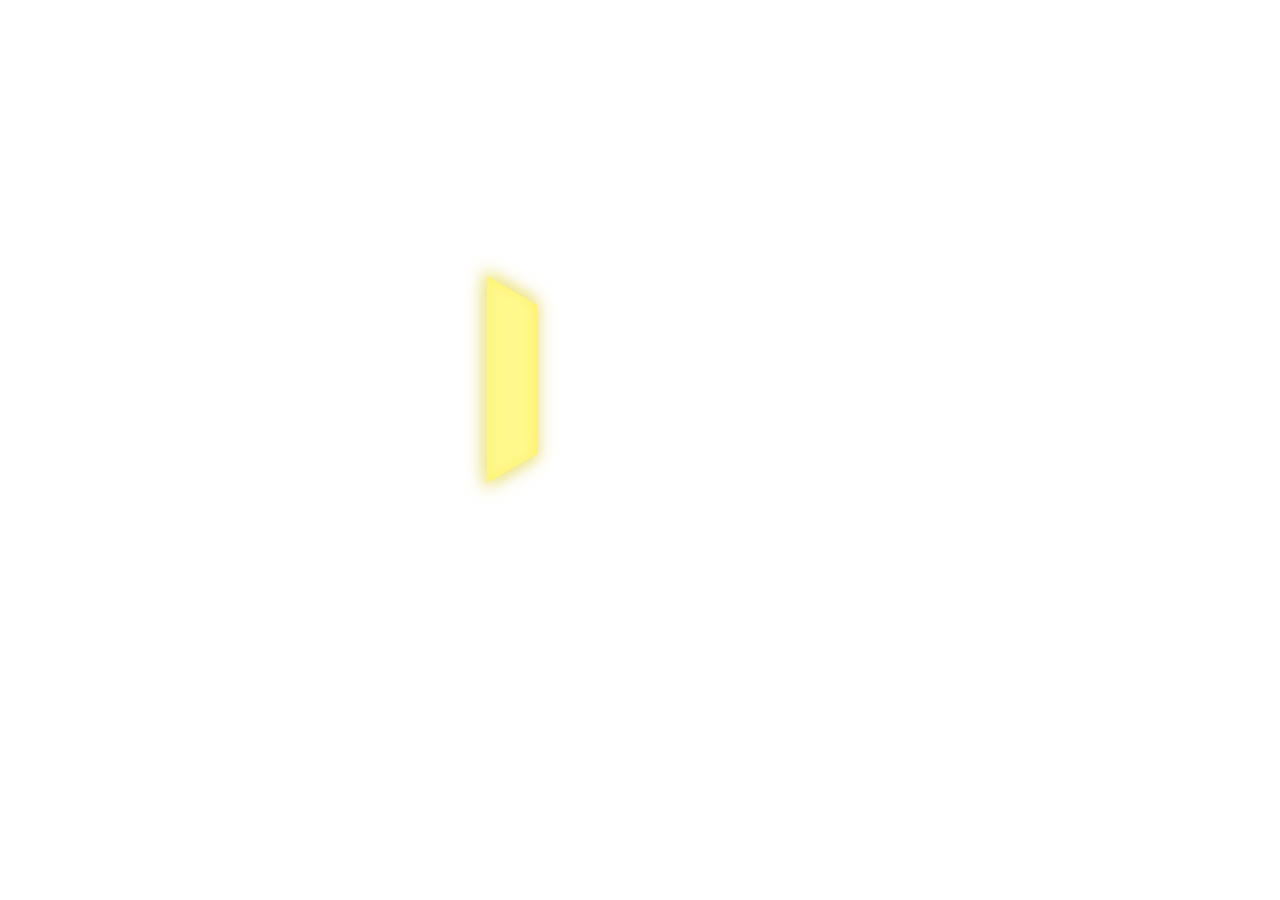
<file: UI_PLAYER_3/Animations/demo/Drag.html>
<html xmlns="http://www.w3.org/1999/xhtml">
<meta charset="UTF-8">
<head>
    <style>
        body{
            background-color:#ffffff;
            margin: 0px;
            height: 100%;
            overflow: hidden;
        }
        #lottie{
            background-color:#ffffff;
            width:100%;
            height:100%;
            display:block;
            overflow: hidden;
            transform: translate3d(0,0,0);
            text-align: center;
            opacity: 1;
        }

    </style>
</head>
<body>
<!-- build:scripto --><script>(typeof navigator !== "undefined") && (function(root, factory) {
    if (typeof define === "function" && define.amd) {
        define(function() {
            return factory(root);
        });
    } else if (typeof module === "object" && module.exports) {
        module.exports = factory(root);
    } else {
        root.lottie = factory(root);
        root.bodymovin = root.lottie;
    }
}((window || {}), function(window) {
	"use strict";var svgNS="http://www.w3.org/2000/svg",locationHref="",initialDefaultFrame=-999999,_useWebWorker=!1,subframeEnabled=!0,idPrefix="",expressionsPlugin,isSafari=/^((?!chrome|android).)*safari/i.test(navigator.userAgent),cachedColors={},bmRnd,bmPow=Math.pow,bmSqrt=Math.sqrt,bmFloor=Math.floor,bmMax=Math.max,bmMin=Math.min,BMMath={};function ProjectInterface(){return{}}!function(){var t,e=["abs","acos","acosh","asin","asinh","atan","atanh","atan2","ceil","cbrt","expm1","clz32","cos","cosh","exp","floor","fround","hypot","imul","log","log1p","log2","log10","max","min","pow","random","round","sign","sin","sinh","sqrt","tan","tanh","trunc","E","LN10","LN2","LOG10E","LOG2E","PI","SQRT1_2","SQRT2"],r=e.length;for(t=0;t<r;t+=1)BMMath[e[t]]=Math[e[t]]}(),BMMath.random=Math.random,BMMath.abs=function(t){if("object"===typeof t&&t.length){var e,r=createSizedArray(t.length),i=t.length;for(e=0;e<i;e+=1)r[e]=Math.abs(t[e]);return r}return Math.abs(t)};var defaultCurveSegments=150,degToRads=Math.PI/180,roundCorner=.5519;function roundValues(t){bmRnd=t?Math.round:function(t){return t}}function styleDiv(t){t.style.position="absolute",t.style.top=0,t.style.left=0,t.style.display="block",t.style.transformOrigin="0 0",t.style.webkitTransformOrigin="0 0",t.style.backfaceVisibility="visible",t.style.webkitBackfaceVisibility="visible",t.style.transformStyle="preserve-3d",t.style.webkitTransformStyle="preserve-3d",t.style.mozTransformStyle="preserve-3d"}function BMEnterFrameEvent(t,e,r,i){this.type=t,this.currentTime=e,this.totalTime=r,this.direction=i<0?-1:1}function BMCompleteEvent(t,e){this.type=t,this.direction=e<0?-1:1}function BMCompleteLoopEvent(t,e,r,i){this.type=t,this.currentLoop=r,this.totalLoops=e,this.direction=i<0?-1:1}function BMSegmentStartEvent(t,e,r){this.type=t,this.firstFrame=e,this.totalFrames=r}function BMDestroyEvent(t,e){this.type=t,this.target=e}function BMRenderFrameErrorEvent(t,e){this.type="renderFrameError",this.nativeError=t,this.currentTime=e}function BMConfigErrorEvent(t){this.type="configError",this.nativeError=t}function BMAnimationConfigErrorEvent(t,e){this.type=t,this.nativeError=e}roundValues(!1);var createElementID=(F=0,function(){return idPrefix+"__lottie_element_"+(F+=1)}),F;function HSVtoRGB(t,e,r){var i,s,a,n,o,h,l,p;switch(h=r*(1-e),l=r*(1-(o=6*t-(n=Math.floor(6*t)))*e),p=r*(1-(1-o)*e),n%6){case 0:i=r,s=p,a=h;break;case 1:i=l,s=r,a=h;break;case 2:i=h,s=r,a=p;break;case 3:i=h,s=l,a=r;break;case 4:i=p,s=h,a=r;break;case 5:i=r,s=h,a=l}return[i,s,a]}function RGBtoHSV(t,e,r){var i,s=Math.max(t,e,r),a=Math.min(t,e,r),n=s-a,o=0===s?0:n/s,h=s/255;switch(s){case a:i=0;break;case t:i=e-r+n*(e<r?6:0),i/=6*n;break;case e:i=r-t+2*n,i/=6*n;break;case r:i=t-e+4*n,i/=6*n}return[i,o,h]}function addSaturationToRGB(t,e){var r=RGBtoHSV(255*t[0],255*t[1],255*t[2]);return r[1]+=e,1<r[1]?r[1]=1:r[1]<=0&&(r[1]=0),HSVtoRGB(r[0],r[1],r[2])}function addBrightnessToRGB(t,e){var r=RGBtoHSV(255*t[0],255*t[1],255*t[2]);return r[2]+=e,1<r[2]?r[2]=1:r[2]<0&&(r[2]=0),HSVtoRGB(r[0],r[1],r[2])}function addHueToRGB(t,e){var r=RGBtoHSV(255*t[0],255*t[1],255*t[2]);return r[0]+=e/360,1<r[0]?r[0]-=1:r[0]<0&&(r[0]+=1),HSVtoRGB(r[0],r[1],r[2])}var rgbToHex=function(){var t,e,i=[];for(t=0;t<256;t+=1)e=t.toString(16),i[t]=1===e.length?"0"+e:e;return function(t,e,r){return t<0&&(t=0),e<0&&(e=0),r<0&&(r=0),"#"+i[t]+i[e]+i[r]}}();function BaseEvent(){}BaseEvent.prototype={triggerEvent:function(t,e){if(this._cbs[t])for(var r=this._cbs[t],i=0;i<r.length;i+=1)r[i](e)},addEventListener:function(t,e){return this._cbs[t]||(this._cbs[t]=[]),this._cbs[t].push(e),function(){this.removeEventListener(t,e)}.bind(this)},removeEventListener:function(t,e){if(e){if(this._cbs[t]){for(var r=0,i=this._cbs[t].length;r<i;)this._cbs[t][r]===e&&(this._cbs[t].splice(r,1),r-=1,i-=1),r+=1;this._cbs[t].length||(this._cbs[t]=null)}}else this._cbs[t]=null}};var createTypedArray=function(){function r(t,e){var r,i=0,s=[];switch(t){case"int16":case"uint8c":r=1;break;default:r=1.1}for(i=0;i<e;i+=1)s.push(r);return s}return"function"==typeof Uint8ClampedArray&&"function"==typeof Float32Array?function(t,e){return"float32"===t?new Float32Array(e):"int16"===t?new Int16Array(e):"uint8c"===t?new Uint8ClampedArray(e):r(t,e)}:r}();function createSizedArray(t){return Array.apply(null,{length:t})}function createNS(t){return document.createElementNS(svgNS,t)}function createTag(t){return document.createElement(t)}function DynamicPropertyContainer(){}DynamicPropertyContainer.prototype={addDynamicProperty:function(t){-1===this.dynamicProperties.indexOf(t)&&(this.dynamicProperties.push(t),this.container.addDynamicProperty(this),this._isAnimated=!0)},iterateDynamicProperties:function(){var t;this._mdf=!1;var e=this.dynamicProperties.length;for(t=0;t<e;t+=1)this.dynamicProperties[t].getValue(),this.dynamicProperties[t]._mdf&&(this._mdf=!0)},initDynamicPropertyContainer:function(t){this.container=t,this.dynamicProperties=[],this._mdf=!1,this._isAnimated=!1}};var getBlendMode=(Oa={0:"source-over",1:"multiply",2:"screen",3:"overlay",4:"darken",5:"lighten",6:"color-dodge",7:"color-burn",8:"hard-light",9:"soft-light",10:"difference",11:"exclusion",12:"hue",13:"saturation",14:"color",15:"luminosity"},function(t){return Oa[t]||""}),Oa,lineCapEnum={1:"butt",2:"round",3:"square"},lineJoinEnum={1:"miter",2:"round",3:"bevel"},Matrix=function(){var s=Math.cos,a=Math.sin,n=Math.tan,i=Math.round;function t(){return this.props[0]=1,this.props[1]=0,this.props[2]=0,this.props[3]=0,this.props[4]=0,this.props[5]=1,this.props[6]=0,this.props[7]=0,this.props[8]=0,this.props[9]=0,this.props[10]=1,this.props[11]=0,this.props[12]=0,this.props[13]=0,this.props[14]=0,this.props[15]=1,this}function e(t){if(0===t)return this;var e=s(t),r=a(t);return this._t(e,-r,0,0,r,e,0,0,0,0,1,0,0,0,0,1)}function r(t){if(0===t)return this;var e=s(t),r=a(t);return this._t(1,0,0,0,0,e,-r,0,0,r,e,0,0,0,0,1)}function o(t){if(0===t)return this;var e=s(t),r=a(t);return this._t(e,0,r,0,0,1,0,0,-r,0,e,0,0,0,0,1)}function h(t){if(0===t)return this;var e=s(t),r=a(t);return this._t(e,-r,0,0,r,e,0,0,0,0,1,0,0,0,0,1)}function l(t,e){return this._t(1,e,t,1,0,0)}function p(t,e){return this.shear(n(t),n(e))}function m(t,e){var r=s(e),i=a(e);return this._t(r,i,0,0,-i,r,0,0,0,0,1,0,0,0,0,1)._t(1,0,0,0,n(t),1,0,0,0,0,1,0,0,0,0,1)._t(r,-i,0,0,i,r,0,0,0,0,1,0,0,0,0,1)}function f(t,e,r){return r||0===r||(r=1),1===t&&1===e&&1===r?this:this._t(t,0,0,0,0,e,0,0,0,0,r,0,0,0,0,1)}function c(t,e,r,i,s,a,n,o,h,l,p,m,f,c,d,u){return this.props[0]=t,this.props[1]=e,this.props[2]=r,this.props[3]=i,this.props[4]=s,this.props[5]=a,this.props[6]=n,this.props[7]=o,this.props[8]=h,this.props[9]=l,this.props[10]=p,this.props[11]=m,this.props[12]=f,this.props[13]=c,this.props[14]=d,this.props[15]=u,this}function d(t,e,r){return r=r||0,0!==t||0!==e||0!==r?this._t(1,0,0,0,0,1,0,0,0,0,1,0,t,e,r,1):this}function u(t,e,r,i,s,a,n,o,h,l,p,m,f,c,d,u){var y=this.props;if(1===t&&0===e&&0===r&&0===i&&0===s&&1===a&&0===n&&0===o&&0===h&&0===l&&1===p&&0===m)return y[12]=y[12]*t+y[15]*f,y[13]=y[13]*a+y[15]*c,y[14]=y[14]*p+y[15]*d,y[15]*=u,this._identityCalculated=!1,this;var g=y[0],v=y[1],b=y[2],P=y[3],E=y[4],x=y[5],S=y[6],C=y[7],A=y[8],_=y[9],T=y[10],k=y[11],D=y[12],M=y[13],F=y[14],w=y[15];return y[0]=g*t+v*s+b*h+P*f,y[1]=g*e+v*a+b*l+P*c,y[2]=g*r+v*n+b*p+P*d,y[3]=g*i+v*o+b*m+P*u,y[4]=E*t+x*s+S*h+C*f,y[5]=E*e+x*a+S*l+C*c,y[6]=E*r+x*n+S*p+C*d,y[7]=E*i+x*o+S*m+C*u,y[8]=A*t+_*s+T*h+k*f,y[9]=A*e+_*a+T*l+k*c,y[10]=A*r+_*n+T*p+k*d,y[11]=A*i+_*o+T*m+k*u,y[12]=D*t+M*s+F*h+w*f,y[13]=D*e+M*a+F*l+w*c,y[14]=D*r+M*n+F*p+w*d,y[15]=D*i+M*o+F*m+w*u,this._identityCalculated=!1,this}function y(){return this._identityCalculated||(this._identity=!(1!==this.props[0]||0!==this.props[1]||0!==this.props[2]||0!==this.props[3]||0!==this.props[4]||1!==this.props[5]||0!==this.props[6]||0!==this.props[7]||0!==this.props[8]||0!==this.props[9]||1!==this.props[10]||0!==this.props[11]||0!==this.props[12]||0!==this.props[13]||0!==this.props[14]||1!==this.props[15]),this._identityCalculated=!0),this._identity}function g(t){for(var e=0;e<16;){if(t.props[e]!==this.props[e])return!1;e+=1}return!0}function v(t){var e;for(e=0;e<16;e+=1)t.props[e]=this.props[e];return t}function b(t){var e;for(e=0;e<16;e+=1)this.props[e]=t[e]}function P(t,e,r){return{x:t*this.props[0]+e*this.props[4]+r*this.props[8]+this.props[12],y:t*this.props[1]+e*this.props[5]+r*this.props[9]+this.props[13],z:t*this.props[2]+e*this.props[6]+r*this.props[10]+this.props[14]}}function E(t,e,r){return t*this.props[0]+e*this.props[4]+r*this.props[8]+this.props[12]}function x(t,e,r){return t*this.props[1]+e*this.props[5]+r*this.props[9]+this.props[13]}function S(t,e,r){return t*this.props[2]+e*this.props[6]+r*this.props[10]+this.props[14]}function C(){var t=this.props[0]*this.props[5]-this.props[1]*this.props[4],e=this.props[5]/t,r=-this.props[1]/t,i=-this.props[4]/t,s=this.props[0]/t,a=(this.props[4]*this.props[13]-this.props[5]*this.props[12])/t,n=-(this.props[0]*this.props[13]-this.props[1]*this.props[12])/t,o=new Matrix;return o.props[0]=e,o.props[1]=r,o.props[4]=i,o.props[5]=s,o.props[12]=a,o.props[13]=n,o}function A(t){return this.getInverseMatrix().applyToPointArray(t[0],t[1],t[2]||0)}function _(t){var e,r=t.length,i=[];for(e=0;e<r;e+=1)i[e]=A(t[e]);return i}function T(t,e,r){var i=createTypedArray("float32",6);if(this.isIdentity())i[0]=t[0],i[1]=t[1],i[2]=e[0],i[3]=e[1],i[4]=r[0],i[5]=r[1];else{var s=this.props[0],a=this.props[1],n=this.props[4],o=this.props[5],h=this.props[12],l=this.props[13];i[0]=t[0]*s+t[1]*n+h,i[1]=t[0]*a+t[1]*o+l,i[2]=e[0]*s+e[1]*n+h,i[3]=e[0]*a+e[1]*o+l,i[4]=r[0]*s+r[1]*n+h,i[5]=r[0]*a+r[1]*o+l}return i}function k(t,e,r){return this.isIdentity()?[t,e,r]:[t*this.props[0]+e*this.props[4]+r*this.props[8]+this.props[12],t*this.props[1]+e*this.props[5]+r*this.props[9]+this.props[13],t*this.props[2]+e*this.props[6]+r*this.props[10]+this.props[14]]}function D(t,e){if(this.isIdentity())return t+","+e;var r=this.props;return Math.round(100*(t*r[0]+e*r[4]+r[12]))/100+","+Math.round(100*(t*r[1]+e*r[5]+r[13]))/100}function M(){for(var t=0,e=this.props,r="matrix3d(";t<16;)r+=i(1e4*e[t])/1e4,r+=15===t?")":",",t+=1;return r}function F(t){return t<1e-6&&0<t||-1e-6<t&&t<0?i(1e4*t)/1e4:t}function w(){var t=this.props;return"matrix("+F(t[0])+","+F(t[1])+","+F(t[4])+","+F(t[5])+","+F(t[12])+","+F(t[13])+")"}return function(){this.reset=t,this.rotate=e,this.rotateX=r,this.rotateY=o,this.rotateZ=h,this.skew=p,this.skewFromAxis=m,this.shear=l,this.scale=f,this.setTransform=c,this.translate=d,this.transform=u,this.applyToPoint=P,this.applyToX=E,this.applyToY=x,this.applyToZ=S,this.applyToPointArray=k,this.applyToTriplePoints=T,this.applyToPointStringified=D,this.toCSS=M,this.to2dCSS=w,this.clone=v,this.cloneFromProps=b,this.equals=g,this.inversePoints=_,this.inversePoint=A,this.getInverseMatrix=C,this._t=this.transform,this.isIdentity=y,this._identity=!0,this._identityCalculated=!1,this.props=createTypedArray("float32",16),this.reset()}}();!function(o,h){var l,p=this,m=256,f=6,c="random",d=h.pow(m,f),u=h.pow(2,52),y=2*u,g=m-1;function v(t){var e,r=t.length,n=this,i=0,s=n.i=n.j=0,a=n.S=[];for(r||(t=[r++]);i<m;)a[i]=i++;for(i=0;i<m;i++)a[i]=a[s=g&s+t[i%r]+(e=a[i])],a[s]=e;n.g=function(t){for(var e,r=0,i=n.i,s=n.j,a=n.S;t--;)e=a[i=g&i+1],r=r*m+a[g&(a[i]=a[s=g&s+e])+(a[s]=e)];return n.i=i,n.j=s,r}}function b(t,e){return e.i=t.i,e.j=t.j,e.S=t.S.slice(),e}function P(t,e){for(var r,i=t+"",s=0;s<i.length;)e[g&s]=g&(r^=19*e[g&s])+i.charCodeAt(s++);return E(e)}function E(t){return String.fromCharCode.apply(0,t)}h["seed"+c]=function(t,e,r){var i=[],s=P(function t(e,r){var i,s=[],a=typeof e;if(r&&"object"==a)for(i in e)try{s.push(t(e[i],r-1))}catch(t){}return s.length?s:"string"==a?e:e+"\0"}((e=!0===e?{entropy:!0}:e||{}).entropy?[t,E(o)]:null===t?function(){try{if(l)return E(l.randomBytes(m));var t=new Uint8Array(m);return(p.crypto||p.msCrypto).getRandomValues(t),E(t)}catch(t){var e=p.navigator,r=e&&e.plugins;return[+new Date,p,r,p.screen,E(o)]}}():t,3),i),a=new v(i),n=function(){for(var t=a.g(f),e=d,r=0;t<u;)t=(t+r)*m,e*=m,r=a.g(1);for(;y<=t;)t/=2,e/=2,r>>>=1;return(t+r)/e};return n.int32=function(){return 0|a.g(4)},n.quick=function(){return a.g(4)/4294967296},n.double=n,P(E(a.S),o),(e.pass||r||function(t,e,r,i){return i&&(i.S&&b(i,a),t.state=function(){return b(a,{})}),r?(h[c]=t,e):t})(n,s,"global"in e?e.global:this==h,e.state)},P(h.random(),o)}([],BMMath);var BezierFactory=function(){var t={getBezierEasing:function(t,e,r,i,s){var a=s||("bez_"+t+"_"+e+"_"+r+"_"+i).replace(/\./g,"p");if(o[a])return o[a];var n=new h([t,e,r,i]);return o[a]=n}},o={};var l=11,p=1/(l-1),e="function"==typeof Float32Array;function i(t,e){return 1-3*e+3*t}function s(t,e){return 3*e-6*t}function a(t){return 3*t}function m(t,e,r){return((i(e,r)*t+s(e,r))*t+a(e))*t}function f(t,e,r){return 3*i(e,r)*t*t+2*s(e,r)*t+a(e)}function h(t){this._p=t,this._mSampleValues=e?new Float32Array(l):new Array(l),this._precomputed=!1,this.get=this.get.bind(this)}return h.prototype={get:function(t){var e=this._p[0],r=this._p[1],i=this._p[2],s=this._p[3];return this._precomputed||this._precompute(),e===r&&i===s?t:0===t?0:1===t?1:m(this._getTForX(t),r,s)},_precompute:function(){var t=this._p[0],e=this._p[1],r=this._p[2],i=this._p[3];this._precomputed=!0,t===e&&r===i||this._calcSampleValues()},_calcSampleValues:function(){for(var t=this._p[0],e=this._p[2],r=0;r<l;++r)this._mSampleValues[r]=m(r*p,t,e)},_getTForX:function(t){for(var e=this._p[0],r=this._p[2],i=this._mSampleValues,s=0,a=1,n=l-1;a!==n&&i[a]<=t;++a)s+=p;var o=s+(t-i[--a])/(i[a+1]-i[a])*p,h=f(o,e,r);return.001<=h?function(t,e,r,i){for(var s=0;s<4;++s){var a=f(e,r,i);if(0===a)return e;e-=(m(e,r,i)-t)/a}return e}(t,o,e,r):0===h?o:function(t,e,r,i,s){for(var a,n,o=0;0<(a=m(n=e+(r-e)/2,i,s)-t)?r=n:e=n,1e-7<Math.abs(a)&&++o<10;);return n}(t,s,s+p,e,r)}},t}();function extendPrototype(t,e){var r,i,s=t.length;for(r=0;r<s;r+=1)for(var a in i=t[r].prototype)Object.prototype.hasOwnProperty.call(i,a)&&(e.prototype[a]=i[a])}function getDescriptor(t,e){return Object.getOwnPropertyDescriptor(t,e)}function createProxyFunction(t){function e(){}return e.prototype=t,e}function bezFunction(){var D=Math;function y(t,e,r,i,s,a){var n=t*i+e*s+r*a-s*i-a*t-r*e;return-.001<n&&n<.001}var p=function(t,e,r,i){var s,a,n,o,h,l,p=defaultCurveSegments,m=0,f=[],c=[],d=bezierLengthPool.newElement();for(n=r.length,s=0;s<p;s+=1){for(h=s/(p-1),a=l=0;a<n;a+=1)o=bmPow(1-h,3)*t[a]+3*bmPow(1-h,2)*h*r[a]+3*(1-h)*bmPow(h,2)*i[a]+bmPow(h,3)*e[a],f[a]=o,null!==c[a]&&(l+=bmPow(f[a]-c[a],2)),c[a]=f[a];l&&(m+=l=bmSqrt(l)),d.percents[s]=h,d.lengths[s]=m}return d.addedLength=m,d};function g(t){this.segmentLength=0,this.points=new Array(t)}function v(t,e){this.partialLength=t,this.point=e}var b,t=(b={},function(t,e,r,i){var s=(t[0]+"_"+t[1]+"_"+e[0]+"_"+e[1]+"_"+r[0]+"_"+r[1]+"_"+i[0]+"_"+i[1]).replace(/\./g,"p");if(!b[s]){var a,n,o,h,l,p,m,f=defaultCurveSegments,c=0,d=null;2===t.length&&(t[0]!==e[0]||t[1]!==e[1])&&y(t[0],t[1],e[0],e[1],t[0]+r[0],t[1]+r[1])&&y(t[0],t[1],e[0],e[1],e[0]+i[0],e[1]+i[1])&&(f=2);var u=new g(f);for(o=r.length,a=0;a<f;a+=1){for(m=createSizedArray(o),l=a/(f-1),n=p=0;n<o;n+=1)h=bmPow(1-l,3)*t[n]+3*bmPow(1-l,2)*l*(t[n]+r[n])+3*(1-l)*bmPow(l,2)*(e[n]+i[n])+bmPow(l,3)*e[n],m[n]=h,null!==d&&(p+=bmPow(m[n]-d[n],2));c+=p=bmSqrt(p),u.points[a]=new v(p,m),d=m}u.segmentLength=c,b[s]=u}return b[s]});function M(t,e){var r=e.percents,i=e.lengths,s=r.length,a=bmFloor((s-1)*t),n=t*e.addedLength,o=0;if(a===s-1||0===a||n===i[a])return r[a];for(var h=i[a]>n?-1:1,l=!0;l;)if(i[a]<=n&&i[a+1]>n?(o=(n-i[a])/(i[a+1]-i[a]),l=!1):a+=h,a<0||s-1<=a){if(a===s-1)return r[a];l=!1}return r[a]+(r[a+1]-r[a])*o}var F=createTypedArray("float32",8);return{getSegmentsLength:function(t){var e,r=segmentsLengthPool.newElement(),i=t.c,s=t.v,a=t.o,n=t.i,o=t._length,h=r.lengths,l=0;for(e=0;e<o-1;e+=1)h[e]=p(s[e],s[e+1],a[e],n[e+1]),l+=h[e].addedLength;return i&&o&&(h[e]=p(s[e],s[0],a[e],n[0]),l+=h[e].addedLength),r.totalLength=l,r},getNewSegment:function(t,e,r,i,s,a,n){s<0?s=0:1<s&&(s=1);var o,h=M(s,n),l=M(a=1<a?1:a,n),p=t.length,m=1-h,f=1-l,c=m*m*m,d=h*m*m*3,u=h*h*m*3,y=h*h*h,g=m*m*f,v=h*m*f+m*h*f+m*m*l,b=h*h*f+m*h*l+h*m*l,P=h*h*l,E=m*f*f,x=h*f*f+m*l*f+m*f*l,S=h*l*f+m*l*l+h*f*l,C=h*l*l,A=f*f*f,_=l*f*f+f*l*f+f*f*l,T=l*l*f+f*l*l+l*f*l,k=l*l*l;for(o=0;o<p;o+=1)F[4*o]=D.round(1e3*(c*t[o]+d*r[o]+u*i[o]+y*e[o]))/1e3,F[4*o+1]=D.round(1e3*(g*t[o]+v*r[o]+b*i[o]+P*e[o]))/1e3,F[4*o+2]=D.round(1e3*(E*t[o]+x*r[o]+S*i[o]+C*e[o]))/1e3,F[4*o+3]=D.round(1e3*(A*t[o]+_*r[o]+T*i[o]+k*e[o]))/1e3;return F},getPointInSegment:function(t,e,r,i,s,a){var n=M(s,a),o=1-n;return[D.round(1e3*(o*o*o*t[0]+(n*o*o+o*n*o+o*o*n)*r[0]+(n*n*o+o*n*n+n*o*n)*i[0]+n*n*n*e[0]))/1e3,D.round(1e3*(o*o*o*t[1]+(n*o*o+o*n*o+o*o*n)*r[1]+(n*n*o+o*n*n+n*o*n)*i[1]+n*n*n*e[1]))/1e3]},buildBezierData:t,pointOnLine2D:y,pointOnLine3D:function(t,e,r,i,s,a,n,o,h){if(0===r&&0===a&&0===h)return y(t,e,i,s,n,o);var l,p=D.sqrt(D.pow(i-t,2)+D.pow(s-e,2)+D.pow(a-r,2)),m=D.sqrt(D.pow(n-t,2)+D.pow(o-e,2)+D.pow(h-r,2)),f=D.sqrt(D.pow(n-i,2)+D.pow(o-s,2)+D.pow(h-a,2));return-1e-4<(l=m<p?f<p?p-m-f:f-m-p:m<f?f-m-p:m-p-f)&&l<1e-4}}}!function(){for(var s=0,t=["ms","moz","webkit","o"],e=0;e<t.length&&!window.requestAnimationFrame;++e)window.requestAnimationFrame=window[t[e]+"RequestAnimationFrame"],window.cancelAnimationFrame=window[t[e]+"CancelAnimationFrame"]||window[t[e]+"CancelRequestAnimationFrame"];window.requestAnimationFrame||(window.requestAnimationFrame=function(t){var e=(new Date).getTime(),r=Math.max(0,16-(e-s)),i=setTimeout(function(){t(e+r)},r);return s=e+r,i}),window.cancelAnimationFrame||(window.cancelAnimationFrame=function(t){clearTimeout(t)})}();var bez=bezFunction(),dataManager=function(){var i,s,a=1,n=[],o={onmessage:function(){},postMessage:function(t){i({data:t})}},r={postMessage:function(t){o.onmessage({data:t})}};function h(){s||((s=function(t){if(window.Worker&&window.Blob&&_useWebWorker){var e=new Blob(["var _workerSelf = self; self.onmessage = ",t.toString()],{type:"text/javascript"}),r=URL.createObjectURL(e);return new Worker(r)}return i=t,o}(function(e){if(r.dataManager||(r.dataManager=function(){function m(t,e){var r,i,s,a,n,o,h,l=t.length;for(i=0;i<l;i+=1)if("ks"in(r=t[i])&&!r.completed){if(r.completed=!0,r.tt&&(t[i-1].td=r.tt),r.hasMask){var p=r.masksProperties;for(a=p.length,s=0;s<a;s+=1)if(p[s].pt.k.i)d(p[s].pt.k);else for(o=p[s].pt.k.length,n=0;n<o;n+=1)p[s].pt.k[n].s&&d(p[s].pt.k[n].s[0]),p[s].pt.k[n].e&&d(p[s].pt.k[n].e[0])}0===r.ty?(r.layers=f(r.refId,e),m(r.layers,e)):4===r.ty?c(r.shapes):5===r.ty&&(0!==(h=r).t.a.length||"m"in h.t.p||(h.singleShape=!0))}}function f(t,e){for(var r=0,i=e.length;r<i;){if(e[r].id===t)return e[r].layers.__used?JSON.parse(JSON.stringify(e[r].layers)):(e[r].layers.__used=!0,e[r].layers);r+=1}return null}function c(t){var e,r,i;for(e=t.length-1;0<=e;e-=1)if("sh"===t[e].ty)if(t[e].ks.k.i)d(t[e].ks.k);else for(i=t[e].ks.k.length,r=0;r<i;r+=1)t[e].ks.k[r].s&&d(t[e].ks.k[r].s[0]),t[e].ks.k[r].e&&d(t[e].ks.k[r].e[0]);else"gr"===t[e].ty&&c(t[e].it)}function d(t){var e,r=t.i.length;for(e=0;e<r;e+=1)t.i[e][0]+=t.v[e][0],t.i[e][1]+=t.v[e][1],t.o[e][0]+=t.v[e][0],t.o[e][1]+=t.v[e][1]}function o(t,e){var r=e?e.split("."):[100,100,100];return t[0]>r[0]||!(r[0]>t[0])&&(t[1]>r[1]||!(r[1]>t[1])&&(t[2]>r[2]||!(r[2]>t[2])&&null))}var h,e=function(){var i=[4,4,14];function s(t){var e,r,i,s=t.length;for(e=0;e<s;e+=1)5===t[e].ty&&(r=t[e],i=r.t.d,r.t.d={k:[{s:i,t:0}]})}return function(t){if(o(i,t.v)&&(s(t.layers),t.assets)){var e,r=t.assets.length;for(e=0;e<r;e+=1)t.assets[e].layers&&s(t.assets[e].layers)}}}(),r=(h=[4,7,99],function(t){if(t.chars&&!o(h,t.v)){var e,r,i,s,a,n=t.chars.length;for(e=0;e<n;e+=1)if(t.chars[e].data&&t.chars[e].data.shapes)for(i=(a=t.chars[e].data.shapes[0].it).length,r=0;r<i;r+=1)(s=a[r].ks.k).__converted||(d(a[r].ks.k),s.__converted=!0)}}),i=function(){var i=[5,7,15];function s(t){var e,r,i,s=t.length;for(e=0;e<s;e+=1)5===t[e].ty&&(r=t[e],i=void 0,"number"==typeof(i=r.t.p).a&&(i.a={a:0,k:i.a}),"number"==typeof i.p&&(i.p={a:0,k:i.p}),"number"==typeof i.r&&(i.r={a:0,k:i.r}))}return function(t){if(o(i,t.v)&&(s(t.layers),t.assets)){var e,r=t.assets.length;for(e=0;e<r;e+=1)t.assets[e].layers&&s(t.assets[e].layers)}}}(),s=function(){var i=[4,1,9];function a(t){var e,r,i,s=t.length;for(e=0;e<s;e+=1)if("gr"===t[e].ty)a(t[e].it);else if("fl"===t[e].ty||"st"===t[e].ty)if(t[e].c.k&&t[e].c.k[0].i)for(i=t[e].c.k.length,r=0;r<i;r+=1)t[e].c.k[r].s&&(t[e].c.k[r].s[0]/=255,t[e].c.k[r].s[1]/=255,t[e].c.k[r].s[2]/=255,t[e].c.k[r].s[3]/=255),t[e].c.k[r].e&&(t[e].c.k[r].e[0]/=255,t[e].c.k[r].e[1]/=255,t[e].c.k[r].e[2]/=255,t[e].c.k[r].e[3]/=255);else t[e].c.k[0]/=255,t[e].c.k[1]/=255,t[e].c.k[2]/=255,t[e].c.k[3]/=255}function s(t){var e,r=t.length;for(e=0;e<r;e+=1)4===t[e].ty&&a(t[e].shapes)}return function(t){if(o(i,t.v)&&(s(t.layers),t.assets)){var e,r=t.assets.length;for(e=0;e<r;e+=1)t.assets[e].layers&&s(t.assets[e].layers)}}}(),a=function(){var i=[4,4,18];function l(t){var e,r,i;for(e=t.length-1;0<=e;e-=1)if("sh"===t[e].ty)if(t[e].ks.k.i)t[e].ks.k.c=t[e].closed;else for(i=t[e].ks.k.length,r=0;r<i;r+=1)t[e].ks.k[r].s&&(t[e].ks.k[r].s[0].c=t[e].closed),t[e].ks.k[r].e&&(t[e].ks.k[r].e[0].c=t[e].closed);else"gr"===t[e].ty&&l(t[e].it)}function s(t){var e,r,i,s,a,n,o=t.length;for(r=0;r<o;r+=1){if((e=t[r]).hasMask){var h=e.masksProperties;for(s=h.length,i=0;i<s;i+=1)if(h[i].pt.k.i)h[i].pt.k.c=h[i].cl;else for(n=h[i].pt.k.length,a=0;a<n;a+=1)h[i].pt.k[a].s&&(h[i].pt.k[a].s[0].c=h[i].cl),h[i].pt.k[a].e&&(h[i].pt.k[a].e[0].c=h[i].cl)}4===e.ty&&l(e.shapes)}}return function(t){if(o(i,t.v)&&(s(t.layers),t.assets)){var e,r=t.assets.length;for(e=0;e<r;e+=1)t.assets[e].layers&&s(t.assets[e].layers)}}}();var t={completeData:function(t){t.__complete||(s(t),e(t),r(t),i(t),a(t),m(t.layers,t.assets),t.__complete=!0)}};return t.checkColors=s,t.checkChars=r,t.checkPathProperties=i,t.checkShapes=a,t.completeLayers=m,t}()),r.assetLoader||(r.assetLoader=function(){function n(t){var e=t.getResponseHeader("content-type");return e&&"json"===t.responseType&&-1!==e.indexOf("json")?t.response:t.response&&"object"==typeof t.response?t.response:t.response&&"string"==typeof t.response?JSON.parse(t.response):t.responseText?JSON.parse(t.responseText):null}return{load:function(e,r,t,i){var s,a=new XMLHttpRequest;try{a.responseType="json"}catch(t){}a.onreadystatechange=function(){if(4===a.readyState)if(200===a.status)s=n(a),t(s);else try{s=n(a),t(s)}catch(t){i&&i(t)}};try{a.open("GET",e,!0)}catch(t){a.open("GET",r+"/"+e,!0)}a.send()}}}()),"loadAnimation"===e.data.type)r.assetLoader.load(e.data.path,e.data.fullPath,function(t){r.dataManager.completeData(t),r.postMessage({id:e.data.id,payload:t,status:"success"})},function(){r.postMessage({id:e.data.id,status:"error"})});else if("complete"===e.data.type){var t=e.data.animation;r.dataManager.completeData(t),r.postMessage({id:e.data.id,payload:t,status:"success"})}else"loadData"===e.data.type&&r.assetLoader.load(e.data.path,e.data.fullPath,function(t){r.postMessage({id:e.data.id,payload:t,status:"success"})},function(){r.postMessage({id:e.data.id,status:"error"})})})).onmessage=function(t){var e=t.data,r=e.id,i=n[r];n[r]=null,"success"===e.status?i.onComplete(e.payload):i.onError&&i.onError()})}function l(t,e){var r="processId_"+(a+=1);return n[r]={onComplete:t,onError:e},r}return{loadAnimation:function(t,e,r){h();var i=l(e,r);s.postMessage({type:"loadAnimation",path:t,fullPath:window.location.origin+window.location.pathname,id:i})},loadData:function(t,e,r){h();var i=l(e,r);s.postMessage({type:"loadData",path:t,fullPath:window.location.origin+window.location.pathname,id:i})},completeAnimation:function(t,e,r){h();var i=l(e,r);s.postMessage({type:"complete",animation:t,id:i})}}}();function getFontProperties(t){for(var e=t.fStyle?t.fStyle.split(" "):[],r="normal",i="normal",s=e.length,a=0;a<s;a+=1)switch(e[a].toLowerCase()){case"italic":i="italic";break;case"bold":r="700";break;case"black":r="900";break;case"medium":r="500";break;case"regular":case"normal":r="400";break;case"light":case"thin":r="200"}return{style:i,weight:t.fWeight||r}}var FontManager=function(){var a={w:0,size:0,shapes:[]},e=[];e=e.concat([2304,2305,2306,2307,2362,2363,2364,2364,2366,2367,2368,2369,2370,2371,2372,2373,2374,2375,2376,2377,2378,2379,2380,2381,2382,2383,2387,2388,2389,2390,2391,2402,2403]);var i=["d83cdffb","d83cdffc","d83cdffd","d83cdffe","d83cdfff"],r=[65039,8205];function f(t,e){var r=createTag("span");r.setAttribute("aria-hidden",!0),r.style.fontFamily=e;var i=createTag("span");i.innerText="giItT1WQy@!-/#",r.style.position="absolute",r.style.left="-10000px",r.style.top="-10000px",r.style.fontSize="300px",r.style.fontVariant="normal",r.style.fontStyle="normal",r.style.fontWeight="normal",r.style.letterSpacing="0",r.appendChild(i),document.body.appendChild(r);var s=i.offsetWidth;return i.style.fontFamily=function(t){var e,r=t.split(","),i=r.length,s=[];for(e=0;e<i;e+=1)"sans-serif"!==r[e]&&"monospace"!==r[e]&&s.push(r[e]);return s.join(",")}(t)+", "+e,{node:i,w:s,parent:r}}function c(t,e){var r=createNS("text");r.style.fontSize="100px";var i=getFontProperties(e);return r.setAttribute("font-family",e.fFamily),r.setAttribute("font-style",i.style),r.setAttribute("font-weight",i.weight),r.textContent="1",e.fClass?(r.style.fontFamily="inherit",r.setAttribute("class",e.fClass)):r.style.fontFamily=e.fFamily,t.appendChild(r),createTag("canvas").getContext("2d").font=e.fWeight+" "+e.fStyle+" 100px "+e.fFamily,r}var t=function(){this.fonts=[],this.chars=null,this.typekitLoaded=0,this.isLoaded=!1,this._warned=!1,this.initTime=Date.now(),this.setIsLoadedBinded=this.setIsLoaded.bind(this),this.checkLoadedFontsBinded=this.checkLoadedFonts.bind(this)};return t.isModifier=function(t,e){var r=t.toString(16)+e.toString(16);return-1!==i.indexOf(r)},t.isZeroWidthJoiner=function(t,e){return e?t===r[0]&&e===r[1]:t===r[1]},t.isCombinedCharacter=function(t){return-1!==e.indexOf(t)},t.prototype={addChars:function(t){if(t){var e;this.chars||(this.chars=[]);var r,i,s=t.length,a=this.chars.length;for(e=0;e<s;e+=1){for(r=0,i=!1;r<a;)this.chars[r].style===t[e].style&&this.chars[r].fFamily===t[e].fFamily&&this.chars[r].ch===t[e].ch&&(i=!0),r+=1;i||(this.chars.push(t[e]),a+=1)}}},addFonts:function(t,e){if(t){if(this.chars)return this.isLoaded=!0,void(this.fonts=t.list);var r,i=t.list,s=i.length,a=s;for(r=0;r<s;r+=1){var n,o,h=!0;if(i[r].loaded=!1,i[r].monoCase=f(i[r].fFamily,"monospace"),i[r].sansCase=f(i[r].fFamily,"sans-serif"),i[r].fPath){if("p"===i[r].fOrigin||3===i[r].origin){if(0<(n=document.querySelectorAll('style[f-forigin="p"][f-family="'+i[r].fFamily+'"], style[f-origin="3"][f-family="'+i[r].fFamily+'"]')).length&&(h=!1),h){var l=createTag("style");l.setAttribute("f-forigin",i[r].fOrigin),l.setAttribute("f-origin",i[r].origin),l.setAttribute("f-family",i[r].fFamily),l.type="text/css",l.innerText="@font-face {font-family: "+i[r].fFamily+"; font-style: normal; src: url('"+i[r].fPath+"');}",e.appendChild(l)}}else if("g"===i[r].fOrigin||1===i[r].origin){for(n=document.querySelectorAll('link[f-forigin="g"], link[f-origin="1"]'),o=0;o<n.length;o+=1)-1!==n[o].href.indexOf(i[r].fPath)&&(h=!1);if(h){var p=createTag("link");p.setAttribute("f-forigin",i[r].fOrigin),p.setAttribute("f-origin",i[r].origin),p.type="text/css",p.rel="stylesheet",p.href=i[r].fPath,document.body.appendChild(p)}}else if("t"===i[r].fOrigin||2===i[r].origin){for(n=document.querySelectorAll('script[f-forigin="t"], script[f-origin="2"]'),o=0;o<n.length;o+=1)i[r].fPath===n[o].src&&(h=!1);if(h){var m=createTag("link");m.setAttribute("f-forigin",i[r].fOrigin),m.setAttribute("f-origin",i[r].origin),m.setAttribute("rel","stylesheet"),m.setAttribute("href",i[r].fPath),e.appendChild(m)}}}else i[r].loaded=!0,a-=1;i[r].helper=c(e,i[r]),i[r].cache={},this.fonts.push(i[r])}0===a?this.isLoaded=!0:setTimeout(this.checkLoadedFonts.bind(this),100)}else this.isLoaded=!0},getCharData:function(t,e,r){for(var i=0,s=this.chars.length;i<s;){if(this.chars[i].ch===t&&this.chars[i].style===e&&this.chars[i].fFamily===r)return this.chars[i];i+=1}return("string"==typeof t&&13!==t.charCodeAt(0)||!t)&&console&&console.warn&&!this._warned&&(this._warned=!0,console.warn("Missing character from exported characters list: ",t,e,r)),a},getFontByName:function(t){for(var e=0,r=this.fonts.length;e<r;){if(this.fonts[e].fName===t)return this.fonts[e];e+=1}return this.fonts[0]},measureText:function(t,e,r){var i=this.getFontByName(e),s=t.charCodeAt(0);if(!i.cache[s+1]){var a=i.helper;if(" "===t){a.textContent="|"+t+"|";var n=a.getComputedTextLength();a.textContent="||";var o=a.getComputedTextLength();i.cache[s+1]=(n-o)/100}else a.textContent=t,i.cache[s+1]=a.getComputedTextLength()/100}return i.cache[s+1]*r},checkLoadedFonts:function(){var t,e,r,i=this.fonts.length,s=i;for(t=0;t<i;t+=1)this.fonts[t].loaded?s-=1:"n"===this.fonts[t].fOrigin||0===this.fonts[t].origin?this.fonts[t].loaded=!0:(e=this.fonts[t].monoCase.node,r=this.fonts[t].monoCase.w,e.offsetWidth!==r?(s-=1,this.fonts[t].loaded=!0):(e=this.fonts[t].sansCase.node,r=this.fonts[t].sansCase.w,e.offsetWidth!==r&&(s-=1,this.fonts[t].loaded=!0)),this.fonts[t].loaded&&(this.fonts[t].sansCase.parent.parentNode.removeChild(this.fonts[t].sansCase.parent),this.fonts[t].monoCase.parent.parentNode.removeChild(this.fonts[t].monoCase.parent)));0!==s&&Date.now()-this.initTime<5e3?setTimeout(this.checkLoadedFontsBinded,20):setTimeout(this.setIsLoadedBinded,10)},setIsLoaded:function(){this.isLoaded=!0}},t}(),PropertyFactory=function(){var m=initialDefaultFrame,s=Math.abs;function f(t,e){var r,i=this.offsetTime;"multidimensional"===this.propType&&(r=createTypedArray("float32",this.pv.length));for(var s,a,n,o,h,l,p,m,f,c=e.lastIndex,d=c,u=this.keyframes.length-1,y=!0;y;){if(s=this.keyframes[d],a=this.keyframes[d+1],d===u-1&&t>=a.t-i){s.h&&(s=a),c=0;break}if(a.t-i>t){c=d;break}d<u-1?d+=1:(c=0,y=!1)}n=this.keyframesMetadata[d]||{};var g,v,b,P,E,x,S,C,A,_,T=a.t-i,k=s.t-i;if(s.to){n.bezierData||(n.bezierData=bez.buildBezierData(s.s,a.s||s.e,s.to,s.ti));var D=n.bezierData;if(T<=t||t<k){var M=T<=t?D.points.length-1:0;for(h=D.points[M].point.length,o=0;o<h;o+=1)r[o]=D.points[M].point[o]}else{n.__fnct?f=n.__fnct:(f=BezierFactory.getBezierEasing(s.o.x,s.o.y,s.i.x,s.i.y,s.n).get,n.__fnct=f),l=f((t-k)/(T-k));var F,w=D.segmentLength*l,I=e.lastFrame<t&&e._lastKeyframeIndex===d?e._lastAddedLength:0;for(m=e.lastFrame<t&&e._lastKeyframeIndex===d?e._lastPoint:0,y=!0,p=D.points.length;y;){if(I+=D.points[m].partialLength,0===w||0===l||m===D.points.length-1){for(h=D.points[m].point.length,o=0;o<h;o+=1)r[o]=D.points[m].point[o];break}if(I<=w&&w<I+D.points[m+1].partialLength){for(F=(w-I)/D.points[m+1].partialLength,h=D.points[m].point.length,o=0;o<h;o+=1)r[o]=D.points[m].point[o]+(D.points[m+1].point[o]-D.points[m].point[o])*F;break}m<p-1?m+=1:y=!1}e._lastPoint=m,e._lastAddedLength=I-D.points[m].partialLength,e._lastKeyframeIndex=d}}else{var V,R,B,L,G;if(u=s.s.length,g=a.s||s.e,this.sh&&1!==s.h)if(T<=t)r[0]=g[0],r[1]=g[1],r[2]=g[2];else if(t<=k)r[0]=s.s[0],r[1]=s.s[1],r[2]=s.s[2];else{var z=O(s.s),N=O(g);v=r,b=function(t,e,r){var i,s,a,n,o,h=[],l=t[0],p=t[1],m=t[2],f=t[3],c=e[0],d=e[1],u=e[2],y=e[3];(s=l*c+p*d+m*u+f*y)<0&&(s=-s,c=-c,d=-d,u=-u,y=-y);o=1e-6<1-s?(i=Math.acos(s),a=Math.sin(i),n=Math.sin((1-r)*i)/a,Math.sin(r*i)/a):(n=1-r,r);return h[0]=n*l+o*c,h[1]=n*p+o*d,h[2]=n*m+o*u,h[3]=n*f+o*y,h}(z,N,(t-k)/(T-k)),P=b[0],E=b[1],x=b[2],S=b[3],C=Math.atan2(2*E*S-2*P*x,1-2*E*E-2*x*x),A=Math.asin(2*P*E+2*x*S),_=Math.atan2(2*P*S-2*E*x,1-2*P*P-2*x*x),v[0]=C/degToRads,v[1]=A/degToRads,v[2]=_/degToRads}else for(d=0;d<u;d+=1)1!==s.h&&(l=T<=t?1:t<k?0:(s.o.x.constructor===Array?(n.__fnct||(n.__fnct=[]),n.__fnct[d]?f=n.__fnct[d]:(V=void 0===s.o.x[d]?s.o.x[0]:s.o.x[d],R=void 0===s.o.y[d]?s.o.y[0]:s.o.y[d],B=void 0===s.i.x[d]?s.i.x[0]:s.i.x[d],L=void 0===s.i.y[d]?s.i.y[0]:s.i.y[d],f=BezierFactory.getBezierEasing(V,R,B,L).get,n.__fnct[d]=f)):n.__fnct?f=n.__fnct:(V=s.o.x,R=s.o.y,B=s.i.x,L=s.i.y,f=BezierFactory.getBezierEasing(V,R,B,L).get,s.keyframeMetadata=f),f((t-k)/(T-k)))),g=a.s||s.e,G=1===s.h?s.s[d]:s.s[d]+(g[d]-s.s[d])*l,"multidimensional"===this.propType?r[d]=G:r=G}return e.lastIndex=c,r}function O(t){var e=t[0]*degToRads,r=t[1]*degToRads,i=t[2]*degToRads,s=Math.cos(e/2),a=Math.cos(r/2),n=Math.cos(i/2),o=Math.sin(e/2),h=Math.sin(r/2),l=Math.sin(i/2);return[o*h*n+s*a*l,o*a*n+s*h*l,s*h*n-o*a*l,s*a*n-o*h*l]}function c(){var t=this.comp.renderedFrame-this.offsetTime,e=this.keyframes[0].t-this.offsetTime,r=this.keyframes[this.keyframes.length-1].t-this.offsetTime;if(!(t===this._caching.lastFrame||this._caching.lastFrame!==m&&(this._caching.lastFrame>=r&&r<=t||this._caching.lastFrame<e&&t<e))){this._caching.lastFrame>=t&&(this._caching._lastKeyframeIndex=-1,this._caching.lastIndex=0);var i=this.interpolateValue(t,this._caching);this.pv=i}return this._caching.lastFrame=t,this.pv}function d(t){var e;if("unidimensional"===this.propType)e=t*this.mult,1e-5<s(this.v-e)&&(this.v=e,this._mdf=!0);else for(var r=0,i=this.v.length;r<i;)e=t[r]*this.mult,1e-5<s(this.v[r]-e)&&(this.v[r]=e,this._mdf=!0),r+=1}function u(){if(this.elem.globalData.frameId!==this.frameId&&this.effectsSequence.length)if(this.lock)this.setVValue(this.pv);else{var t;this.lock=!0,this._mdf=this._isFirstFrame;var e=this.effectsSequence.length,r=this.kf?this.pv:this.data.k;for(t=0;t<e;t+=1)r=this.effectsSequence[t](r);this.setVValue(r),this._isFirstFrame=!1,this.lock=!1,this.frameId=this.elem.globalData.frameId}}function y(t){this.effectsSequence.push(t),this.container.addDynamicProperty(this)}function n(t,e,r,i){this.propType="unidimensional",this.mult=r||1,this.data=e,this.v=r?e.k*r:e.k,this.pv=e.k,this._mdf=!1,this.elem=t,this.container=i,this.comp=t.comp,this.k=!1,this.kf=!1,this.vel=0,this.effectsSequence=[],this._isFirstFrame=!0,this.getValue=u,this.setVValue=d,this.addEffect=y}function o(t,e,r,i){var s;this.propType="multidimensional",this.mult=r||1,this.data=e,this._mdf=!1,this.elem=t,this.container=i,this.comp=t.comp,this.k=!1,this.kf=!1,this.frameId=-1;var a=e.k.length;for(this.v=createTypedArray("float32",a),this.pv=createTypedArray("float32",a),this.vel=createTypedArray("float32",a),s=0;s<a;s+=1)this.v[s]=e.k[s]*this.mult,this.pv[s]=e.k[s];this._isFirstFrame=!0,this.effectsSequence=[],this.getValue=u,this.setVValue=d,this.addEffect=y}function h(t,e,r,i){this.propType="unidimensional",this.keyframes=e.k,this.keyframesMetadata=[],this.offsetTime=t.data.st,this.frameId=-1,this._caching={lastFrame:m,lastIndex:0,value:0,_lastKeyframeIndex:-1},this.k=!0,this.kf=!0,this.data=e,this.mult=r||1,this.elem=t,this.container=i,this.comp=t.comp,this.v=m,this.pv=m,this._isFirstFrame=!0,this.getValue=u,this.setVValue=d,this.interpolateValue=f,this.effectsSequence=[c.bind(this)],this.addEffect=y}function l(t,e,r,i){var s;this.propType="multidimensional";var a,n,o,h,l=e.k.length;for(s=0;s<l-1;s+=1)e.k[s].to&&e.k[s].s&&e.k[s+1]&&e.k[s+1].s&&(a=e.k[s].s,n=e.k[s+1].s,o=e.k[s].to,h=e.k[s].ti,(2===a.length&&(a[0]!==n[0]||a[1]!==n[1])&&bez.pointOnLine2D(a[0],a[1],n[0],n[1],a[0]+o[0],a[1]+o[1])&&bez.pointOnLine2D(a[0],a[1],n[0],n[1],n[0]+h[0],n[1]+h[1])||3===a.length&&(a[0]!==n[0]||a[1]!==n[1]||a[2]!==n[2])&&bez.pointOnLine3D(a[0],a[1],a[2],n[0],n[1],n[2],a[0]+o[0],a[1]+o[1],a[2]+o[2])&&bez.pointOnLine3D(a[0],a[1],a[2],n[0],n[1],n[2],n[0]+h[0],n[1]+h[1],n[2]+h[2]))&&(e.k[s].to=null,e.k[s].ti=null),a[0]===n[0]&&a[1]===n[1]&&0===o[0]&&0===o[1]&&0===h[0]&&0===h[1]&&(2===a.length||a[2]===n[2]&&0===o[2]&&0===h[2])&&(e.k[s].to=null,e.k[s].ti=null));this.effectsSequence=[c.bind(this)],this.data=e,this.keyframes=e.k,this.keyframesMetadata=[],this.offsetTime=t.data.st,this.k=!0,this.kf=!0,this._isFirstFrame=!0,this.mult=r||1,this.elem=t,this.container=i,this.comp=t.comp,this.getValue=u,this.setVValue=d,this.interpolateValue=f,this.frameId=-1;var p=e.k[0].s.length;for(this.v=createTypedArray("float32",p),this.pv=createTypedArray("float32",p),s=0;s<p;s+=1)this.v[s]=m,this.pv[s]=m;this._caching={lastFrame:m,lastIndex:0,value:createTypedArray("float32",p)},this.addEffect=y}return{getProp:function(t,e,r,i,s){var a;if(e.k.length)if("number"==typeof e.k[0])a=new o(t,e,i,s);else switch(r){case 0:a=new h(t,e,i,s);break;case 1:a=new l(t,e,i,s)}else a=new n(t,e,i,s);return a.effectsSequence.length&&s.addDynamicProperty(a),a}}}(),TransformPropertyFactory=function(){var n=[0,0];function i(t,e,r){if(this.elem=t,this.frameId=-1,this.propType="transform",this.data=e,this.v=new Matrix,this.pre=new Matrix,this.appliedTransformations=0,this.initDynamicPropertyContainer(r||t),e.p&&e.p.s?(this.px=PropertyFactory.getProp(t,e.p.x,0,0,this),this.py=PropertyFactory.getProp(t,e.p.y,0,0,this),e.p.z&&(this.pz=PropertyFactory.getProp(t,e.p.z,0,0,this))):this.p=PropertyFactory.getProp(t,e.p||{k:[0,0,0]},1,0,this),e.rx){if(this.rx=PropertyFactory.getProp(t,e.rx,0,degToRads,this),this.ry=PropertyFactory.getProp(t,e.ry,0,degToRads,this),this.rz=PropertyFactory.getProp(t,e.rz,0,degToRads,this),e.or.k[0].ti){var i,s=e.or.k.length;for(i=0;i<s;i+=1)e.or.k[i].to=null,e.or.k[i].ti=null}this.or=PropertyFactory.getProp(t,e.or,1,degToRads,this),this.or.sh=!0}else this.r=PropertyFactory.getProp(t,e.r||{k:0},0,degToRads,this);e.sk&&(this.sk=PropertyFactory.getProp(t,e.sk,0,degToRads,this),this.sa=PropertyFactory.getProp(t,e.sa,0,degToRads,this)),this.a=PropertyFactory.getProp(t,e.a||{k:[0,0,0]},1,0,this),this.s=PropertyFactory.getProp(t,e.s||{k:[100,100,100]},1,.01,this),e.o?this.o=PropertyFactory.getProp(t,e.o,0,.01,t):this.o={_mdf:!1,v:1},this._isDirty=!0,this.dynamicProperties.length||this.getValue(!0)}return i.prototype={applyToMatrix:function(t){var e=this._mdf;this.iterateDynamicProperties(),this._mdf=this._mdf||e,this.a&&t.translate(-this.a.v[0],-this.a.v[1],this.a.v[2]),this.s&&t.scale(this.s.v[0],this.s.v[1],this.s.v[2]),this.sk&&t.skewFromAxis(-this.sk.v,this.sa.v),this.r?t.rotate(-this.r.v):t.rotateZ(-this.rz.v).rotateY(this.ry.v).rotateX(this.rx.v).rotateZ(-this.or.v[2]).rotateY(this.or.v[1]).rotateX(this.or.v[0]),this.data.p.s?this.data.p.z?t.translate(this.px.v,this.py.v,-this.pz.v):t.translate(this.px.v,this.py.v,0):t.translate(this.p.v[0],this.p.v[1],-this.p.v[2])},getValue:function(t){if(this.elem.globalData.frameId!==this.frameId){if(this._isDirty&&(this.precalculateMatrix(),this._isDirty=!1),this.iterateDynamicProperties(),this._mdf||t){var e;if(this.v.cloneFromProps(this.pre.props),this.appliedTransformations<1&&this.v.translate(-this.a.v[0],-this.a.v[1],this.a.v[2]),this.appliedTransformations<2&&this.v.scale(this.s.v[0],this.s.v[1],this.s.v[2]),this.sk&&this.appliedTransformations<3&&this.v.skewFromAxis(-this.sk.v,this.sa.v),this.r&&this.appliedTransformations<4?this.v.rotate(-this.r.v):!this.r&&this.appliedTransformations<4&&this.v.rotateZ(-this.rz.v).rotateY(this.ry.v).rotateX(this.rx.v).rotateZ(-this.or.v[2]).rotateY(this.or.v[1]).rotateX(this.or.v[0]),this.autoOriented){var r,i;if(e=this.elem.globalData.frameRate,this.p&&this.p.keyframes&&this.p.getValueAtTime)i=this.p._caching.lastFrame+this.p.offsetTime<=this.p.keyframes[0].t?(r=this.p.getValueAtTime((this.p.keyframes[0].t+.01)/e,0),this.p.getValueAtTime(this.p.keyframes[0].t/e,0)):this.p._caching.lastFrame+this.p.offsetTime>=this.p.keyframes[this.p.keyframes.length-1].t?(r=this.p.getValueAtTime(this.p.keyframes[this.p.keyframes.length-1].t/e,0),this.p.getValueAtTime((this.p.keyframes[this.p.keyframes.length-1].t-.05)/e,0)):(r=this.p.pv,this.p.getValueAtTime((this.p._caching.lastFrame+this.p.offsetTime-.01)/e,this.p.offsetTime));else if(this.px&&this.px.keyframes&&this.py.keyframes&&this.px.getValueAtTime&&this.py.getValueAtTime){r=[],i=[];var s=this.px,a=this.py;s._caching.lastFrame+s.offsetTime<=s.keyframes[0].t?(r[0]=s.getValueAtTime((s.keyframes[0].t+.01)/e,0),r[1]=a.getValueAtTime((a.keyframes[0].t+.01)/e,0),i[0]=s.getValueAtTime(s.keyframes[0].t/e,0),i[1]=a.getValueAtTime(a.keyframes[0].t/e,0)):s._caching.lastFrame+s.offsetTime>=s.keyframes[s.keyframes.length-1].t?(r[0]=s.getValueAtTime(s.keyframes[s.keyframes.length-1].t/e,0),r[1]=a.getValueAtTime(a.keyframes[a.keyframes.length-1].t/e,0),i[0]=s.getValueAtTime((s.keyframes[s.keyframes.length-1].t-.01)/e,0),i[1]=a.getValueAtTime((a.keyframes[a.keyframes.length-1].t-.01)/e,0)):(r=[s.pv,a.pv],i[0]=s.getValueAtTime((s._caching.lastFrame+s.offsetTime-.01)/e,s.offsetTime),i[1]=a.getValueAtTime((a._caching.lastFrame+a.offsetTime-.01)/e,a.offsetTime))}else r=i=n;this.v.rotate(-Math.atan2(r[1]-i[1],r[0]-i[0]))}this.data.p&&this.data.p.s?this.data.p.z?this.v.translate(this.px.v,this.py.v,-this.pz.v):this.v.translate(this.px.v,this.py.v,0):this.v.translate(this.p.v[0],this.p.v[1],-this.p.v[2])}this.frameId=this.elem.globalData.frameId}},precalculateMatrix:function(){if(!this.a.k&&(this.pre.translate(-this.a.v[0],-this.a.v[1],this.a.v[2]),this.appliedTransformations=1,!this.s.effectsSequence.length)){if(this.pre.scale(this.s.v[0],this.s.v[1],this.s.v[2]),this.appliedTransformations=2,this.sk){if(this.sk.effectsSequence.length||this.sa.effectsSequence.length)return;this.pre.skewFromAxis(-this.sk.v,this.sa.v),this.appliedTransformations=3}this.r?this.r.effectsSequence.length||(this.pre.rotate(-this.r.v),this.appliedTransformations=4):this.rz.effectsSequence.length||this.ry.effectsSequence.length||this.rx.effectsSequence.length||this.or.effectsSequence.length||(this.pre.rotateZ(-this.rz.v).rotateY(this.ry.v).rotateX(this.rx.v).rotateZ(-this.or.v[2]).rotateY(this.or.v[1]).rotateX(this.or.v[0]),this.appliedTransformations=4)}},autoOrient:function(){}},extendPrototype([DynamicPropertyContainer],i),i.prototype.addDynamicProperty=function(t){this._addDynamicProperty(t),this.elem.addDynamicProperty(t),this._isDirty=!0},i.prototype._addDynamicProperty=DynamicPropertyContainer.prototype.addDynamicProperty,{getTransformProperty:function(t,e,r){return new i(t,e,r)}}}();function ShapePath(){this.c=!1,this._length=0,this._maxLength=8,this.v=createSizedArray(this._maxLength),this.o=createSizedArray(this._maxLength),this.i=createSizedArray(this._maxLength)}ShapePath.prototype.setPathData=function(t,e){this.c=t,this.setLength(e);for(var r=0;r<e;)this.v[r]=pointPool.newElement(),this.o[r]=pointPool.newElement(),this.i[r]=pointPool.newElement(),r+=1},ShapePath.prototype.setLength=function(t){for(;this._maxLength<t;)this.doubleArrayLength();this._length=t},ShapePath.prototype.doubleArrayLength=function(){this.v=this.v.concat(createSizedArray(this._maxLength)),this.i=this.i.concat(createSizedArray(this._maxLength)),this.o=this.o.concat(createSizedArray(this._maxLength)),this._maxLength*=2},ShapePath.prototype.setXYAt=function(t,e,r,i,s){var a;switch(this._length=Math.max(this._length,i+1),this._length>=this._maxLength&&this.doubleArrayLength(),r){case"v":a=this.v;break;case"i":a=this.i;break;case"o":a=this.o;break;default:a=[]}(!a[i]||a[i]&&!s)&&(a[i]=pointPool.newElement()),a[i][0]=t,a[i][1]=e},ShapePath.prototype.setTripleAt=function(t,e,r,i,s,a,n,o){this.setXYAt(t,e,"v",n,o),this.setXYAt(r,i,"o",n,o),this.setXYAt(s,a,"i",n,o)},ShapePath.prototype.reverse=function(){var t=new ShapePath;t.setPathData(this.c,this._length);var e=this.v,r=this.o,i=this.i,s=0;this.c&&(t.setTripleAt(e[0][0],e[0][1],i[0][0],i[0][1],r[0][0],r[0][1],0,!1),s=1);var a,n=this._length-1,o=this._length;for(a=s;a<o;a+=1)t.setTripleAt(e[n][0],e[n][1],i[n][0],i[n][1],r[n][0],r[n][1],a,!1),n-=1;return t};var ShapePropertyFactory=function(){var s=-999999;function t(t,e,r){var i,s,a,n,o,h,l,p,m,f=r.lastIndex,c=this.keyframes;if(t<c[0].t-this.offsetTime)i=c[0].s[0],a=!0,f=0;else if(t>=c[c.length-1].t-this.offsetTime)i=c[c.length-1].s?c[c.length-1].s[0]:c[c.length-2].e[0],a=!0;else{for(var d,u,y,g=f,v=c.length-1,b=!0;b&&(d=c[g],!((u=c[g+1]).t-this.offsetTime>t));)g<v-1?g+=1:b=!1;if(y=this.keyframesMetadata[g]||{},f=g,!(a=1===d.h)){if(t>=u.t-this.offsetTime)p=1;else if(t<d.t-this.offsetTime)p=0;else{var P;y.__fnct?P=y.__fnct:(P=BezierFactory.getBezierEasing(d.o.x,d.o.y,d.i.x,d.i.y).get,y.__fnct=P),p=P((t-(d.t-this.offsetTime))/(u.t-this.offsetTime-(d.t-this.offsetTime)))}s=u.s?u.s[0]:d.e[0]}i=d.s[0]}for(h=e._length,l=i.i[0].length,r.lastIndex=f,n=0;n<h;n+=1)for(o=0;o<l;o+=1)m=a?i.i[n][o]:i.i[n][o]+(s.i[n][o]-i.i[n][o])*p,e.i[n][o]=m,m=a?i.o[n][o]:i.o[n][o]+(s.o[n][o]-i.o[n][o])*p,e.o[n][o]=m,m=a?i.v[n][o]:i.v[n][o]+(s.v[n][o]-i.v[n][o])*p,e.v[n][o]=m}function a(){this.paths=this.localShapeCollection}function e(t){(function(t,e){if(t._length!==e._length||t.c!==e.c)return!1;var r,i=t._length;for(r=0;r<i;r+=1)if(t.v[r][0]!==e.v[r][0]||t.v[r][1]!==e.v[r][1]||t.o[r][0]!==e.o[r][0]||t.o[r][1]!==e.o[r][1]||t.i[r][0]!==e.i[r][0]||t.i[r][1]!==e.i[r][1])return!1;return!0})(this.v,t)||(this.v=shapePool.clone(t),this.localShapeCollection.releaseShapes(),this.localShapeCollection.addShape(this.v),this._mdf=!0,this.paths=this.localShapeCollection)}function r(){if(this.elem.globalData.frameId!==this.frameId)if(this.effectsSequence.length)if(this.lock)this.setVValue(this.pv);else{var t,e;this.lock=!0,this._mdf=!1,t=this.kf?this.pv:this.data.ks?this.data.ks.k:this.data.pt.k;var r=this.effectsSequence.length;for(e=0;e<r;e+=1)t=this.effectsSequence[e](t);this.setVValue(t),this.lock=!1,this.frameId=this.elem.globalData.frameId}else this._mdf=!1}function n(t,e,r){this.propType="shape",this.comp=t.comp,this.container=t,this.elem=t,this.data=e,this.k=!1,this.kf=!1,this._mdf=!1;var i=3===r?e.pt.k:e.ks.k;this.v=shapePool.clone(i),this.pv=shapePool.clone(this.v),this.localShapeCollection=shapeCollectionPool.newShapeCollection(),this.paths=this.localShapeCollection,this.paths.addShape(this.v),this.reset=a,this.effectsSequence=[]}function i(t){this.effectsSequence.push(t),this.container.addDynamicProperty(this)}function o(t,e,r){this.propType="shape",this.comp=t.comp,this.elem=t,this.container=t,this.offsetTime=t.data.st,this.keyframes=3===r?e.pt.k:e.ks.k,this.keyframesMetadata=[],this.k=!0,this.kf=!0;var i=this.keyframes[0].s[0].i.length;this.v=shapePool.newElement(),this.v.setPathData(this.keyframes[0].s[0].c,i),this.pv=shapePool.clone(this.v),this.localShapeCollection=shapeCollectionPool.newShapeCollection(),this.paths=this.localShapeCollection,this.paths.addShape(this.v),this.lastFrame=s,this.reset=a,this._caching={lastFrame:s,lastIndex:0},this.effectsSequence=[function(){var t=this.comp.renderedFrame-this.offsetTime,e=this.keyframes[0].t-this.offsetTime,r=this.keyframes[this.keyframes.length-1].t-this.offsetTime,i=this._caching.lastFrame;return i!==s&&(i<e&&t<e||r<i&&r<t)||(this._caching.lastIndex=i<t?this._caching.lastIndex:0,this.interpolateShape(t,this.pv,this._caching)),this._caching.lastFrame=t,this.pv}.bind(this)]}n.prototype.interpolateShape=t,n.prototype.getValue=r,n.prototype.setVValue=e,n.prototype.addEffect=i,o.prototype.getValue=r,o.prototype.interpolateShape=t,o.prototype.setVValue=e,o.prototype.addEffect=i;var h=function(){var n=roundCorner;function t(t,e){this.v=shapePool.newElement(),this.v.setPathData(!0,4),this.localShapeCollection=shapeCollectionPool.newShapeCollection(),this.paths=this.localShapeCollection,this.localShapeCollection.addShape(this.v),this.d=e.d,this.elem=t,this.comp=t.comp,this.frameId=-1,this.initDynamicPropertyContainer(t),this.p=PropertyFactory.getProp(t,e.p,1,0,this),this.s=PropertyFactory.getProp(t,e.s,1,0,this),this.dynamicProperties.length?this.k=!0:(this.k=!1,this.convertEllToPath())}return t.prototype={reset:a,getValue:function(){this.elem.globalData.frameId!==this.frameId&&(this.frameId=this.elem.globalData.frameId,this.iterateDynamicProperties(),this._mdf&&this.convertEllToPath())},convertEllToPath:function(){var t=this.p.v[0],e=this.p.v[1],r=this.s.v[0]/2,i=this.s.v[1]/2,s=3!==this.d,a=this.v;a.v[0][0]=t,a.v[0][1]=e-i,a.v[1][0]=s?t+r:t-r,a.v[1][1]=e,a.v[2][0]=t,a.v[2][1]=e+i,a.v[3][0]=s?t-r:t+r,a.v[3][1]=e,a.i[0][0]=s?t-r*n:t+r*n,a.i[0][1]=e-i,a.i[1][0]=s?t+r:t-r,a.i[1][1]=e-i*n,a.i[2][0]=s?t+r*n:t-r*n,a.i[2][1]=e+i,a.i[3][0]=s?t-r:t+r,a.i[3][1]=e+i*n,a.o[0][0]=s?t+r*n:t-r*n,a.o[0][1]=e-i,a.o[1][0]=s?t+r:t-r,a.o[1][1]=e+i*n,a.o[2][0]=s?t-r*n:t+r*n,a.o[2][1]=e+i,a.o[3][0]=s?t-r:t+r,a.o[3][1]=e-i*n}},extendPrototype([DynamicPropertyContainer],t),t}(),l=function(){function t(t,e){this.v=shapePool.newElement(),this.v.setPathData(!0,0),this.elem=t,this.comp=t.comp,this.data=e,this.frameId=-1,this.d=e.d,this.initDynamicPropertyContainer(t),1===e.sy?(this.ir=PropertyFactory.getProp(t,e.ir,0,0,this),this.is=PropertyFactory.getProp(t,e.is,0,.01,this),this.convertToPath=this.convertStarToPath):this.convertToPath=this.convertPolygonToPath,this.pt=PropertyFactory.getProp(t,e.pt,0,0,this),this.p=PropertyFactory.getProp(t,e.p,1,0,this),this.r=PropertyFactory.getProp(t,e.r,0,degToRads,this),this.or=PropertyFactory.getProp(t,e.or,0,0,this),this.os=PropertyFactory.getProp(t,e.os,0,.01,this),this.localShapeCollection=shapeCollectionPool.newShapeCollection(),this.localShapeCollection.addShape(this.v),this.paths=this.localShapeCollection,this.dynamicProperties.length?this.k=!0:(this.k=!1,this.convertToPath())}return t.prototype={reset:a,getValue:function(){this.elem.globalData.frameId!==this.frameId&&(this.frameId=this.elem.globalData.frameId,this.iterateDynamicProperties(),this._mdf&&this.convertToPath())},convertStarToPath:function(){var t,e,r,i,s=2*Math.floor(this.pt.v),a=2*Math.PI/s,n=!0,o=this.or.v,h=this.ir.v,l=this.os.v,p=this.is.v,m=2*Math.PI*o/(2*s),f=2*Math.PI*h/(2*s),c=-Math.PI/2;c+=this.r.v;var d=3===this.data.d?-1:1;for(t=this.v._length=0;t<s;t+=1){r=n?l:p,i=n?m:f;var u=(e=n?o:h)*Math.cos(c),y=e*Math.sin(c),g=0===u&&0===y?0:y/Math.sqrt(u*u+y*y),v=0===u&&0===y?0:-u/Math.sqrt(u*u+y*y);u+=+this.p.v[0],y+=+this.p.v[1],this.v.setTripleAt(u,y,u-g*i*r*d,y-v*i*r*d,u+g*i*r*d,y+v*i*r*d,t,!0),n=!n,c+=a*d}},convertPolygonToPath:function(){var t,e=Math.floor(this.pt.v),r=2*Math.PI/e,i=this.or.v,s=this.os.v,a=2*Math.PI*i/(4*e),n=.5*-Math.PI,o=3===this.data.d?-1:1;for(n+=this.r.v,t=this.v._length=0;t<e;t+=1){var h=i*Math.cos(n),l=i*Math.sin(n),p=0===h&&0===l?0:l/Math.sqrt(h*h+l*l),m=0===h&&0===l?0:-h/Math.sqrt(h*h+l*l);h+=+this.p.v[0],l+=+this.p.v[1],this.v.setTripleAt(h,l,h-p*a*s*o,l-m*a*s*o,h+p*a*s*o,l+m*a*s*o,t,!0),n+=r*o}this.paths.length=0,this.paths[0]=this.v}},extendPrototype([DynamicPropertyContainer],t),t}(),p=function(){function t(t,e){this.v=shapePool.newElement(),this.v.c=!0,this.localShapeCollection=shapeCollectionPool.newShapeCollection(),this.localShapeCollection.addShape(this.v),this.paths=this.localShapeCollection,this.elem=t,this.comp=t.comp,this.frameId=-1,this.d=e.d,this.initDynamicPropertyContainer(t),this.p=PropertyFactory.getProp(t,e.p,1,0,this),this.s=PropertyFactory.getProp(t,e.s,1,0,this),this.r=PropertyFactory.getProp(t,e.r,0,0,this),this.dynamicProperties.length?this.k=!0:(this.k=!1,this.convertRectToPath())}return t.prototype={convertRectToPath:function(){var t=this.p.v[0],e=this.p.v[1],r=this.s.v[0]/2,i=this.s.v[1]/2,s=bmMin(r,i,this.r.v),a=s*(1-roundCorner);this.v._length=0,2===this.d||1===this.d?(this.v.setTripleAt(t+r,e-i+s,t+r,e-i+s,t+r,e-i+a,0,!0),this.v.setTripleAt(t+r,e+i-s,t+r,e+i-a,t+r,e+i-s,1,!0),0!==s?(this.v.setTripleAt(t+r-s,e+i,t+r-s,e+i,t+r-a,e+i,2,!0),this.v.setTripleAt(t-r+s,e+i,t-r+a,e+i,t-r+s,e+i,3,!0),this.v.setTripleAt(t-r,e+i-s,t-r,e+i-s,t-r,e+i-a,4,!0),this.v.setTripleAt(t-r,e-i+s,t-r,e-i+a,t-r,e-i+s,5,!0),this.v.setTripleAt(t-r+s,e-i,t-r+s,e-i,t-r+a,e-i,6,!0),this.v.setTripleAt(t+r-s,e-i,t+r-a,e-i,t+r-s,e-i,7,!0)):(this.v.setTripleAt(t-r,e+i,t-r+a,e+i,t-r,e+i,2),this.v.setTripleAt(t-r,e-i,t-r,e-i+a,t-r,e-i,3))):(this.v.setTripleAt(t+r,e-i+s,t+r,e-i+a,t+r,e-i+s,0,!0),0!==s?(this.v.setTripleAt(t+r-s,e-i,t+r-s,e-i,t+r-a,e-i,1,!0),this.v.setTripleAt(t-r+s,e-i,t-r+a,e-i,t-r+s,e-i,2,!0),this.v.setTripleAt(t-r,e-i+s,t-r,e-i+s,t-r,e-i+a,3,!0),this.v.setTripleAt(t-r,e+i-s,t-r,e+i-a,t-r,e+i-s,4,!0),this.v.setTripleAt(t-r+s,e+i,t-r+s,e+i,t-r+a,e+i,5,!0),this.v.setTripleAt(t+r-s,e+i,t+r-a,e+i,t+r-s,e+i,6,!0),this.v.setTripleAt(t+r,e+i-s,t+r,e+i-s,t+r,e+i-a,7,!0)):(this.v.setTripleAt(t-r,e-i,t-r+a,e-i,t-r,e-i,1,!0),this.v.setTripleAt(t-r,e+i,t-r,e+i-a,t-r,e+i,2,!0),this.v.setTripleAt(t+r,e+i,t+r-a,e+i,t+r,e+i,3,!0)))},getValue:function(){this.elem.globalData.frameId!==this.frameId&&(this.frameId=this.elem.globalData.frameId,this.iterateDynamicProperties(),this._mdf&&this.convertRectToPath())},reset:a},extendPrototype([DynamicPropertyContainer],t),t}();var m={getShapeProp:function(t,e,r){var i;return 3===r||4===r?i=(3===r?e.pt:e.ks).k.length?new o(t,e,r):new n(t,e,r):5===r?i=new p(t,e):6===r?i=new h(t,e):7===r&&(i=new l(t,e)),i.k&&t.addDynamicProperty(i),i},getConstructorFunction:function(){return n},getKeyframedConstructorFunction:function(){return o}};return m}(),ShapeModifiers=(tt={},ut={},tt.registerModifier=function(t,e){ut[t]||(ut[t]=e)},tt.getModifier=function(t,e,r){return new ut[t](e,r)},tt),tt,ut;function ShapeModifier(){}function TrimModifier(){}function RoundCornersModifier(){}function PuckerAndBloatModifier(){}function RepeaterModifier(){}function ShapeCollection(){this._length=0,this._maxLength=4,this.shapes=createSizedArray(this._maxLength)}function DashProperty(t,e,r,i){var s;this.elem=t,this.frameId=-1,this.dataProps=createSizedArray(e.length),this.renderer=r,this.k=!1,this.dashStr="",this.dashArray=createTypedArray("float32",e.length?e.length-1:0),this.dashoffset=createTypedArray("float32",1),this.initDynamicPropertyContainer(i);var a,n=e.length||0;for(s=0;s<n;s+=1)a=PropertyFactory.getProp(t,e[s].v,0,0,this),this.k=a.k||this.k,this.dataProps[s]={n:e[s].n,p:a};this.k||this.getValue(!0),this._isAnimated=this.k}function GradientProperty(t,e,r){this.data=e,this.c=createTypedArray("uint8c",4*e.p);var i=e.k.k[0].s?e.k.k[0].s.length-4*e.p:e.k.k.length-4*e.p;this.o=createTypedArray("float32",i),this._cmdf=!1,this._omdf=!1,this._collapsable=this.checkCollapsable(),this._hasOpacity=i,this.initDynamicPropertyContainer(r),this.prop=PropertyFactory.getProp(t,e.k,1,null,this),this.k=this.prop.k,this.getValue(!0)}ShapeModifier.prototype.initModifierProperties=function(){},ShapeModifier.prototype.addShapeToModifier=function(){},ShapeModifier.prototype.addShape=function(t){if(!this.closed){t.sh.container.addDynamicProperty(t.sh);var e={shape:t.sh,data:t,localShapeCollection:shapeCollectionPool.newShapeCollection()};this.shapes.push(e),this.addShapeToModifier(e),this._isAnimated&&t.setAsAnimated()}},ShapeModifier.prototype.init=function(t,e){this.shapes=[],this.elem=t,this.initDynamicPropertyContainer(t),this.initModifierProperties(t,e),this.frameId=initialDefaultFrame,this.closed=!1,this.k=!1,this.dynamicProperties.length?this.k=!0:this.getValue(!0)},ShapeModifier.prototype.processKeys=function(){this.elem.globalData.frameId!==this.frameId&&(this.frameId=this.elem.globalData.frameId,this.iterateDynamicProperties())},extendPrototype([DynamicPropertyContainer],ShapeModifier),extendPrototype([ShapeModifier],TrimModifier),TrimModifier.prototype.initModifierProperties=function(t,e){this.s=PropertyFactory.getProp(t,e.s,0,.01,this),this.e=PropertyFactory.getProp(t,e.e,0,.01,this),this.o=PropertyFactory.getProp(t,e.o,0,0,this),this.sValue=0,this.eValue=0,this.getValue=this.processKeys,this.m=e.m,this._isAnimated=!!this.s.effectsSequence.length||!!this.e.effectsSequence.length||!!this.o.effectsSequence.length},TrimModifier.prototype.addShapeToModifier=function(t){t.pathsData=[]},TrimModifier.prototype.calculateShapeEdges=function(t,e,r,i,s){var a=[];e<=1?a.push({s:t,e:e}):1<=t?a.push({s:t-1,e:e-1}):(a.push({s:t,e:1}),a.push({s:0,e:e-1}));var n,o,h=[],l=a.length;for(n=0;n<l;n+=1){var p,m;if(!((o=a[n]).e*s<i||o.s*s>i+r))p=o.s*s<=i?0:(o.s*s-i)/r,m=o.e*s>=i+r?1:(o.e*s-i)/r,h.push([p,m])}return h.length||h.push([0,0]),h},TrimModifier.prototype.releasePathsData=function(t){var e,r=t.length;for(e=0;e<r;e+=1)segmentsLengthPool.release(t[e]);return t.length=0,t},TrimModifier.prototype.processShapes=function(t){var e,r,i,s;if(this._mdf||t){var a=this.o.v%360/360;if(a<0&&(a+=1),e=1<this.s.v?1+a:this.s.v<0?0+a:this.s.v+a,(r=1<this.e.v?1+a:this.e.v<0?0+a:this.e.v+a)<e){var n=e;e=r,r=n}e=1e-4*Math.round(1e4*e),r=1e-4*Math.round(1e4*r),this.sValue=e,this.eValue=r}else e=this.sValue,r=this.eValue;var o,h,l,p,m,f=this.shapes.length,c=0;if(r===e)for(s=0;s<f;s+=1)this.shapes[s].localShapeCollection.releaseShapes(),this.shapes[s].shape._mdf=!0,this.shapes[s].shape.paths=this.shapes[s].localShapeCollection,this._mdf&&(this.shapes[s].pathsData.length=0);else if(1===r&&0===e||0===r&&1===e){if(this._mdf)for(s=0;s<f;s+=1)this.shapes[s].pathsData.length=0,this.shapes[s].shape._mdf=!0}else{var d,u,y=[];for(s=0;s<f;s+=1)if((d=this.shapes[s]).shape._mdf||this._mdf||t||2===this.m){if(h=(i=d.shape.paths)._length,m=0,!d.shape._mdf&&d.pathsData.length)m=d.totalShapeLength;else{for(l=this.releasePathsData(d.pathsData),o=0;o<h;o+=1)p=bez.getSegmentsLength(i.shapes[o]),l.push(p),m+=p.totalLength;d.totalShapeLength=m,d.pathsData=l}c+=m,d.shape._mdf=!0}else d.shape.paths=d.localShapeCollection;var g,v=e,b=r,P=0;for(s=f-1;0<=s;s-=1)if((d=this.shapes[s]).shape._mdf){for((u=d.localShapeCollection).releaseShapes(),2===this.m&&1<f?(g=this.calculateShapeEdges(e,r,d.totalShapeLength,P,c),P+=d.totalShapeLength):g=[[v,b]],h=g.length,o=0;o<h;o+=1){v=g[o][0],b=g[o][1],y.length=0,b<=1?y.push({s:d.totalShapeLength*v,e:d.totalShapeLength*b}):1<=v?y.push({s:d.totalShapeLength*(v-1),e:d.totalShapeLength*(b-1)}):(y.push({s:d.totalShapeLength*v,e:d.totalShapeLength}),y.push({s:0,e:d.totalShapeLength*(b-1)}));var E=this.addShapes(d,y[0]);if(y[0].s!==y[0].e){if(1<y.length)if(d.shape.paths.shapes[d.shape.paths._length-1].c){var x=E.pop();this.addPaths(E,u),E=this.addShapes(d,y[1],x)}else this.addPaths(E,u),E=this.addShapes(d,y[1]);this.addPaths(E,u)}}d.shape.paths=u}}},TrimModifier.prototype.addPaths=function(t,e){var r,i=t.length;for(r=0;r<i;r+=1)e.addShape(t[r])},TrimModifier.prototype.addSegment=function(t,e,r,i,s,a,n){s.setXYAt(e[0],e[1],"o",a),s.setXYAt(r[0],r[1],"i",a+1),n&&s.setXYAt(t[0],t[1],"v",a),s.setXYAt(i[0],i[1],"v",a+1)},TrimModifier.prototype.addSegmentFromArray=function(t,e,r,i){e.setXYAt(t[1],t[5],"o",r),e.setXYAt(t[2],t[6],"i",r+1),i&&e.setXYAt(t[0],t[4],"v",r),e.setXYAt(t[3],t[7],"v",r+1)},TrimModifier.prototype.addShapes=function(t,e,r){var i,s,a,n,o,h,l,p,m=t.pathsData,f=t.shape.paths.shapes,c=t.shape.paths._length,d=0,u=[],y=!0;for(p=r?(o=r._length,r._length):(r=shapePool.newElement(),o=0),u.push(r),i=0;i<c;i+=1){for(h=m[i].lengths,r.c=f[i].c,a=f[i].c?h.length:h.length+1,s=1;s<a;s+=1)if(d+(n=h[s-1]).addedLength<e.s)d+=n.addedLength,r.c=!1;else{if(d>e.e){r.c=!1;break}e.s<=d&&e.e>=d+n.addedLength?(this.addSegment(f[i].v[s-1],f[i].o[s-1],f[i].i[s],f[i].v[s],r,o,y),y=!1):(l=bez.getNewSegment(f[i].v[s-1],f[i].v[s],f[i].o[s-1],f[i].i[s],(e.s-d)/n.addedLength,(e.e-d)/n.addedLength,h[s-1]),this.addSegmentFromArray(l,r,o,y),y=!1,r.c=!1),d+=n.addedLength,o+=1}if(f[i].c&&h.length){if(n=h[s-1],d<=e.e){var g=h[s-1].addedLength;e.s<=d&&e.e>=d+g?(this.addSegment(f[i].v[s-1],f[i].o[s-1],f[i].i[0],f[i].v[0],r,o,y),y=!1):(l=bez.getNewSegment(f[i].v[s-1],f[i].v[0],f[i].o[s-1],f[i].i[0],(e.s-d)/g,(e.e-d)/g,h[s-1]),this.addSegmentFromArray(l,r,o,y),y=!1,r.c=!1)}else r.c=!1;d+=n.addedLength,o+=1}if(r._length&&(r.setXYAt(r.v[p][0],r.v[p][1],"i",p),r.setXYAt(r.v[r._length-1][0],r.v[r._length-1][1],"o",r._length-1)),d>e.e)break;i<c-1&&(r=shapePool.newElement(),y=!0,u.push(r),o=0)}return u},ShapeModifiers.registerModifier("tm",TrimModifier),extendPrototype([ShapeModifier],RoundCornersModifier),RoundCornersModifier.prototype.initModifierProperties=function(t,e){this.getValue=this.processKeys,this.rd=PropertyFactory.getProp(t,e.r,0,null,this),this._isAnimated=!!this.rd.effectsSequence.length},RoundCornersModifier.prototype.processPath=function(t,e){var r,i=shapePool.newElement();i.c=t.c;var s,a,n,o,h,l,p,m,f,c,d,u,y=t._length,g=0;for(r=0;r<y;r+=1)s=t.v[r],n=t.o[r],a=t.i[r],s[0]===n[0]&&s[1]===n[1]&&s[0]===a[0]&&s[1]===a[1]?0!==r&&r!==y-1||t.c?(o=0===r?t.v[y-1]:t.v[r-1],l=(h=Math.sqrt(Math.pow(s[0]-o[0],2)+Math.pow(s[1]-o[1],2)))?Math.min(h/2,e)/h:0,p=d=s[0]+(o[0]-s[0])*l,m=u=s[1]-(s[1]-o[1])*l,f=p-(p-s[0])*roundCorner,c=m-(m-s[1])*roundCorner,i.setTripleAt(p,m,f,c,d,u,g),g+=1,o=r===y-1?t.v[0]:t.v[r+1],l=(h=Math.sqrt(Math.pow(s[0]-o[0],2)+Math.pow(s[1]-o[1],2)))?Math.min(h/2,e)/h:0,p=f=s[0]+(o[0]-s[0])*l,m=c=s[1]+(o[1]-s[1])*l,d=p-(p-s[0])*roundCorner,u=m-(m-s[1])*roundCorner,i.setTripleAt(p,m,f,c,d,u,g)):i.setTripleAt(s[0],s[1],n[0],n[1],a[0],a[1],g):i.setTripleAt(t.v[r][0],t.v[r][1],t.o[r][0],t.o[r][1],t.i[r][0],t.i[r][1],g),g+=1;return i},RoundCornersModifier.prototype.processShapes=function(t){var e,r,i,s,a,n,o=this.shapes.length,h=this.rd.v;if(0!==h)for(r=0;r<o;r+=1){if(n=(a=this.shapes[r]).localShapeCollection,a.shape._mdf||this._mdf||t)for(n.releaseShapes(),a.shape._mdf=!0,e=a.shape.paths.shapes,s=a.shape.paths._length,i=0;i<s;i+=1)n.addShape(this.processPath(e[i],h));a.shape.paths=a.localShapeCollection}this.dynamicProperties.length||(this._mdf=!1)},ShapeModifiers.registerModifier("rd",RoundCornersModifier),extendPrototype([ShapeModifier],PuckerAndBloatModifier),PuckerAndBloatModifier.prototype.initModifierProperties=function(t,e){this.getValue=this.processKeys,this.amount=PropertyFactory.getProp(t,e.a,0,null,this),this._isAnimated=!!this.amount.effectsSequence.length},PuckerAndBloatModifier.prototype.processPath=function(t,e){var r=e/100,i=[0,0],s=t._length,a=0;for(a=0;a<s;a+=1)i[0]+=t.v[a][0],i[1]+=t.v[a][1];i[0]/=s,i[1]/=s;var n,o,h,l,p,m,f=shapePool.newElement();for(f.c=t.c,a=0;a<s;a+=1)n=t.v[a][0]+(i[0]-t.v[a][0])*r,o=t.v[a][1]+(i[1]-t.v[a][1])*r,h=t.o[a][0]+(i[0]-t.o[a][0])*-r,l=t.o[a][1]+(i[1]-t.o[a][1])*-r,p=t.i[a][0]+(i[0]-t.i[a][0])*-r,m=t.i[a][1]+(i[1]-t.i[a][1])*-r,f.setTripleAt(n,o,h,l,p,m,a);return f},PuckerAndBloatModifier.prototype.processShapes=function(t){var e,r,i,s,a,n,o=this.shapes.length,h=this.amount.v;if(0!==h)for(r=0;r<o;r+=1){if(n=(a=this.shapes[r]).localShapeCollection,a.shape._mdf||this._mdf||t)for(n.releaseShapes(),a.shape._mdf=!0,e=a.shape.paths.shapes,s=a.shape.paths._length,i=0;i<s;i+=1)n.addShape(this.processPath(e[i],h));a.shape.paths=a.localShapeCollection}this.dynamicProperties.length||(this._mdf=!1)},ShapeModifiers.registerModifier("pb",PuckerAndBloatModifier),extendPrototype([ShapeModifier],RepeaterModifier),RepeaterModifier.prototype.initModifierProperties=function(t,e){this.getValue=this.processKeys,this.c=PropertyFactory.getProp(t,e.c,0,null,this),this.o=PropertyFactory.getProp(t,e.o,0,null,this),this.tr=TransformPropertyFactory.getTransformProperty(t,e.tr,this),this.so=PropertyFactory.getProp(t,e.tr.so,0,.01,this),this.eo=PropertyFactory.getProp(t,e.tr.eo,0,.01,this),this.data=e,this.dynamicProperties.length||this.getValue(!0),this._isAnimated=!!this.dynamicProperties.length,this.pMatrix=new Matrix,this.rMatrix=new Matrix,this.sMatrix=new Matrix,this.tMatrix=new Matrix,this.matrix=new Matrix},RepeaterModifier.prototype.applyTransforms=function(t,e,r,i,s,a){var n=a?-1:1,o=i.s.v[0]+(1-i.s.v[0])*(1-s),h=i.s.v[1]+(1-i.s.v[1])*(1-s);t.translate(i.p.v[0]*n*s,i.p.v[1]*n*s,i.p.v[2]),e.translate(-i.a.v[0],-i.a.v[1],i.a.v[2]),e.rotate(-i.r.v*n*s),e.translate(i.a.v[0],i.a.v[1],i.a.v[2]),r.translate(-i.a.v[0],-i.a.v[1],i.a.v[2]),r.scale(a?1/o:o,a?1/h:h),r.translate(i.a.v[0],i.a.v[1],i.a.v[2])},RepeaterModifier.prototype.init=function(t,e,r,i){for(this.elem=t,this.arr=e,this.pos=r,this.elemsData=i,this._currentCopies=0,this._elements=[],this._groups=[],this.frameId=-1,this.initDynamicPropertyContainer(t),this.initModifierProperties(t,e[r]);0<r;)r-=1,this._elements.unshift(e[r]);this.dynamicProperties.length?this.k=!0:this.getValue(!0)},RepeaterModifier.prototype.resetElements=function(t){var e,r=t.length;for(e=0;e<r;e+=1)t[e]._processed=!1,"gr"===t[e].ty&&this.resetElements(t[e].it)},RepeaterModifier.prototype.cloneElements=function(t){var e=JSON.parse(JSON.stringify(t));return this.resetElements(e),e},RepeaterModifier.prototype.changeGroupRender=function(t,e){var r,i=t.length;for(r=0;r<i;r+=1)t[r]._render=e,"gr"===t[r].ty&&this.changeGroupRender(t[r].it,e)},RepeaterModifier.prototype.processShapes=function(t){var e,r,i,s,a,n=!1;if(this._mdf||t){var o,h=Math.ceil(this.c.v);if(this._groups.length<h){for(;this._groups.length<h;){var l={it:this.cloneElements(this._elements),ty:"gr"};l.it.push({a:{a:0,ix:1,k:[0,0]},nm:"Transform",o:{a:0,ix:7,k:100},p:{a:0,ix:2,k:[0,0]},r:{a:1,ix:6,k:[{s:0,e:0,t:0},{s:0,e:0,t:1}]},s:{a:0,ix:3,k:[100,100]},sa:{a:0,ix:5,k:0},sk:{a:0,ix:4,k:0},ty:"tr"}),this.arr.splice(0,0,l),this._groups.splice(0,0,l),this._currentCopies+=1}this.elem.reloadShapes(),n=!0}for(i=a=0;i<=this._groups.length-1;i+=1){if(o=a<h,this._groups[i]._render=o,this.changeGroupRender(this._groups[i].it,o),!o){var p=this.elemsData[i].it,m=p[p.length-1];0!==m.transform.op.v?(m.transform.op._mdf=!0,m.transform.op.v=0):m.transform.op._mdf=!1}a+=1}this._currentCopies=h;var f=this.o.v,c=f%1,d=0<f?Math.floor(f):Math.ceil(f),u=this.pMatrix.props,y=this.rMatrix.props,g=this.sMatrix.props;this.pMatrix.reset(),this.rMatrix.reset(),this.sMatrix.reset(),this.tMatrix.reset(),this.matrix.reset();var v,b,P=0;if(0<f){for(;P<d;)this.applyTransforms(this.pMatrix,this.rMatrix,this.sMatrix,this.tr,1,!1),P+=1;c&&(this.applyTransforms(this.pMatrix,this.rMatrix,this.sMatrix,this.tr,c,!1),P+=c)}else if(f<0){for(;d<P;)this.applyTransforms(this.pMatrix,this.rMatrix,this.sMatrix,this.tr,1,!0),P-=1;c&&(this.applyTransforms(this.pMatrix,this.rMatrix,this.sMatrix,this.tr,-c,!0),P-=c)}for(i=1===this.data.m?0:this._currentCopies-1,s=1===this.data.m?1:-1,a=this._currentCopies;a;){if(b=(r=(e=this.elemsData[i].it)[e.length-1].transform.mProps.v.props).length,e[e.length-1].transform.mProps._mdf=!0,e[e.length-1].transform.op._mdf=!0,e[e.length-1].transform.op.v=1===this._currentCopies?this.so.v:this.so.v+(this.eo.v-this.so.v)*(i/(this._currentCopies-1)),0!==P){for((0!==i&&1===s||i!==this._currentCopies-1&&-1===s)&&this.applyTransforms(this.pMatrix,this.rMatrix,this.sMatrix,this.tr,1,!1),this.matrix.transform(y[0],y[1],y[2],y[3],y[4],y[5],y[6],y[7],y[8],y[9],y[10],y[11],y[12],y[13],y[14],y[15]),this.matrix.transform(g[0],g[1],g[2],g[3],g[4],g[5],g[6],g[7],g[8],g[9],g[10],g[11],g[12],g[13],g[14],g[15]),this.matrix.transform(u[0],u[1],u[2],u[3],u[4],u[5],u[6],u[7],u[8],u[9],u[10],u[11],u[12],u[13],u[14],u[15]),v=0;v<b;v+=1)r[v]=this.matrix.props[v];this.matrix.reset()}else for(this.matrix.reset(),v=0;v<b;v+=1)r[v]=this.matrix.props[v];P+=1,a-=1,i+=s}}else for(a=this._currentCopies,i=0,s=1;a;)r=(e=this.elemsData[i].it)[e.length-1].transform.mProps.v.props,e[e.length-1].transform.mProps._mdf=!1,e[e.length-1].transform.op._mdf=!1,a-=1,i+=s;return n},RepeaterModifier.prototype.addShape=function(){},ShapeModifiers.registerModifier("rp",RepeaterModifier),ShapeCollection.prototype.addShape=function(t){this._length===this._maxLength&&(this.shapes=this.shapes.concat(createSizedArray(this._maxLength)),this._maxLength*=2),this.shapes[this._length]=t,this._length+=1},ShapeCollection.prototype.releaseShapes=function(){var t;for(t=0;t<this._length;t+=1)shapePool.release(this.shapes[t]);this._length=0},DashProperty.prototype.getValue=function(t){if((this.elem.globalData.frameId!==this.frameId||t)&&(this.frameId=this.elem.globalData.frameId,this.iterateDynamicProperties(),this._mdf=this._mdf||t,this._mdf)){var e=0,r=this.dataProps.length;for("svg"===this.renderer&&(this.dashStr=""),e=0;e<r;e+=1)"o"!==this.dataProps[e].n?"svg"===this.renderer?this.dashStr+=" "+this.dataProps[e].p.v:this.dashArray[e]=this.dataProps[e].p.v:this.dashoffset[0]=this.dataProps[e].p.v}},extendPrototype([DynamicPropertyContainer],DashProperty),GradientProperty.prototype.comparePoints=function(t,e){for(var r=0,i=this.o.length/2;r<i;){if(.01<Math.abs(t[4*r]-t[4*e+2*r]))return!1;r+=1}return!0},GradientProperty.prototype.checkCollapsable=function(){if(this.o.length/2!=this.c.length/4)return!1;if(this.data.k.k[0].s)for(var t=0,e=this.data.k.k.length;t<e;){if(!this.comparePoints(this.data.k.k[t].s,this.data.p))return!1;t+=1}else if(!this.comparePoints(this.data.k.k,this.data.p))return!1;return!0},GradientProperty.prototype.getValue=function(t){if(this.prop.getValue(),this._mdf=!1,this._cmdf=!1,this._omdf=!1,this.prop._mdf||t){var e,r,i,s=4*this.data.p;for(e=0;e<s;e+=1)r=e%4==0?100:255,i=Math.round(this.prop.v[e]*r),this.c[e]!==i&&(this.c[e]=i,this._cmdf=!t);if(this.o.length)for(s=this.prop.v.length,e=4*this.data.p;e<s;e+=1)r=e%2==0?100:1,i=e%2==0?Math.round(100*this.prop.v[e]):this.prop.v[e],this.o[e-4*this.data.p]!==i&&(this.o[e-4*this.data.p]=i,this._omdf=!t);this._mdf=!t}},extendPrototype([DynamicPropertyContainer],GradientProperty);var buildShapeString=function(t,e,r,i){if(0===e)return"";var s,a=t.o,n=t.i,o=t.v,h=" M"+i.applyToPointStringified(o[0][0],o[0][1]);for(s=1;s<e;s+=1)h+=" C"+i.applyToPointStringified(a[s-1][0],a[s-1][1])+" "+i.applyToPointStringified(n[s][0],n[s][1])+" "+i.applyToPointStringified(o[s][0],o[s][1]);return r&&e&&(h+=" C"+i.applyToPointStringified(a[s-1][0],a[s-1][1])+" "+i.applyToPointStringified(n[0][0],n[0][1])+" "+i.applyToPointStringified(o[0][0],o[0][1]),h+="z"),h},audioControllerFactory=function(){function t(t){this.audios=[],this.audioFactory=t,this._volume=1,this._isMuted=!1}return t.prototype={addAudio:function(t){this.audios.push(t)},pause:function(){var t,e=this.audios.length;for(t=0;t<e;t+=1)this.audios[t].pause()},resume:function(){var t,e=this.audios.length;for(t=0;t<e;t+=1)this.audios[t].resume()},setRate:function(t){var e,r=this.audios.length;for(e=0;e<r;e+=1)this.audios[e].setRate(t)},createAudio:function(t){return this.audioFactory?this.audioFactory(t):Howl?new Howl({src:[t]}):{isPlaying:!1,play:function(){this.isPlaying=!0},seek:function(){this.isPlaying=!1},playing:function(){},rate:function(){},setVolume:function(){}}},setAudioFactory:function(t){this.audioFactory=t},setVolume:function(t){this._volume=t,this._updateVolume()},mute:function(){this._isMuted=!0,this._updateVolume()},unmute:function(){this._isMuted=!1,this._updateVolume()},getVolume:function(){return this._volume},_updateVolume:function(){var t,e=this.audios.length;for(t=0;t<e;t+=1)this.audios[t].volume(this._volume*(this._isMuted?0:1))}},function(){return new t}}(),ImagePreloader=function(){var s=function(){var t=createTag("canvas");t.width=1,t.height=1;var e=t.getContext("2d");return e.fillStyle="rgba(0,0,0,0)",e.fillRect(0,0,1,1),t}();function t(){this.loadedAssets+=1,this.loadedAssets===this.totalImages&&this.loadedFootagesCount===this.totalFootages&&this.imagesLoadedCb&&this.imagesLoadedCb(null)}function e(){this.loadedFootagesCount+=1,this.loadedAssets===this.totalImages&&this.loadedFootagesCount===this.totalFootages&&this.imagesLoadedCb&&this.imagesLoadedCb(null)}function a(t,e,r){var i="";if(t.e)i=t.p;else if(e){var s=t.p;-1!==s.indexOf("images/")&&(s=s.split("/")[1]),i=e+s}else i=r,i+=t.u?t.u:"",i+=t.p;return i}function r(){this._imageLoaded=t.bind(this),this._footageLoaded=e.bind(this),this.testImageLoaded=function(t){var e=0,r=setInterval(function(){(t.getBBox().width||500<e)&&(this._imageLoaded(),clearInterval(r)),e+=1}.bind(this),50)}.bind(this),this.createFootageData=function(t){var e={assetData:t},r=a(t,this.assetsPath,this.path);return dataManager.loadData(r,function(t){e.img=t,this._footageLoaded()}.bind(this),function(){e.img={},this._footageLoaded()}.bind(this)),e}.bind(this),this.assetsPath="",this.path="",this.totalImages=0,this.totalFootages=0,this.loadedAssets=0,this.loadedFootagesCount=0,this.imagesLoadedCb=null,this.images=[]}return r.prototype={loadAssets:function(t,e){var r;this.imagesLoadedCb=e;var i=t.length;for(r=0;r<i;r+=1)t[r].layers||(t[r].t&&"seq"!==t[r].t?3===t[r].t&&(this.totalFootages+=1,this.images.push(this.createFootageData(t[r]))):(this.totalImages+=1,this.images.push(this._createImageData(t[r]))))},setAssetsPath:function(t){this.assetsPath=t||""},setPath:function(t){this.path=t||""},loadedImages:function(){return this.totalImages===this.loadedAssets},loadedFootages:function(){return this.totalFootages===this.loadedFootagesCount},destroy:function(){this.imagesLoadedCb=null,this.images.length=0},getAsset:function(t){for(var e=0,r=this.images.length;e<r;){if(this.images[e].assetData===t)return this.images[e].img;e+=1}return null},createImgData:function(t){var e=a(t,this.assetsPath,this.path),r=createTag("img");r.crossOrigin="anonymous",r.addEventListener("load",this._imageLoaded,!1),r.addEventListener("error",function(){i.img=s,this._imageLoaded()}.bind(this),!1),r.src=e;var i={img:r,assetData:t};return i},createImageData:function(t){var e=a(t,this.assetsPath,this.path),r=createNS("image");isSafari?this.testImageLoaded(r):r.addEventListener("load",this._imageLoaded,!1),r.addEventListener("error",function(){i.img=s,this._imageLoaded()}.bind(this),!1),r.setAttributeNS("http://www.w3.org/1999/xlink","href",e),this._elementHelper.append?this._elementHelper.append(r):this._elementHelper.appendChild(r);var i={img:r,assetData:t};return i},imageLoaded:t,footageLoaded:e,setCacheType:function(t,e){this._createImageData="svg"===t?(this._elementHelper=e,this.createImageData.bind(this)):this.createImgData.bind(this)}},r}(),featureSupport=(My={maskType:!0},(/MSIE 10/i.test(navigator.userAgent)||/MSIE 9/i.test(navigator.userAgent)||/rv:11.0/i.test(navigator.userAgent)||/Edge\/\d./i.test(navigator.userAgent))&&(My.maskType=!1),My),My,filtersFactory=(Ny={},Ny.createFilter=function(t,e){var r=createNS("filter");return r.setAttribute("id",t),!0!==e&&(r.setAttribute("filterUnits","objectBoundingBox"),r.setAttribute("x","0%"),r.setAttribute("y","0%"),r.setAttribute("width","100%"),r.setAttribute("height","100%")),r},Ny.createAlphaToLuminanceFilter=function(){var t=createNS("feColorMatrix");return t.setAttribute("type","matrix"),t.setAttribute("color-interpolation-filters","sRGB"),t.setAttribute("values","0 0 0 1 0  0 0 0 1 0  0 0 0 1 0  0 0 0 1 1"),t},Ny),Ny;function TextAnimatorProperty(t,e,r){this._isFirstFrame=!0,this._hasMaskedPath=!1,this._frameId=-1,this._textData=t,this._renderType=e,this._elem=r,this._animatorsData=createSizedArray(this._textData.a.length),this._pathData={},this._moreOptions={alignment:{}},this.renderedLetters=[],this.lettersChangedFlag=!1,this.initDynamicPropertyContainer(r)}function TextAnimatorDataProperty(t,e,r){var i={propType:!1},s=PropertyFactory.getProp,a=e.a;this.a={r:a.r?s(t,a.r,0,degToRads,r):i,rx:a.rx?s(t,a.rx,0,degToRads,r):i,ry:a.ry?s(t,a.ry,0,degToRads,r):i,sk:a.sk?s(t,a.sk,0,degToRads,r):i,sa:a.sa?s(t,a.sa,0,degToRads,r):i,s:a.s?s(t,a.s,1,.01,r):i,a:a.a?s(t,a.a,1,0,r):i,o:a.o?s(t,a.o,0,.01,r):i,p:a.p?s(t,a.p,1,0,r):i,sw:a.sw?s(t,a.sw,0,0,r):i,sc:a.sc?s(t,a.sc,1,0,r):i,fc:a.fc?s(t,a.fc,1,0,r):i,fh:a.fh?s(t,a.fh,0,0,r):i,fs:a.fs?s(t,a.fs,0,.01,r):i,fb:a.fb?s(t,a.fb,0,.01,r):i,t:a.t?s(t,a.t,0,0,r):i},this.s=TextSelectorProp.getTextSelectorProp(t,e.s,r),this.s.t=e.s.t}function LetterProps(t,e,r,i,s,a){this.o=t,this.sw=e,this.sc=r,this.fc=i,this.m=s,this.p=a,this._mdf={o:!0,sw:!!e,sc:!!r,fc:!!i,m:!0,p:!0}}function TextProperty(t,e){this._frameId=initialDefaultFrame,this.pv="",this.v="",this.kf=!1,this._isFirstFrame=!0,this._mdf=!1,this.data=e,this.elem=t,this.comp=this.elem.comp,this.keysIndex=0,this.canResize=!1,this.minimumFontSize=1,this.effectsSequence=[],this.currentData={ascent:0,boxWidth:this.defaultBoxWidth,f:"",fStyle:"",fWeight:"",fc:"",j:"",justifyOffset:"",l:[],lh:0,lineWidths:[],ls:"",of:"",s:"",sc:"",sw:0,t:0,tr:0,sz:0,ps:null,fillColorAnim:!1,strokeColorAnim:!1,strokeWidthAnim:!1,yOffset:0,finalSize:0,finalText:[],finalLineHeight:0,__complete:!1},this.copyData(this.currentData,this.data.d.k[0].s),this.searchProperty()||this.completeTextData(this.currentData)}TextAnimatorProperty.prototype.searchProperties=function(){var t,e,r=this._textData.a.length,i=PropertyFactory.getProp;for(t=0;t<r;t+=1)e=this._textData.a[t],this._animatorsData[t]=new TextAnimatorDataProperty(this._elem,e,this);this._textData.p&&"m"in this._textData.p?(this._pathData={a:i(this._elem,this._textData.p.a,0,0,this),f:i(this._elem,this._textData.p.f,0,0,this),l:i(this._elem,this._textData.p.l,0,0,this),r:i(this._elem,this._textData.p.r,0,0,this),p:i(this._elem,this._textData.p.p,0,0,this),m:this._elem.maskManager.getMaskProperty(this._textData.p.m)},this._hasMaskedPath=!0):this._hasMaskedPath=!1,this._moreOptions.alignment=i(this._elem,this._textData.m.a,1,0,this)},TextAnimatorProperty.prototype.getMeasures=function(t,e){if(this.lettersChangedFlag=e,this._mdf||this._isFirstFrame||e||this._hasMaskedPath&&this._pathData.m._mdf){this._isFirstFrame=!1;var r,i,s,a,n,o,h,l,p,m,f,c,d,u,y,g,v,b,P,E=this._moreOptions.alignment.v,x=this._animatorsData,S=this._textData,C=this.mHelper,A=this._renderType,_=this.renderedLetters.length,T=t.l;if(this._hasMaskedPath){if(P=this._pathData.m,!this._pathData.n||this._pathData._mdf){var k,D=P.v;for(this._pathData.r.v&&(D=D.reverse()),n={tLength:0,segments:[]},a=D._length-1,s=g=0;s<a;s+=1)k=bez.buildBezierData(D.v[s],D.v[s+1],[D.o[s][0]-D.v[s][0],D.o[s][1]-D.v[s][1]],[D.i[s+1][0]-D.v[s+1][0],D.i[s+1][1]-D.v[s+1][1]]),n.tLength+=k.segmentLength,n.segments.push(k),g+=k.segmentLength;s=a,P.v.c&&(k=bez.buildBezierData(D.v[s],D.v[0],[D.o[s][0]-D.v[s][0],D.o[s][1]-D.v[s][1]],[D.i[0][0]-D.v[0][0],D.i[0][1]-D.v[0][1]]),n.tLength+=k.segmentLength,n.segments.push(k),g+=k.segmentLength),this._pathData.pi=n}if(n=this._pathData.pi,o=this._pathData.f.v,m=1,p=!(l=f=0),u=n.segments,o<0&&P.v.c)for(n.tLength<Math.abs(o)&&(o=-Math.abs(o)%n.tLength),m=(d=u[f=u.length-1].points).length-1;o<0;)o+=d[m].partialLength,(m-=1)<0&&(m=(d=u[f-=1].points).length-1);c=(d=u[f].points)[m-1],y=(h=d[m]).partialLength}a=T.length,i=r=0;var M,F,w,I,V,R=1.2*t.finalSize*.714,B=!0;w=x.length;var L,G,z,N,O,H,j,q,W,Y,X,J,K=-1,Z=o,$=f,U=m,Q=-1,tt="",et=this.defaultPropsArray;if(2===t.j||1===t.j){var rt=0,it=0,st=2===t.j?-.5:-1,at=0,nt=!0;for(s=0;s<a;s+=1)if(T[s].n){for(rt&&(rt+=it);at<s;)T[at].animatorJustifyOffset=rt,at+=1;nt=!(rt=0)}else{for(F=0;F<w;F+=1)(M=x[F].a).t.propType&&(nt&&2===t.j&&(it+=M.t.v*st),(V=x[F].s.getMult(T[s].anIndexes[F],S.a[F].s.totalChars)).length?rt+=M.t.v*V[0]*st:rt+=M.t.v*V*st);nt=!1}for(rt&&(rt+=it);at<s;)T[at].animatorJustifyOffset=rt,at+=1}for(s=0;s<a;s+=1){if(C.reset(),N=1,T[s].n)r=0,i+=t.yOffset,i+=B?1:0,o=Z,B=!1,this._hasMaskedPath&&(m=U,c=(d=u[f=$].points)[m-1],y=(h=d[m]).partialLength,l=0),J=W=X=tt="",et=this.defaultPropsArray;else{if(this._hasMaskedPath){if(Q!==T[s].line){switch(t.j){case 1:o+=g-t.lineWidths[T[s].line];break;case 2:o+=(g-t.lineWidths[T[s].line])/2}Q=T[s].line}K!==T[s].ind&&(T[K]&&(o+=T[K].extra),o+=T[s].an/2,K=T[s].ind),o+=E[0]*T[s].an*.005;var ot=0;for(F=0;F<w;F+=1)(M=x[F].a).p.propType&&((V=x[F].s.getMult(T[s].anIndexes[F],S.a[F].s.totalChars)).length?ot+=M.p.v[0]*V[0]:ot+=M.p.v[0]*V),M.a.propType&&((V=x[F].s.getMult(T[s].anIndexes[F],S.a[F].s.totalChars)).length?ot+=M.a.v[0]*V[0]:ot+=M.a.v[0]*V);for(p=!0,this._pathData.a.v&&(o=.5*T[0].an+(g-this._pathData.f.v-.5*T[0].an-.5*T[T.length-1].an)*K/(a-1),o+=this._pathData.f.v);p;)o+ot<=l+y||!d?(v=(o+ot-l)/h.partialLength,G=c.point[0]+(h.point[0]-c.point[0])*v,z=c.point[1]+(h.point[1]-c.point[1])*v,C.translate(-E[0]*T[s].an*.005,-E[1]*R*.01),p=!1):d&&(l+=h.partialLength,(m+=1)>=d.length&&(m=0,d=u[f+=1]?u[f].points:P.v.c?u[f=m=0].points:(l-=h.partialLength,null)),d&&(c=h,y=(h=d[m]).partialLength));L=T[s].an/2-T[s].add,C.translate(-L,0,0)}else L=T[s].an/2-T[s].add,C.translate(-L,0,0),C.translate(-E[0]*T[s].an*.005,-E[1]*R*.01,0);for(F=0;F<w;F+=1)(M=x[F].a).t.propType&&(V=x[F].s.getMult(T[s].anIndexes[F],S.a[F].s.totalChars),0===r&&0===t.j||(this._hasMaskedPath?V.length?o+=M.t.v*V[0]:o+=M.t.v*V:V.length?r+=M.t.v*V[0]:r+=M.t.v*V));for(t.strokeWidthAnim&&(H=t.sw||0),t.strokeColorAnim&&(O=t.sc?[t.sc[0],t.sc[1],t.sc[2]]:[0,0,0]),t.fillColorAnim&&t.fc&&(j=[t.fc[0],t.fc[1],t.fc[2]]),F=0;F<w;F+=1)(M=x[F].a).a.propType&&((V=x[F].s.getMult(T[s].anIndexes[F],S.a[F].s.totalChars)).length?C.translate(-M.a.v[0]*V[0],-M.a.v[1]*V[1],M.a.v[2]*V[2]):C.translate(-M.a.v[0]*V,-M.a.v[1]*V,M.a.v[2]*V));for(F=0;F<w;F+=1)(M=x[F].a).s.propType&&((V=x[F].s.getMult(T[s].anIndexes[F],S.a[F].s.totalChars)).length?C.scale(1+(M.s.v[0]-1)*V[0],1+(M.s.v[1]-1)*V[1],1):C.scale(1+(M.s.v[0]-1)*V,1+(M.s.v[1]-1)*V,1));for(F=0;F<w;F+=1){if(M=x[F].a,V=x[F].s.getMult(T[s].anIndexes[F],S.a[F].s.totalChars),M.sk.propType&&(V.length?C.skewFromAxis(-M.sk.v*V[0],M.sa.v*V[1]):C.skewFromAxis(-M.sk.v*V,M.sa.v*V)),M.r.propType&&(V.length?C.rotateZ(-M.r.v*V[2]):C.rotateZ(-M.r.v*V)),M.ry.propType&&(V.length?C.rotateY(M.ry.v*V[1]):C.rotateY(M.ry.v*V)),M.rx.propType&&(V.length?C.rotateX(M.rx.v*V[0]):C.rotateX(M.rx.v*V)),M.o.propType&&(V.length?N+=(M.o.v*V[0]-N)*V[0]:N+=(M.o.v*V-N)*V),t.strokeWidthAnim&&M.sw.propType&&(V.length?H+=M.sw.v*V[0]:H+=M.sw.v*V),t.strokeColorAnim&&M.sc.propType)for(q=0;q<3;q+=1)V.length?O[q]+=(M.sc.v[q]-O[q])*V[0]:O[q]+=(M.sc.v[q]-O[q])*V;if(t.fillColorAnim&&t.fc){if(M.fc.propType)for(q=0;q<3;q+=1)V.length?j[q]+=(M.fc.v[q]-j[q])*V[0]:j[q]+=(M.fc.v[q]-j[q])*V;M.fh.propType&&(j=V.length?addHueToRGB(j,M.fh.v*V[0]):addHueToRGB(j,M.fh.v*V)),M.fs.propType&&(j=V.length?addSaturationToRGB(j,M.fs.v*V[0]):addSaturationToRGB(j,M.fs.v*V)),M.fb.propType&&(j=V.length?addBrightnessToRGB(j,M.fb.v*V[0]):addBrightnessToRGB(j,M.fb.v*V))}}for(F=0;F<w;F+=1)(M=x[F].a).p.propType&&(V=x[F].s.getMult(T[s].anIndexes[F],S.a[F].s.totalChars),this._hasMaskedPath?V.length?C.translate(0,M.p.v[1]*V[0],-M.p.v[2]*V[1]):C.translate(0,M.p.v[1]*V,-M.p.v[2]*V):V.length?C.translate(M.p.v[0]*V[0],M.p.v[1]*V[1],-M.p.v[2]*V[2]):C.translate(M.p.v[0]*V,M.p.v[1]*V,-M.p.v[2]*V));if(t.strokeWidthAnim&&(W=H<0?0:H),t.strokeColorAnim&&(Y="rgb("+Math.round(255*O[0])+","+Math.round(255*O[1])+","+Math.round(255*O[2])+")"),t.fillColorAnim&&t.fc&&(X="rgb("+Math.round(255*j[0])+","+Math.round(255*j[1])+","+Math.round(255*j[2])+")"),this._hasMaskedPath){if(C.translate(0,-t.ls),C.translate(0,E[1]*R*.01+i,0),this._pathData.p.v){b=(h.point[1]-c.point[1])/(h.point[0]-c.point[0]);var ht=180*Math.atan(b)/Math.PI;h.point[0]<c.point[0]&&(ht+=180),C.rotate(-ht*Math.PI/180)}C.translate(G,z,0),o-=E[0]*T[s].an*.005,T[s+1]&&K!==T[s+1].ind&&(o+=T[s].an/2,o+=.001*t.tr*t.finalSize)}else{switch(C.translate(r,i,0),t.ps&&C.translate(t.ps[0],t.ps[1]+t.ascent,0),t.j){case 1:C.translate(T[s].animatorJustifyOffset+t.justifyOffset+(t.boxWidth-t.lineWidths[T[s].line]),0,0);break;case 2:C.translate(T[s].animatorJustifyOffset+t.justifyOffset+(t.boxWidth-t.lineWidths[T[s].line])/2,0,0)}C.translate(0,-t.ls),C.translate(L,0,0),C.translate(E[0]*T[s].an*.005,E[1]*R*.01,0),r+=T[s].l+.001*t.tr*t.finalSize}"html"===A?tt=C.toCSS():"svg"===A?tt=C.to2dCSS():et=[C.props[0],C.props[1],C.props[2],C.props[3],C.props[4],C.props[5],C.props[6],C.props[7],C.props[8],C.props[9],C.props[10],C.props[11],C.props[12],C.props[13],C.props[14],C.props[15]],J=N}this.lettersChangedFlag=_<=s?(I=new LetterProps(J,W,Y,X,tt,et),this.renderedLetters.push(I),_+=1,!0):(I=this.renderedLetters[s]).update(J,W,Y,X,tt,et)||this.lettersChangedFlag}}},TextAnimatorProperty.prototype.getValue=function(){this._elem.globalData.frameId!==this._frameId&&(this._frameId=this._elem.globalData.frameId,this.iterateDynamicProperties())},TextAnimatorProperty.prototype.mHelper=new Matrix,TextAnimatorProperty.prototype.defaultPropsArray=[],extendPrototype([DynamicPropertyContainer],TextAnimatorProperty),LetterProps.prototype.update=function(t,e,r,i,s,a){this._mdf.o=!1,this._mdf.sw=!1,this._mdf.sc=!1,this._mdf.fc=!1,this._mdf.m=!1;var n=this._mdf.p=!1;return this.o!==t&&(this.o=t,n=this._mdf.o=!0),this.sw!==e&&(this.sw=e,n=this._mdf.sw=!0),this.sc!==r&&(this.sc=r,n=this._mdf.sc=!0),this.fc!==i&&(this.fc=i,n=this._mdf.fc=!0),this.m!==s&&(this.m=s,n=this._mdf.m=!0),!a.length||this.p[0]===a[0]&&this.p[1]===a[1]&&this.p[4]===a[4]&&this.p[5]===a[5]&&this.p[12]===a[12]&&this.p[13]===a[13]||(this.p=a,n=this._mdf.p=!0),n},TextProperty.prototype.defaultBoxWidth=[0,0],TextProperty.prototype.copyData=function(t,e){for(var r in e)Object.prototype.hasOwnProperty.call(e,r)&&(t[r]=e[r]);return t},TextProperty.prototype.setCurrentData=function(t){t.__complete||this.completeTextData(t),this.currentData=t,this.currentData.boxWidth=this.currentData.boxWidth||this.defaultBoxWidth,this._mdf=!0},TextProperty.prototype.searchProperty=function(){return this.searchKeyframes()},TextProperty.prototype.searchKeyframes=function(){return this.kf=1<this.data.d.k.length,this.kf&&this.addEffect(this.getKeyframeValue.bind(this)),this.kf},TextProperty.prototype.addEffect=function(t){this.effectsSequence.push(t),this.elem.addDynamicProperty(this)},TextProperty.prototype.getValue=function(t){if(this.elem.globalData.frameId!==this.frameId&&this.effectsSequence.length||t){this.currentData.t=this.data.d.k[this.keysIndex].s.t;var e=this.currentData,r=this.keysIndex;if(this.lock)this.setCurrentData(this.currentData);else{var i;this.lock=!0,this._mdf=!1;var s=this.effectsSequence.length,a=t||this.data.d.k[this.keysIndex].s;for(i=0;i<s;i+=1)a=r!==this.keysIndex?this.effectsSequence[i](a,a.t):this.effectsSequence[i](this.currentData,a.t);e!==a&&this.setCurrentData(a),this.v=this.currentData,this.pv=this.v,this.lock=!1,this.frameId=this.elem.globalData.frameId}}},TextProperty.prototype.getKeyframeValue=function(){for(var t=this.data.d.k,e=this.elem.comp.renderedFrame,r=0,i=t.length;r<=i-1&&!(r===i-1||t[r+1].t>e);)r+=1;return this.keysIndex!==r&&(this.keysIndex=r),this.data.d.k[this.keysIndex].s},TextProperty.prototype.buildFinalText=function(t){for(var e,r,i=[],s=0,a=t.length,n=!1;s<a;)e=t.charCodeAt(s),FontManager.isCombinedCharacter(e)?i[i.length-1]+=t.charAt(s):55296<=e&&e<=56319?56320<=(r=t.charCodeAt(s+1))&&r<=57343?(n||FontManager.isModifier(e,r)?(i[i.length-1]+=t.substr(s,2),n=!1):i.push(t.substr(s,2)),s+=1):i.push(t.charAt(s)):56319<e?(r=t.charCodeAt(s+1),FontManager.isZeroWidthJoiner(e,r)?(n=!0,i[i.length-1]+=t.substr(s,2),s+=1):i.push(t.charAt(s))):FontManager.isZeroWidthJoiner(e)?(i[i.length-1]+=t.charAt(s),n=!0):i.push(t.charAt(s)),s+=1;return i},TextProperty.prototype.completeTextData=function(t){t.__complete=!0;var e,r,i,s,a,n,o,h=this.elem.globalData.fontManager,l=this.data,p=[],m=0,f=l.m.g,c=0,d=0,u=0,y=[],g=0,v=0,b=h.getFontByName(t.f),P=0,E=getFontProperties(b);t.fWeight=E.weight,t.fStyle=E.style,t.finalSize=t.s,t.finalText=this.buildFinalText(t.t),r=t.finalText.length,t.finalLineHeight=t.lh;var x,S=t.tr/1e3*t.finalSize;if(t.sz)for(var C,A,_=!0,T=t.sz[0],k=t.sz[1];_;){g=C=0,r=(A=this.buildFinalText(t.t)).length,S=t.tr/1e3*t.finalSize;var D=-1;for(e=0;e<r;e+=1)x=A[e].charCodeAt(0),i=!1," "===A[e]?D=e:13!==x&&3!==x||(i=!(g=0),C+=t.finalLineHeight||1.2*t.finalSize),T<g+(P=h.chars?(o=h.getCharData(A[e],b.fStyle,b.fFamily),i?0:o.w*t.finalSize/100):h.measureText(A[e],t.f,t.finalSize))&&" "!==A[e]?(-1===D?r+=1:e=D,C+=t.finalLineHeight||1.2*t.finalSize,A.splice(e,D===e?1:0,"\r"),D=-1,g=0):(g+=P,g+=S);C+=b.ascent*t.finalSize/100,this.canResize&&t.finalSize>this.minimumFontSize&&k<C?(t.finalSize-=1,t.finalLineHeight=t.finalSize*t.lh/t.s):(t.finalText=A,r=t.finalText.length,_=!1)}g=-S;var M,F=P=0;for(e=0;e<r;e+=1)if(i=!1,13===(x=(M=t.finalText[e]).charCodeAt(0))||3===x?(F=0,y.push(g),v=v<g?g:v,g=-2*S,i=!(s=""),u+=1):s=M,P=h.chars?(o=h.getCharData(M,b.fStyle,h.getFontByName(t.f).fFamily),i?0:o.w*t.finalSize/100):h.measureText(s,t.f,t.finalSize)," "===M?F+=P+S:(g+=P+S+F,F=0),p.push({l:P,an:P,add:c,n:i,anIndexes:[],val:s,line:u,animatorJustifyOffset:0}),2==f){if(c+=P,""===s||" "===s||e===r-1){for(""!==s&&" "!==s||(c-=P);d<=e;)p[d].an=c,p[d].ind=m,p[d].extra=P,d+=1;m+=1,c=0}}else if(3==f){if(c+=P,""===s||e===r-1){for(""===s&&(c-=P);d<=e;)p[d].an=c,p[d].ind=m,p[d].extra=P,d+=1;c=0,m+=1}}else p[m].ind=m,p[m].extra=0,m+=1;if(t.l=p,v=v<g?g:v,y.push(g),t.sz)t.boxWidth=t.sz[0],t.justifyOffset=0;else switch(t.boxWidth=v,t.j){case 1:t.justifyOffset=-t.boxWidth;break;case 2:t.justifyOffset=-t.boxWidth/2;break;default:t.justifyOffset=0}t.lineWidths=y;var w,I,V,R,B=l.a;n=B.length;var L=[];for(a=0;a<n;a+=1){for((w=B[a]).a.sc&&(t.strokeColorAnim=!0),w.a.sw&&(t.strokeWidthAnim=!0),(w.a.fc||w.a.fh||w.a.fs||w.a.fb)&&(t.fillColorAnim=!0),R=0,V=w.s.b,e=0;e<r;e+=1)(I=p[e]).anIndexes[a]=R,(1==V&&""!==I.val||2==V&&""!==I.val&&" "!==I.val||3==V&&(I.n||" "==I.val||e==r-1)||4==V&&(I.n||e==r-1))&&(1===w.s.rn&&L.push(R),R+=1);l.a[a].s.totalChars=R;var G,z=-1;if(1===w.s.rn)for(e=0;e<r;e+=1)z!=(I=p[e]).anIndexes[a]&&(z=I.anIndexes[a],G=L.splice(Math.floor(Math.random()*L.length),1)[0]),I.anIndexes[a]=G}t.yOffset=t.finalLineHeight||1.2*t.finalSize,t.ls=t.ls||0,t.ascent=b.ascent*t.finalSize/100},TextProperty.prototype.updateDocumentData=function(t,e){e=void 0===e?this.keysIndex:e;var r=this.copyData({},this.data.d.k[e].s);r=this.copyData(r,t),this.data.d.k[e].s=r,this.recalculate(e),this.elem.addDynamicProperty(this)},TextProperty.prototype.recalculate=function(t){var e=this.data.d.k[t].s;e.__complete=!1,this.keysIndex=0,this._isFirstFrame=!0,this.getValue(e)},TextProperty.prototype.canResizeFont=function(t){this.canResize=t,this.recalculate(this.keysIndex),this.elem.addDynamicProperty(this)},TextProperty.prototype.setMinimumFontSize=function(t){this.minimumFontSize=Math.floor(t)||1,this.recalculate(this.keysIndex),this.elem.addDynamicProperty(this)};var TextSelectorProp=function(){var u=Math.max,y=Math.min,g=Math.floor;function i(t,e){this._currentTextLength=-1,this.k=!1,this.data=e,this.elem=t,this.comp=t.comp,this.finalS=0,this.finalE=0,this.initDynamicPropertyContainer(t),this.s=PropertyFactory.getProp(t,e.s||{k:0},0,0,this),this.e="e"in e?PropertyFactory.getProp(t,e.e,0,0,this):{v:100},this.o=PropertyFactory.getProp(t,e.o||{k:0},0,0,this),this.xe=PropertyFactory.getProp(t,e.xe||{k:0},0,0,this),this.ne=PropertyFactory.getProp(t,e.ne||{k:0},0,0,this),this.sm=PropertyFactory.getProp(t,e.sm||{k:100},0,0,this),this.a=PropertyFactory.getProp(t,e.a,0,.01,this),this.dynamicProperties.length||this.getValue()}return i.prototype={getMult:function(t){this._currentTextLength!==this.elem.textProperty.currentData.l.length&&this.getValue();var e=0,r=0,i=1,s=1;0<this.ne.v?e=this.ne.v/100:r=-this.ne.v/100,0<this.xe.v?i=1-this.xe.v/100:s=1+this.xe.v/100;var a=BezierFactory.getBezierEasing(e,r,i,s).get,n=0,o=this.finalS,h=this.finalE,l=this.data.sh;if(2===l)n=a(n=h===o?h<=t?1:0:u(0,y(.5/(h-o)+(t-o)/(h-o),1)));else if(3===l)n=a(n=h===o?h<=t?0:1:1-u(0,y(.5/(h-o)+(t-o)/(h-o),1)));else if(4===l)h===o?n=0:(n=u(0,y(.5/(h-o)+(t-o)/(h-o),1)))<.5?n*=2:n=1-2*(n-.5),n=a(n);else if(5===l){if(h===o)n=0;else{var p=h-o,m=-p/2+(t=y(u(0,t+.5-o),h-o)),f=p/2;n=Math.sqrt(1-m*m/(f*f))}n=a(n)}else n=6===l?a(n=h===o?0:(t=y(u(0,t+.5-o),h-o),(1+Math.cos(Math.PI+2*Math.PI*t/(h-o)))/2)):(t>=g(o)&&(n=u(0,y(t-o<0?y(h,1)-(o-t):h-t,1))),a(n));if(100!==this.sm.v){var c=.01*this.sm.v;0===c&&(c=1e-8);var d=.5-.5*c;n<d?n=0:1<(n=(n-d)/c)&&(n=1)}return n*this.a.v},getValue:function(t){this.iterateDynamicProperties(),this._mdf=t||this._mdf,this._currentTextLength=this.elem.textProperty.currentData.l.length||0,t&&2===this.data.r&&(this.e.v=this._currentTextLength);var e=2===this.data.r?1:100/this.data.totalChars,r=this.o.v/e,i=this.s.v/e+r,s=this.e.v/e+r;if(s<i){var a=i;i=s,s=a}this.finalS=i,this.finalE=s}},extendPrototype([DynamicPropertyContainer],i),{getTextSelectorProp:function(t,e,r){return new i(t,e,r)}}}(),poolFactory=function(t,e,r){var i=0,s=t,a=createSizedArray(s);return{newElement:function(){return i?a[i-=1]:e()},release:function(t){i===s&&(a=pooling.double(a),s*=2),r&&r(t),a[i]=t,i+=1}}},pooling={double:function(t){return t.concat(createSizedArray(t.length))}},pointPool=poolFactory(8,function(){return createTypedArray("float32",2)}),shapePool=(NC=poolFactory(4,function(){return new ShapePath},function(t){var e,r=t._length;for(e=0;e<r;e+=1)pointPool.release(t.v[e]),pointPool.release(t.i[e]),pointPool.release(t.o[e]),t.v[e]=null,t.i[e]=null,t.o[e]=null;t._length=0,t.c=!1}),NC.clone=function(t){var e,r=NC.newElement(),i=void 0===t._length?t.v.length:t._length;for(r.setLength(i),r.c=t.c,e=0;e<i;e+=1)r.setTripleAt(t.v[e][0],t.v[e][1],t.o[e][0],t.o[e][1],t.i[e][0],t.i[e][1],e);return r},NC),NC,shapeCollectionPool=(VC={newShapeCollection:function(){var t;t=WC?YC[WC-=1]:new ShapeCollection;return t},release:function(t){var e,r=t._length;for(e=0;e<r;e+=1)shapePool.release(t.shapes[e]);t._length=0,WC===XC&&(YC=pooling.double(YC),XC*=2);YC[WC]=t,WC+=1}},WC=0,XC=4,YC=createSizedArray(XC),VC),VC,WC,XC,YC,segmentsLengthPool=poolFactory(8,function(){return{lengths:[],totalLength:0}},function(t){var e,r=t.lengths.length;for(e=0;e<r;e+=1)bezierLengthPool.release(t.lengths[e]);t.lengths.length=0}),bezierLengthPool=poolFactory(8,function(){return{addedLength:0,percents:createTypedArray("float32",defaultCurveSegments),lengths:createTypedArray("float32",defaultCurveSegments)}}),markerParser=function(){function a(t){for(var e,r=t.split("\r\n"),i={},s=0,a=0;a<r.length;a+=1)2===(e=r[a].split(":")).length&&(i[e[0]]=e[1].trim(),s+=1);if(0===s)throw new Error;return i}return function(e){for(var t=[],r=0;r<e.length;r+=1){var i=e[r],s={time:i.tm,duration:i.dr};try{s.payload=JSON.parse(e[r].cm)}catch(t){try{s.payload=a(e[r].cm)}catch(t){s.payload={name:e[r]}}}t.push(s)}return t}}();function BaseRenderer(){}function SVGRenderer(t,e){this.animationItem=t,this.layers=null,this.renderedFrame=-1,this.svgElement=createNS("svg");var r="";if(e&&e.title){var i=createNS("title"),s=createElementID();i.setAttribute("id",s),i.textContent=e.title,this.svgElement.appendChild(i),r+=s}if(e&&e.description){var a=createNS("desc"),n=createElementID();a.setAttribute("id",n),a.textContent=e.description,this.svgElement.appendChild(a),r+=" "+n}r&&this.svgElement.setAttribute("aria-labelledby",r);var o=createNS("defs");this.svgElement.appendChild(o);var h=createNS("g");this.svgElement.appendChild(h),this.layerElement=h,this.renderConfig={preserveAspectRatio:e&&e.preserveAspectRatio||"xMidYMid meet",imagePreserveAspectRatio:e&&e.imagePreserveAspectRatio||"xMidYMid slice",contentVisibility:e&&e.contentVisibility||"visible",progressiveLoad:e&&e.progressiveLoad||!1,hideOnTransparent:!(e&&!1===e.hideOnTransparent),viewBoxOnly:e&&e.viewBoxOnly||!1,viewBoxSize:e&&e.viewBoxSize||!1,className:e&&e.className||"",id:e&&e.id||"",focusable:e&&e.focusable,filterSize:{width:e&&e.filterSize&&e.filterSize.width||"100%",height:e&&e.filterSize&&e.filterSize.height||"100%",x:e&&e.filterSize&&e.filterSize.x||"0%",y:e&&e.filterSize&&e.filterSize.y||"0%"}},this.globalData={_mdf:!1,frameNum:-1,defs:o,renderConfig:this.renderConfig},this.elements=[],this.pendingElements=[],this.destroyed=!1,this.rendererType="svg"}function CanvasRenderer(t,e){this.animationItem=t,this.renderConfig={clearCanvas:!e||void 0===e.clearCanvas||e.clearCanvas,context:e&&e.context||null,progressiveLoad:e&&e.progressiveLoad||!1,preserveAspectRatio:e&&e.preserveAspectRatio||"xMidYMid meet",imagePreserveAspectRatio:e&&e.imagePreserveAspectRatio||"xMidYMid slice",contentVisibility:e&&e.contentVisibility||"visible",className:e&&e.className||"",id:e&&e.id||""},this.renderConfig.dpr=e&&e.dpr||1,this.animationItem.wrapper&&(this.renderConfig.dpr=e&&e.dpr||window.devicePixelRatio||1),this.renderedFrame=-1,this.globalData={frameNum:-1,_mdf:!1,renderConfig:this.renderConfig,currentGlobalAlpha:-1},this.contextData=new CVContextData,this.elements=[],this.pendingElements=[],this.transformMat=new Matrix,this.completeLayers=!1,this.rendererType="canvas"}function HybridRenderer(t,e){this.animationItem=t,this.layers=null,this.renderedFrame=-1,this.renderConfig={className:e&&e.className||"",imagePreserveAspectRatio:e&&e.imagePreserveAspectRatio||"xMidYMid slice",hideOnTransparent:!(e&&!1===e.hideOnTransparent),filterSize:{width:e&&e.filterSize&&e.filterSize.width||"400%",height:e&&e.filterSize&&e.filterSize.height||"400%",x:e&&e.filterSize&&e.filterSize.x||"-100%",y:e&&e.filterSize&&e.filterSize.y||"-100%"}},this.globalData={_mdf:!1,frameNum:-1,renderConfig:this.renderConfig},this.pendingElements=[],this.elements=[],this.threeDElements=[],this.destroyed=!1,this.camera=null,this.supports3d=!0,this.rendererType="html"}function MaskElement(t,e,r){this.data=t,this.element=e,this.globalData=r,this.storedData=[],this.masksProperties=this.data.masksProperties||[],this.maskElement=null;var i,s,a=this.globalData.defs,n=this.masksProperties?this.masksProperties.length:0;this.viewData=createSizedArray(n),this.solidPath="";var o,h,l,p,m,f,c=this.masksProperties,d=0,u=[],y=createElementID(),g="clipPath",v="clip-path";for(i=0;i<n;i+=1)if(("a"!==c[i].mode&&"n"!==c[i].mode||c[i].inv||100!==c[i].o.k||c[i].o.x)&&(v=g="mask"),"s"!==c[i].mode&&"i"!==c[i].mode||0!==d?l=null:((l=createNS("rect")).setAttribute("fill","#ffffff"),l.setAttribute("width",this.element.comp.data.w||0),l.setAttribute("height",this.element.comp.data.h||0),u.push(l)),s=createNS("path"),"n"===c[i].mode)this.viewData[i]={op:PropertyFactory.getProp(this.element,c[i].o,0,.01,this.element),prop:ShapePropertyFactory.getShapeProp(this.element,c[i],3),elem:s,lastPath:""},a.appendChild(s);else{var b;if(d+=1,s.setAttribute("fill","s"===c[i].mode?"#000000":"#ffffff"),s.setAttribute("clip-rule","nonzero"),0!==c[i].x.k?(v=g="mask",f=PropertyFactory.getProp(this.element,c[i].x,0,null,this.element),b=createElementID(),(p=createNS("filter")).setAttribute("id",b),(m=createNS("feMorphology")).setAttribute("operator","erode"),m.setAttribute("in","SourceGraphic"),m.setAttribute("radius","0"),p.appendChild(m),a.appendChild(p),s.setAttribute("stroke","s"===c[i].mode?"#000000":"#ffffff")):f=m=null,this.storedData[i]={elem:s,x:f,expan:m,lastPath:"",lastOperator:"",filterId:b,lastRadius:0},"i"===c[i].mode){h=u.length;var P=createNS("g");for(o=0;o<h;o+=1)P.appendChild(u[o]);var E=createNS("mask");E.setAttribute("mask-type","alpha"),E.setAttribute("id",y+"_"+d),E.appendChild(s),a.appendChild(E),P.setAttribute("mask","url("+locationHref+"#"+y+"_"+d+")"),u.length=0,u.push(P)}else u.push(s);c[i].inv&&!this.solidPath&&(this.solidPath=this.createLayerSolidPath()),this.viewData[i]={elem:s,lastPath:"",op:PropertyFactory.getProp(this.element,c[i].o,0,.01,this.element),prop:ShapePropertyFactory.getShapeProp(this.element,c[i],3),invRect:l},this.viewData[i].prop.k||this.drawPath(c[i],this.viewData[i].prop.v,this.viewData[i])}for(this.maskElement=createNS(g),n=u.length,i=0;i<n;i+=1)this.maskElement.appendChild(u[i]);0<d&&(this.maskElement.setAttribute("id",y),this.element.maskedElement.setAttribute(v,"url("+locationHref+"#"+y+")"),a.appendChild(this.maskElement)),this.viewData.length&&this.element.addRenderableComponent(this)}function HierarchyElement(){}function FrameElement(){}function TransformElement(){}function RenderableElement(){}function RenderableDOMElement(){}function ProcessedElement(t,e){this.elem=t,this.pos=e}function SVGStyleData(t,e){this.data=t,this.type=t.ty,this.d="",this.lvl=e,this._mdf=!1,this.closed=!0===t.hd,this.pElem=createNS("path"),this.msElem=null}function SVGShapeData(t,e,r){this.caches=[],this.styles=[],this.transformers=t,this.lStr="",this.sh=r,this.lvl=e,this._isAnimated=!!r.k;for(var i=0,s=t.length;i<s;){if(t[i].mProps.dynamicProperties.length){this._isAnimated=!0;break}i+=1}}function SVGTransformData(t,e,r){this.transform={mProps:t,op:e,container:r},this.elements=[],this._isAnimated=this.transform.mProps.dynamicProperties.length||this.transform.op.effectsSequence.length}function SVGStrokeStyleData(t,e,r){this.initDynamicPropertyContainer(t),this.getValue=this.iterateDynamicProperties,this.o=PropertyFactory.getProp(t,e.o,0,.01,this),this.w=PropertyFactory.getProp(t,e.w,0,null,this),this.d=new DashProperty(t,e.d||{},"svg",this),this.c=PropertyFactory.getProp(t,e.c,1,255,this),this.style=r,this._isAnimated=!!this._isAnimated}function SVGFillStyleData(t,e,r){this.initDynamicPropertyContainer(t),this.getValue=this.iterateDynamicProperties,this.o=PropertyFactory.getProp(t,e.o,0,.01,this),this.c=PropertyFactory.getProp(t,e.c,1,255,this),this.style=r}function SVGGradientFillStyleData(t,e,r){this.initDynamicPropertyContainer(t),this.getValue=this.iterateDynamicProperties,this.initGradientData(t,e,r)}function SVGGradientStrokeStyleData(t,e,r){this.initDynamicPropertyContainer(t),this.getValue=this.iterateDynamicProperties,this.w=PropertyFactory.getProp(t,e.w,0,null,this),this.d=new DashProperty(t,e.d||{},"svg",this),this.initGradientData(t,e,r),this._isAnimated=!!this._isAnimated}function ShapeGroupData(){this.it=[],this.prevViewData=[],this.gr=createNS("g")}BaseRenderer.prototype.checkLayers=function(t){var e,r,i=this.layers.length;for(this.completeLayers=!0,e=i-1;0<=e;e-=1)this.elements[e]||(r=this.layers[e]).ip-r.st<=t-this.layers[e].st&&r.op-r.st>t-this.layers[e].st&&this.buildItem(e),this.completeLayers=!!this.elements[e]&&this.completeLayers;this.checkPendingElements()},BaseRenderer.prototype.createItem=function(t){switch(t.ty){case 2:return this.createImage(t);case 0:return this.createComp(t);case 1:return this.createSolid(t);case 3:return this.createNull(t);case 4:return this.createShape(t);case 5:return this.createText(t);case 6:return this.createAudio(t);case 13:return this.createCamera(t);case 15:return this.createFootage(t);default:return this.createNull(t)}},BaseRenderer.prototype.createCamera=function(){throw new Error("You're using a 3d camera. Try the html renderer.")},BaseRenderer.prototype.createAudio=function(t){return new AudioElement(t,this.globalData,this)},BaseRenderer.prototype.createFootage=function(t){return new FootageElement(t,this.globalData,this)},BaseRenderer.prototype.buildAllItems=function(){var t,e=this.layers.length;for(t=0;t<e;t+=1)this.buildItem(t);this.checkPendingElements()},BaseRenderer.prototype.includeLayers=function(t){var e;this.completeLayers=!1;var r,i=t.length,s=this.layers.length;for(e=0;e<i;e+=1)for(r=0;r<s;){if(this.layers[r].id===t[e].id){this.layers[r]=t[e];break}r+=1}},BaseRenderer.prototype.setProjectInterface=function(t){this.globalData.projectInterface=t},BaseRenderer.prototype.initItems=function(){this.globalData.progressiveLoad||this.buildAllItems()},BaseRenderer.prototype.buildElementParenting=function(t,e,r){for(var i=this.elements,s=this.layers,a=0,n=s.length;a<n;)s[a].ind==e&&(i[a]&&!0!==i[a]?(r.push(i[a]),i[a].setAsParent(),void 0!==s[a].parent?this.buildElementParenting(t,s[a].parent,r):t.setHierarchy(r)):(this.buildItem(a),this.addPendingElement(t))),a+=1},BaseRenderer.prototype.addPendingElement=function(t){this.pendingElements.push(t)},BaseRenderer.prototype.searchExtraCompositions=function(t){var e,r=t.length;for(e=0;e<r;e+=1)if(t[e].xt){var i=this.createComp(t[e]);i.initExpressions(),this.globalData.projectInterface.registerComposition(i)}},BaseRenderer.prototype.setupGlobalData=function(t,e){this.globalData.fontManager=new FontManager,this.globalData.fontManager.addChars(t.chars),this.globalData.fontManager.addFonts(t.fonts,e),this.globalData.getAssetData=this.animationItem.getAssetData.bind(this.animationItem),this.globalData.getAssetsPath=this.animationItem.getAssetsPath.bind(this.animationItem),this.globalData.imageLoader=this.animationItem.imagePreloader,this.globalData.audioController=this.animationItem.audioController,this.globalData.frameId=0,this.globalData.frameRate=t.fr,this.globalData.nm=t.nm,this.globalData.compSize={w:t.w,h:t.h}},extendPrototype([BaseRenderer],SVGRenderer),SVGRenderer.prototype.createNull=function(t){return new NullElement(t,this.globalData,this)},SVGRenderer.prototype.createShape=function(t){return new SVGShapeElement(t,this.globalData,this)},SVGRenderer.prototype.createText=function(t){return new SVGTextLottieElement(t,this.globalData,this)},SVGRenderer.prototype.createImage=function(t){return new IImageElement(t,this.globalData,this)},SVGRenderer.prototype.createComp=function(t){return new SVGCompElement(t,this.globalData,this)},SVGRenderer.prototype.createSolid=function(t){return new ISolidElement(t,this.globalData,this)},SVGRenderer.prototype.configAnimation=function(t){this.svgElement.setAttribute("xmlns","http://www.w3.org/2000/svg"),this.renderConfig.viewBoxSize?this.svgElement.setAttribute("viewBox",this.renderConfig.viewBoxSize):this.svgElement.setAttribute("viewBox","0 0 "+t.w+" "+t.h),this.renderConfig.viewBoxOnly||(this.svgElement.setAttribute("width",t.w),this.svgElement.setAttribute("height",t.h),this.svgElement.style.width="100%",this.svgElement.style.height="100%",this.svgElement.style.transform="translate3d(0,0,0)",this.svgElement.style.contentVisibility=this.renderConfig.contentVisibility),this.renderConfig.className&&this.svgElement.setAttribute("class",this.renderConfig.className),this.renderConfig.id&&this.svgElement.setAttribute("id",this.renderConfig.id),void 0!==this.renderConfig.focusable&&this.svgElement.setAttribute("focusable",this.renderConfig.focusable),this.svgElement.setAttribute("preserveAspectRatio",this.renderConfig.preserveAspectRatio),this.animationItem.wrapper.appendChild(this.svgElement);var e=this.globalData.defs;this.setupGlobalData(t,e),this.globalData.progressiveLoad=this.renderConfig.progressiveLoad,this.data=t;var r=createNS("clipPath"),i=createNS("rect");i.setAttribute("width",t.w),i.setAttribute("height",t.h),i.setAttribute("x",0),i.setAttribute("y",0);var s=createElementID();r.setAttribute("id",s),r.appendChild(i),this.layerElement.setAttribute("clip-path","url("+locationHref+"#"+s+")"),e.appendChild(r),this.layers=t.layers,this.elements=createSizedArray(t.layers.length)},SVGRenderer.prototype.destroy=function(){var t;this.animationItem.wrapper&&(this.animationItem.wrapper.innerText=""),this.layerElement=null,this.globalData.defs=null;var e=this.layers?this.layers.length:0;for(t=0;t<e;t+=1)this.elements[t]&&this.elements[t].destroy();this.elements.length=0,this.destroyed=!0,this.animationItem=null},SVGRenderer.prototype.updateContainerSize=function(){},SVGRenderer.prototype.buildItem=function(t){var e=this.elements;if(!e[t]&&99!==this.layers[t].ty){e[t]=!0;var r=this.createItem(this.layers[t]);e[t]=r,expressionsPlugin&&(0===this.layers[t].ty&&this.globalData.projectInterface.registerComposition(r),r.initExpressions()),this.appendElementInPos(r,t),this.layers[t].tt&&(this.elements[t-1]&&!0!==this.elements[t-1]?r.setMatte(e[t-1].layerId):(this.buildItem(t-1),this.addPendingElement(r)))}},SVGRenderer.prototype.checkPendingElements=function(){for(;this.pendingElements.length;){var t=this.pendingElements.pop();if(t.checkParenting(),t.data.tt)for(var e=0,r=this.elements.length;e<r;){if(this.elements[e]===t){t.setMatte(this.elements[e-1].layerId);break}e+=1}}},SVGRenderer.prototype.renderFrame=function(t){if(this.renderedFrame!==t&&!this.destroyed){var e;null===t?t=this.renderedFrame:this.renderedFrame=t,this.globalData.frameNum=t,this.globalData.frameId+=1,this.globalData.projectInterface.currentFrame=t,this.globalData._mdf=!1;var r=this.layers.length;for(this.completeLayers||this.checkLayers(t),e=r-1;0<=e;e-=1)(this.completeLayers||this.elements[e])&&this.elements[e].prepareFrame(t-this.layers[e].st);if(this.globalData._mdf)for(e=0;e<r;e+=1)(this.completeLayers||this.elements[e])&&this.elements[e].renderFrame()}},SVGRenderer.prototype.appendElementInPos=function(t,e){var r=t.getBaseElement();if(r){for(var i,s=0;s<e;)this.elements[s]&&!0!==this.elements[s]&&this.elements[s].getBaseElement()&&(i=this.elements[s].getBaseElement()),s+=1;i?this.layerElement.insertBefore(r,i):this.layerElement.appendChild(r)}},SVGRenderer.prototype.hide=function(){this.layerElement.style.display="none"},SVGRenderer.prototype.show=function(){this.layerElement.style.display="block"},extendPrototype([BaseRenderer],CanvasRenderer),CanvasRenderer.prototype.createShape=function(t){return new CVShapeElement(t,this.globalData,this)},CanvasRenderer.prototype.createText=function(t){return new CVTextElement(t,this.globalData,this)},CanvasRenderer.prototype.createImage=function(t){return new CVImageElement(t,this.globalData,this)},CanvasRenderer.prototype.createComp=function(t){return new CVCompElement(t,this.globalData,this)},CanvasRenderer.prototype.createSolid=function(t){return new CVSolidElement(t,this.globalData,this)},CanvasRenderer.prototype.createNull=SVGRenderer.prototype.createNull,CanvasRenderer.prototype.ctxTransform=function(t){if(1!==t[0]||0!==t[1]||0!==t[4]||1!==t[5]||0!==t[12]||0!==t[13])if(this.renderConfig.clearCanvas){this.transformMat.cloneFromProps(t);var e=this.contextData.cTr.props;this.transformMat.transform(e[0],e[1],e[2],e[3],e[4],e[5],e[6],e[7],e[8],e[9],e[10],e[11],e[12],e[13],e[14],e[15]),this.contextData.cTr.cloneFromProps(this.transformMat.props);var r=this.contextData.cTr.props;this.canvasContext.setTransform(r[0],r[1],r[4],r[5],r[12],r[13])}else this.canvasContext.transform(t[0],t[1],t[4],t[5],t[12],t[13])},CanvasRenderer.prototype.ctxOpacity=function(t){if(!this.renderConfig.clearCanvas)return this.canvasContext.globalAlpha*=t<0?0:t,void(this.globalData.currentGlobalAlpha=this.contextData.cO);this.contextData.cO*=t<0?0:t,this.globalData.currentGlobalAlpha!==this.contextData.cO&&(this.canvasContext.globalAlpha=this.contextData.cO,this.globalData.currentGlobalAlpha=this.contextData.cO)},CanvasRenderer.prototype.reset=function(){this.renderConfig.clearCanvas?this.contextData.reset():this.canvasContext.restore()},CanvasRenderer.prototype.save=function(t){if(this.renderConfig.clearCanvas){t&&this.canvasContext.save();var e,r=this.contextData.cTr.props;this.contextData._length<=this.contextData.cArrPos&&this.contextData.duplicate();var i=this.contextData.saved[this.contextData.cArrPos];for(e=0;e<16;e+=1)i[e]=r[e];this.contextData.savedOp[this.contextData.cArrPos]=this.contextData.cO,this.contextData.cArrPos+=1}else this.canvasContext.save()},CanvasRenderer.prototype.restore=function(t){if(this.renderConfig.clearCanvas){t&&(this.canvasContext.restore(),this.globalData.blendMode="source-over"),this.contextData.cArrPos-=1;var e,r=this.contextData.saved[this.contextData.cArrPos],i=this.contextData.cTr.props;for(e=0;e<16;e+=1)i[e]=r[e];this.canvasContext.setTransform(r[0],r[1],r[4],r[5],r[12],r[13]),r=this.contextData.savedOp[this.contextData.cArrPos],this.contextData.cO=r,this.globalData.currentGlobalAlpha!==r&&(this.canvasContext.globalAlpha=r,this.globalData.currentGlobalAlpha=r)}else this.canvasContext.restore()},CanvasRenderer.prototype.configAnimation=function(t){if(this.animationItem.wrapper){this.animationItem.container=createTag("canvas");var e=this.animationItem.container.style;e.width="100%",e.height="100%";var r="0px 0px 0px";e.transformOrigin=r,e.mozTransformOrigin=r,e.webkitTransformOrigin=r,e["-webkit-transform"]=r,e.contentVisibility=this.renderConfig.contentVisibility,this.animationItem.wrapper.appendChild(this.animationItem.container),this.canvasContext=this.animationItem.container.getContext("2d"),this.renderConfig.className&&this.animationItem.container.setAttribute("class",this.renderConfig.className),this.renderConfig.id&&this.animationItem.container.setAttribute("id",this.renderConfig.id)}else this.canvasContext=this.renderConfig.context;this.data=t,this.layers=t.layers,this.transformCanvas={w:t.w,h:t.h,sx:0,sy:0,tx:0,ty:0},this.setupGlobalData(t,document.body),this.globalData.canvasContext=this.canvasContext,(this.globalData.renderer=this).globalData.isDashed=!1,this.globalData.progressiveLoad=this.renderConfig.progressiveLoad,this.globalData.transformCanvas=this.transformCanvas,this.elements=createSizedArray(t.layers.length),this.updateContainerSize()},CanvasRenderer.prototype.updateContainerSize=function(){var t,e,r,i;if(this.reset(),this.animationItem.wrapper&&this.animationItem.container?(t=this.animationItem.wrapper.offsetWidth,e=this.animationItem.wrapper.offsetHeight,this.animationItem.container.setAttribute("width",t*this.renderConfig.dpr),this.animationItem.container.setAttribute("height",e*this.renderConfig.dpr)):(t=this.canvasContext.canvas.width*this.renderConfig.dpr,e=this.canvasContext.canvas.height*this.renderConfig.dpr),-1!==this.renderConfig.preserveAspectRatio.indexOf("meet")||-1!==this.renderConfig.preserveAspectRatio.indexOf("slice")){var s=this.renderConfig.preserveAspectRatio.split(" "),a=s[1]||"meet",n=s[0]||"xMidYMid",o=n.substr(0,4),h=n.substr(4);r=t/e,i=this.transformCanvas.w/this.transformCanvas.h,this.transformCanvas.sy=r<i&&"meet"===a||i<r&&"slice"===a?(this.transformCanvas.sx=t/(this.transformCanvas.w/this.renderConfig.dpr),t/(this.transformCanvas.w/this.renderConfig.dpr)):(this.transformCanvas.sx=e/(this.transformCanvas.h/this.renderConfig.dpr),e/(this.transformCanvas.h/this.renderConfig.dpr)),this.transformCanvas.tx="xMid"===o&&(i<r&&"meet"===a||r<i&&"slice"===a)?(t-this.transformCanvas.w*(e/this.transformCanvas.h))/2*this.renderConfig.dpr:"xMax"===o&&(i<r&&"meet"===a||r<i&&"slice"===a)?(t-this.transformCanvas.w*(e/this.transformCanvas.h))*this.renderConfig.dpr:0,this.transformCanvas.ty="YMid"===h&&(r<i&&"meet"===a||i<r&&"slice"===a)?(e-this.transformCanvas.h*(t/this.transformCanvas.w))/2*this.renderConfig.dpr:"YMax"===h&&(r<i&&"meet"===a||i<r&&"slice"===a)?(e-this.transformCanvas.h*(t/this.transformCanvas.w))*this.renderConfig.dpr:0}else"none"===this.renderConfig.preserveAspectRatio?(this.transformCanvas.sx=t/(this.transformCanvas.w/this.renderConfig.dpr),this.transformCanvas.sy=e/(this.transformCanvas.h/this.renderConfig.dpr)):(this.transformCanvas.sx=this.renderConfig.dpr,this.transformCanvas.sy=this.renderConfig.dpr),this.transformCanvas.tx=0,this.transformCanvas.ty=0;this.transformCanvas.props=[this.transformCanvas.sx,0,0,0,0,this.transformCanvas.sy,0,0,0,0,1,0,this.transformCanvas.tx,this.transformCanvas.ty,0,1],this.ctxTransform(this.transformCanvas.props),this.canvasContext.beginPath(),this.canvasContext.rect(0,0,this.transformCanvas.w,this.transformCanvas.h),this.canvasContext.closePath(),this.canvasContext.clip(),this.renderFrame(this.renderedFrame,!0)},CanvasRenderer.prototype.destroy=function(){var t;for(this.renderConfig.clearCanvas&&this.animationItem.wrapper&&(this.animationItem.wrapper.innerText=""),t=(this.layers?this.layers.length:0)-1;0<=t;t-=1)this.elements[t]&&this.elements[t].destroy();this.elements.length=0,this.globalData.canvasContext=null,this.animationItem.container=null,this.destroyed=!0},CanvasRenderer.prototype.renderFrame=function(t,e){if((this.renderedFrame!==t||!0!==this.renderConfig.clearCanvas||e)&&!this.destroyed&&-1!==t){var r;this.renderedFrame=t,this.globalData.frameNum=t-this.animationItem._isFirstFrame,this.globalData.frameId+=1,this.globalData._mdf=!this.renderConfig.clearCanvas||e,this.globalData.projectInterface.currentFrame=t;var i=this.layers.length;for(this.completeLayers||this.checkLayers(t),r=0;r<i;r+=1)(this.completeLayers||this.elements[r])&&this.elements[r].prepareFrame(t-this.layers[r].st);if(this.globalData._mdf){for(!0===this.renderConfig.clearCanvas?this.canvasContext.clearRect(0,0,this.transformCanvas.w,this.transformCanvas.h):this.save(),r=i-1;0<=r;r-=1)(this.completeLayers||this.elements[r])&&this.elements[r].renderFrame();!0!==this.renderConfig.clearCanvas&&this.restore()}}},CanvasRenderer.prototype.buildItem=function(t){var e=this.elements;if(!e[t]&&99!==this.layers[t].ty){var r=this.createItem(this.layers[t],this,this.globalData);(e[t]=r).initExpressions()}},CanvasRenderer.prototype.checkPendingElements=function(){for(;this.pendingElements.length;){this.pendingElements.pop().checkParenting()}},CanvasRenderer.prototype.hide=function(){this.animationItem.container.style.display="none"},CanvasRenderer.prototype.show=function(){this.animationItem.container.style.display="block"},extendPrototype([BaseRenderer],HybridRenderer),HybridRenderer.prototype.buildItem=SVGRenderer.prototype.buildItem,HybridRenderer.prototype.checkPendingElements=function(){for(;this.pendingElements.length;){this.pendingElements.pop().checkParenting()}},HybridRenderer.prototype.appendElementInPos=function(t,e){var r=t.getBaseElement();if(r){var i=this.layers[e];if(i.ddd&&this.supports3d)this.addTo3dContainer(r,e);else if(this.threeDElements)this.addTo3dContainer(r,e);else{for(var s,a,n=0;n<e;)this.elements[n]&&!0!==this.elements[n]&&this.elements[n].getBaseElement&&(a=this.elements[n],s=(this.layers[n].ddd?this.getThreeDContainerByPos(n):a.getBaseElement())||s),n+=1;s?i.ddd&&this.supports3d||this.layerElement.insertBefore(r,s):i.ddd&&this.supports3d||this.layerElement.appendChild(r)}}},HybridRenderer.prototype.createShape=function(t){return this.supports3d?new HShapeElement(t,this.globalData,this):new SVGShapeElement(t,this.globalData,this)},HybridRenderer.prototype.createText=function(t){return this.supports3d?new HTextElement(t,this.globalData,this):new SVGTextLottieElement(t,this.globalData,this)},HybridRenderer.prototype.createCamera=function(t){return this.camera=new HCameraElement(t,this.globalData,this),this.camera},HybridRenderer.prototype.createImage=function(t){return this.supports3d?new HImageElement(t,this.globalData,this):new IImageElement(t,this.globalData,this)},HybridRenderer.prototype.createComp=function(t){return this.supports3d?new HCompElement(t,this.globalData,this):new SVGCompElement(t,this.globalData,this)},HybridRenderer.prototype.createSolid=function(t){return this.supports3d?new HSolidElement(t,this.globalData,this):new ISolidElement(t,this.globalData,this)},HybridRenderer.prototype.createNull=SVGRenderer.prototype.createNull,HybridRenderer.prototype.getThreeDContainerByPos=function(t){for(var e=0,r=this.threeDElements.length;e<r;){if(this.threeDElements[e].startPos<=t&&this.threeDElements[e].endPos>=t)return this.threeDElements[e].perspectiveElem;e+=1}return null},HybridRenderer.prototype.createThreeDContainer=function(t,e){var r,i,s=createTag("div");styleDiv(s);var a=createTag("div");if(styleDiv(a),"3d"===e){(r=s.style).width=this.globalData.compSize.w+"px",r.height=this.globalData.compSize.h+"px";var n="50% 50%";r.webkitTransformOrigin=n,r.mozTransformOrigin=n,r.transformOrigin=n;var o="matrix3d(1,0,0,0,0,1,0,0,0,0,1,0,0,0,0,1)";(i=a.style).transform=o,i.webkitTransform=o}s.appendChild(a);var h={container:a,perspectiveElem:s,startPos:t,endPos:t,type:e};return this.threeDElements.push(h),h},HybridRenderer.prototype.build3dContainers=function(){var t,e,r=this.layers.length,i="";for(t=0;t<r;t+=1)this.layers[t].ddd&&3!==this.layers[t].ty?"3d"!==i&&(i="3d",e=this.createThreeDContainer(t,"3d")):"2d"!==i&&(i="2d",e=this.createThreeDContainer(t,"2d")),e.endPos=Math.max(e.endPos,t);for(t=(r=this.threeDElements.length)-1;0<=t;t-=1)this.resizerElem.appendChild(this.threeDElements[t].perspectiveElem)},HybridRenderer.prototype.addTo3dContainer=function(t,e){for(var r=0,i=this.threeDElements.length;r<i;){if(e<=this.threeDElements[r].endPos){for(var s,a=this.threeDElements[r].startPos;a<e;)this.elements[a]&&this.elements[a].getBaseElement&&(s=this.elements[a].getBaseElement()),a+=1;s?this.threeDElements[r].container.insertBefore(t,s):this.threeDElements[r].container.appendChild(t);break}r+=1}},HybridRenderer.prototype.configAnimation=function(t){var e=createTag("div"),r=this.animationItem.wrapper,i=e.style;i.width=t.w+"px",i.height=t.h+"px",styleDiv(this.resizerElem=e),i.transformStyle="flat",i.mozTransformStyle="flat",i.webkitTransformStyle="flat",this.renderConfig.className&&e.setAttribute("class",this.renderConfig.className),r.appendChild(e),i.overflow="hidden";var s=createNS("svg");s.setAttribute("width","1"),s.setAttribute("height","1"),styleDiv(s),this.resizerElem.appendChild(s);var a=createNS("defs");s.appendChild(a),this.data=t,this.setupGlobalData(t,s),this.globalData.defs=a,this.layers=t.layers,this.layerElement=this.resizerElem,this.build3dContainers(),this.updateContainerSize()},HybridRenderer.prototype.destroy=function(){var t;this.animationItem.wrapper&&(this.animationItem.wrapper.innerText=""),this.animationItem.container=null,this.globalData.defs=null;var e=this.layers?this.layers.length:0;for(t=0;t<e;t+=1)this.elements[t].destroy();this.elements.length=0,this.destroyed=!0,this.animationItem=null},HybridRenderer.prototype.updateContainerSize=function(){var t,e,r,i,s=this.animationItem.wrapper.offsetWidth,a=this.animationItem.wrapper.offsetHeight;i=s/a<this.globalData.compSize.w/this.globalData.compSize.h?(t=s/this.globalData.compSize.w,e=s/this.globalData.compSize.w,r=0,(a-this.globalData.compSize.h*(s/this.globalData.compSize.w))/2):(t=a/this.globalData.compSize.h,e=a/this.globalData.compSize.h,r=(s-this.globalData.compSize.w*(a/this.globalData.compSize.h))/2,0);var n=this.resizerElem.style;n.webkitTransform="matrix3d("+t+",0,0,0,0,"+e+",0,0,0,0,1,0,"+r+","+i+",0,1)",n.transform=n.webkitTransform},HybridRenderer.prototype.renderFrame=SVGRenderer.prototype.renderFrame,HybridRenderer.prototype.hide=function(){this.resizerElem.style.display="none"},HybridRenderer.prototype.show=function(){this.resizerElem.style.display="block"},HybridRenderer.prototype.initItems=function(){if(this.buildAllItems(),this.camera)this.camera.setup();else{var t,e=this.globalData.compSize.w,r=this.globalData.compSize.h,i=this.threeDElements.length;for(t=0;t<i;t+=1){var s=this.threeDElements[t].perspectiveElem.style;s.webkitPerspective=Math.sqrt(Math.pow(e,2)+Math.pow(r,2))+"px",s.perspective=s.webkitPerspective}}},HybridRenderer.prototype.searchExtraCompositions=function(t){var e,r=t.length,i=createTag("div");for(e=0;e<r;e+=1)if(t[e].xt){var s=this.createComp(t[e],i,this.globalData.comp,null);s.initExpressions(),this.globalData.projectInterface.registerComposition(s)}},MaskElement.prototype.getMaskProperty=function(t){return this.viewData[t].prop},MaskElement.prototype.renderFrame=function(t){var e,r=this.element.finalTransform.mat,i=this.masksProperties.length;for(e=0;e<i;e+=1)if((this.viewData[e].prop._mdf||t)&&this.drawPath(this.masksProperties[e],this.viewData[e].prop.v,this.viewData[e]),(this.viewData[e].op._mdf||t)&&this.viewData[e].elem.setAttribute("fill-opacity",this.viewData[e].op.v),"n"!==this.masksProperties[e].mode&&(this.viewData[e].invRect&&(this.element.finalTransform.mProp._mdf||t)&&this.viewData[e].invRect.setAttribute("transform",r.getInverseMatrix().to2dCSS()),this.storedData[e].x&&(this.storedData[e].x._mdf||t))){var s=this.storedData[e].expan;this.storedData[e].x.v<0?("erode"!==this.storedData[e].lastOperator&&(this.storedData[e].lastOperator="erode",this.storedData[e].elem.setAttribute("filter","url("+locationHref+"#"+this.storedData[e].filterId+")")),s.setAttribute("radius",-this.storedData[e].x.v)):("dilate"!==this.storedData[e].lastOperator&&(this.storedData[e].lastOperator="dilate",this.storedData[e].elem.setAttribute("filter",null)),this.storedData[e].elem.setAttribute("stroke-width",2*this.storedData[e].x.v))}},MaskElement.prototype.getMaskelement=function(){return this.maskElement},MaskElement.prototype.createLayerSolidPath=function(){var t="M0,0 ";return t+=" h"+this.globalData.compSize.w,t+=" v"+this.globalData.compSize.h,t+=" h-"+this.globalData.compSize.w,t+=" v-"+this.globalData.compSize.h+" "},MaskElement.prototype.drawPath=function(t,e,r){var i,s,a=" M"+e.v[0][0]+","+e.v[0][1];for(s=e._length,i=1;i<s;i+=1)a+=" C"+e.o[i-1][0]+","+e.o[i-1][1]+" "+e.i[i][0]+","+e.i[i][1]+" "+e.v[i][0]+","+e.v[i][1];if(e.c&&1<s&&(a+=" C"+e.o[i-1][0]+","+e.o[i-1][1]+" "+e.i[0][0]+","+e.i[0][1]+" "+e.v[0][0]+","+e.v[0][1]),r.lastPath!==a){var n="";r.elem&&(e.c&&(n=t.inv?this.solidPath+a:a),r.elem.setAttribute("d",n)),r.lastPath=a}},MaskElement.prototype.destroy=function(){this.element=null,this.globalData=null,this.maskElement=null,this.data=null,this.masksProperties=null},HierarchyElement.prototype={initHierarchy:function(){this.hierarchy=[],this._isParent=!1,this.checkParenting()},setHierarchy:function(t){this.hierarchy=t},setAsParent:function(){this._isParent=!0},checkParenting:function(){void 0!==this.data.parent&&this.comp.buildElementParenting(this,this.data.parent,[])}},FrameElement.prototype={initFrame:function(){this._isFirstFrame=!1,this.dynamicProperties=[],this._mdf=!1},prepareProperties:function(t,e){var r,i=this.dynamicProperties.length;for(r=0;r<i;r+=1)(e||this._isParent&&"transform"===this.dynamicProperties[r].propType)&&(this.dynamicProperties[r].getValue(),this.dynamicProperties[r]._mdf&&(this.globalData._mdf=!0,this._mdf=!0))},addDynamicProperty:function(t){-1===this.dynamicProperties.indexOf(t)&&this.dynamicProperties.push(t)}},TransformElement.prototype={initTransform:function(){this.finalTransform={mProp:this.data.ks?TransformPropertyFactory.getTransformProperty(this,this.data.ks,this):{o:0},_matMdf:!1,_opMdf:!1,mat:new Matrix},this.data.ao&&(this.finalTransform.mProp.autoOriented=!0),this.data.ty},renderTransform:function(){if(this.finalTransform._opMdf=this.finalTransform.mProp.o._mdf||this._isFirstFrame,this.finalTransform._matMdf=this.finalTransform.mProp._mdf||this._isFirstFrame,this.hierarchy){var t,e=this.finalTransform.mat,r=0,i=this.hierarchy.length;if(!this.finalTransform._matMdf)for(;r<i;){if(this.hierarchy[r].finalTransform.mProp._mdf){this.finalTransform._matMdf=!0;break}r+=1}if(this.finalTransform._matMdf)for(t=this.finalTransform.mProp.v.props,e.cloneFromProps(t),r=0;r<i;r+=1)t=this.hierarchy[r].finalTransform.mProp.v.props,e.transform(t[0],t[1],t[2],t[3],t[4],t[5],t[6],t[7],t[8],t[9],t[10],t[11],t[12],t[13],t[14],t[15])}},globalToLocal:function(t){var e=[];e.push(this.finalTransform);for(var r,i=!0,s=this.comp;i;)s.finalTransform?(s.data.hasMask&&e.splice(0,0,s.finalTransform),s=s.comp):i=!1;var a,n=e.length;for(r=0;r<n;r+=1)a=e[r].mat.applyToPointArray(0,0,0),t=[t[0]-a[0],t[1]-a[1],0];return t},mHelper:new Matrix},RenderableElement.prototype={initRenderable:function(){this.isInRange=!1,this.hidden=!1,this.isTransparent=!1,this.renderableComponents=[]},addRenderableComponent:function(t){-1===this.renderableComponents.indexOf(t)&&this.renderableComponents.push(t)},removeRenderableComponent:function(t){-1!==this.renderableComponents.indexOf(t)&&this.renderableComponents.splice(this.renderableComponents.indexOf(t),1)},prepareRenderableFrame:function(t){this.checkLayerLimits(t)},checkTransparency:function(){this.finalTransform.mProp.o.v<=0?!this.isTransparent&&this.globalData.renderConfig.hideOnTransparent&&(this.isTransparent=!0,this.hide()):this.isTransparent&&(this.isTransparent=!1,this.show())},checkLayerLimits:function(t){this.data.ip-this.data.st<=t&&this.data.op-this.data.st>t?!0!==this.isInRange&&(this.globalData._mdf=!0,this._mdf=!0,this.isInRange=!0,this.show()):!1!==this.isInRange&&(this.globalData._mdf=!0,this.isInRange=!1,this.hide())},renderRenderable:function(){var t,e=this.renderableComponents.length;for(t=0;t<e;t+=1)this.renderableComponents[t].renderFrame(this._isFirstFrame)},sourceRectAtTime:function(){return{top:0,left:0,width:100,height:100}},getLayerSize:function(){return 5===this.data.ty?{w:this.data.textData.width,h:this.data.textData.height}:{w:this.data.width,h:this.data.height}}},extendPrototype([RenderableElement,createProxyFunction({initElement:function(t,e,r){this.initFrame(),this.initBaseData(t,e,r),this.initTransform(t,e,r),this.initHierarchy(),this.initRenderable(),this.initRendererElement(),this.createContainerElements(),this.createRenderableComponents(),this.createContent(),this.hide()},hide:function(){this.hidden||this.isInRange&&!this.isTransparent||((this.baseElement||this.layerElement).style.display="none",this.hidden=!0)},show:function(){this.isInRange&&!this.isTransparent&&(this.data.hd||((this.baseElement||this.layerElement).style.display="block"),this.hidden=!1,this._isFirstFrame=!0)},renderFrame:function(){this.data.hd||this.hidden||(this.renderTransform(),this.renderRenderable(),this.renderElement(),this.renderInnerContent(),this._isFirstFrame&&(this._isFirstFrame=!1))},renderInnerContent:function(){},prepareFrame:function(t){this._mdf=!1,this.prepareRenderableFrame(t),this.prepareProperties(t,this.isInRange),this.checkTransparency()},destroy:function(){this.innerElem=null,this.destroyBaseElement()}})],RenderableDOMElement),SVGStyleData.prototype.reset=function(){this.d="",this._mdf=!1},SVGShapeData.prototype.setAsAnimated=function(){this._isAnimated=!0},extendPrototype([DynamicPropertyContainer],SVGStrokeStyleData),extendPrototype([DynamicPropertyContainer],SVGFillStyleData),SVGGradientFillStyleData.prototype.initGradientData=function(t,e,r){this.o=PropertyFactory.getProp(t,e.o,0,.01,this),this.s=PropertyFactory.getProp(t,e.s,1,null,this),this.e=PropertyFactory.getProp(t,e.e,1,null,this),this.h=PropertyFactory.getProp(t,e.h||{k:0},0,.01,this),this.a=PropertyFactory.getProp(t,e.a||{k:0},0,degToRads,this),this.g=new GradientProperty(t,e.g,this),this.style=r,this.stops=[],this.setGradientData(r.pElem,e),this.setGradientOpacity(e,r),this._isAnimated=!!this._isAnimated},SVGGradientFillStyleData.prototype.setGradientData=function(t,e){var r=createElementID(),i=createNS(1===e.t?"linearGradient":"radialGradient");i.setAttribute("id",r),i.setAttribute("spreadMethod","pad"),i.setAttribute("gradientUnits","userSpaceOnUse");var s,a,n,o=[];for(n=4*e.g.p,a=0;a<n;a+=4)s=createNS("stop"),i.appendChild(s),o.push(s);t.setAttribute("gf"===e.ty?"fill":"stroke","url("+locationHref+"#"+r+")"),this.gf=i,this.cst=o},SVGGradientFillStyleData.prototype.setGradientOpacity=function(t,e){if(this.g._hasOpacity&&!this.g._collapsable){var r,i,s,a=createNS("mask"),n=createNS("path");a.appendChild(n);var o=createElementID(),h=createElementID();a.setAttribute("id",h);var l=createNS(1===t.t?"linearGradient":"radialGradient");l.setAttribute("id",o),l.setAttribute("spreadMethod","pad"),l.setAttribute("gradientUnits","userSpaceOnUse"),s=t.g.k.k[0].s?t.g.k.k[0].s.length:t.g.k.k.length;var p=this.stops;for(i=4*t.g.p;i<s;i+=2)(r=createNS("stop")).setAttribute("stop-color","rgb(255,255,255)"),l.appendChild(r),p.push(r);n.setAttribute("gf"===t.ty?"fill":"stroke","url("+locationHref+"#"+o+")"),"gs"===t.ty&&(n.setAttribute("stroke-linecap",lineCapEnum[t.lc||2]),n.setAttribute("stroke-linejoin",lineJoinEnum[t.lj||2]),1===t.lj&&n.setAttribute("stroke-miterlimit",t.ml)),this.of=l,this.ms=a,this.ost=p,this.maskId=h,e.msElem=n}},extendPrototype([DynamicPropertyContainer],SVGGradientFillStyleData),extendPrototype([SVGGradientFillStyleData,DynamicPropertyContainer],SVGGradientStrokeStyleData);var SVGElementsRenderer=function(){var y=new Matrix,g=new Matrix;function e(t,e,r){(r||e.transform.op._mdf)&&e.transform.container.setAttribute("opacity",e.transform.op.v),(r||e.transform.mProps._mdf)&&e.transform.container.setAttribute("transform",e.transform.mProps.v.to2dCSS())}function r(t,e,r){var i,s,a,n,o,h,l,p,m,f,c,d=e.styles.length,u=e.lvl;for(h=0;h<d;h+=1){if(n=e.sh._mdf||r,e.styles[h].lvl<u){for(p=g.reset(),f=u-e.styles[h].lvl,c=e.transformers.length-1;!n&&0<f;)n=e.transformers[c].mProps._mdf||n,f-=1,c-=1;if(n)for(f=u-e.styles[h].lvl,c=e.transformers.length-1;0<f;)m=e.transformers[c].mProps.v.props,p.transform(m[0],m[1],m[2],m[3],m[4],m[5],m[6],m[7],m[8],m[9],m[10],m[11],m[12],m[13],m[14],m[15]),f-=1,c-=1}else p=y;if(s=(l=e.sh.paths)._length,n){for(a="",i=0;i<s;i+=1)(o=l.shapes[i])&&o._length&&(a+=buildShapeString(o,o._length,o.c,p));e.caches[h]=a}else a=e.caches[h];e.styles[h].d+=!0===t.hd?"":a,e.styles[h]._mdf=n||e.styles[h]._mdf}}function i(t,e,r){var i=e.style;(e.c._mdf||r)&&i.pElem.setAttribute("fill","rgb("+bmFloor(e.c.v[0])+","+bmFloor(e.c.v[1])+","+bmFloor(e.c.v[2])+")"),(e.o._mdf||r)&&i.pElem.setAttribute("fill-opacity",e.o.v)}function s(t,e,r){a(t,e,r),n(t,e,r)}function a(t,e,r){var i,s,a,n,o,h=e.gf,l=e.g._hasOpacity,p=e.s.v,m=e.e.v;if(e.o._mdf||r){var f="gf"===t.ty?"fill-opacity":"stroke-opacity";e.style.pElem.setAttribute(f,e.o.v)}if(e.s._mdf||r){var c=1===t.t?"x1":"cx",d="x1"===c?"y1":"cy";h.setAttribute(c,p[0]),h.setAttribute(d,p[1]),l&&!e.g._collapsable&&(e.of.setAttribute(c,p[0]),e.of.setAttribute(d,p[1]))}if(e.g._cmdf||r){i=e.cst;var u=e.g.c;for(a=i.length,s=0;s<a;s+=1)(n=i[s]).setAttribute("offset",u[4*s]+"%"),n.setAttribute("stop-color","rgb("+u[4*s+1]+","+u[4*s+2]+","+u[4*s+3]+")")}if(l&&(e.g._omdf||r)){var y=e.g.o;for(a=(i=e.g._collapsable?e.cst:e.ost).length,s=0;s<a;s+=1)n=i[s],e.g._collapsable||n.setAttribute("offset",y[2*s]+"%"),n.setAttribute("stop-opacity",y[2*s+1])}if(1===t.t)(e.e._mdf||r)&&(h.setAttribute("x2",m[0]),h.setAttribute("y2",m[1]),l&&!e.g._collapsable&&(e.of.setAttribute("x2",m[0]),e.of.setAttribute("y2",m[1])));else if((e.s._mdf||e.e._mdf||r)&&(o=Math.sqrt(Math.pow(p[0]-m[0],2)+Math.pow(p[1]-m[1],2)),h.setAttribute("r",o),l&&!e.g._collapsable&&e.of.setAttribute("r",o)),e.e._mdf||e.h._mdf||e.a._mdf||r){o||(o=Math.sqrt(Math.pow(p[0]-m[0],2)+Math.pow(p[1]-m[1],2)));var g=Math.atan2(m[1]-p[1],m[0]-p[0]),v=e.h.v;1<=v?v=.99:v<=-1&&(v=-.99);var b=o*v,P=Math.cos(g+e.a.v)*b+p[0],E=Math.sin(g+e.a.v)*b+p[1];h.setAttribute("fx",P),h.setAttribute("fy",E),l&&!e.g._collapsable&&(e.of.setAttribute("fx",P),e.of.setAttribute("fy",E))}}function n(t,e,r){var i=e.style,s=e.d;s&&(s._mdf||r)&&s.dashStr&&(i.pElem.setAttribute("stroke-dasharray",s.dashStr),i.pElem.setAttribute("stroke-dashoffset",s.dashoffset[0])),e.c&&(e.c._mdf||r)&&i.pElem.setAttribute("stroke","rgb("+bmFloor(e.c.v[0])+","+bmFloor(e.c.v[1])+","+bmFloor(e.c.v[2])+")"),(e.o._mdf||r)&&i.pElem.setAttribute("stroke-opacity",e.o.v),(e.w._mdf||r)&&(i.pElem.setAttribute("stroke-width",e.w.v),i.msElem&&i.msElem.setAttribute("stroke-width",e.w.v))}return{createRenderFunction:function(t){switch(t.ty){case"fl":return i;case"gf":return a;case"gs":return s;case"st":return n;case"sh":case"el":case"rc":case"sr":return r;case"tr":return e;default:return null}}}}();function ShapeTransformManager(){this.sequences={},this.sequenceList=[],this.transform_key_count=0}function CVShapeData(t,e,r,i){this.styledShapes=[],this.tr=[0,0,0,0,0,0];var s,a=4;"rc"===e.ty?a=5:"el"===e.ty?a=6:"sr"===e.ty&&(a=7),this.sh=ShapePropertyFactory.getShapeProp(t,e,a,t);var n,o=r.length;for(s=0;s<o;s+=1)r[s].closed||(n={transforms:i.addTransformSequence(r[s].transforms),trNodes:[]},this.styledShapes.push(n),r[s].elements.push(n))}function BaseElement(){}function NullElement(t,e,r){this.initFrame(),this.initBaseData(t,e,r),this.initFrame(),this.initTransform(t,e,r),this.initHierarchy()}function SVGBaseElement(){}function IShapeElement(){}function ITextElement(){}function ICompElement(){}function IImageElement(t,e,r){this.assetData=e.getAssetData(t.refId),this.initElement(t,e,r),this.sourceRect={top:0,left:0,width:this.assetData.w,height:this.assetData.h}}function ISolidElement(t,e,r){this.initElement(t,e,r)}function AudioElement(t,e,r){this.initFrame(),this.initRenderable(),this.assetData=e.getAssetData(t.refId),this.initBaseData(t,e,r),this._isPlaying=!1,this._canPlay=!1;var i=this.globalData.getAssetsPath(this.assetData);this.audio=this.globalData.audioController.createAudio(i),this._currentTime=0,this.globalData.audioController.addAudio(this),this.tm=t.tm?PropertyFactory.getProp(this,t.tm,0,e.frameRate,this):{_placeholder:!0}}function FootageElement(t,e,r){this.initFrame(),this.initRenderable(),this.assetData=e.getAssetData(t.refId),this.footageData=e.imageLoader.getAsset(this.assetData),this.initBaseData(t,e,r)}function SVGCompElement(t,e,r){this.layers=t.layers,this.supports3d=!0,this.completeLayers=!1,this.pendingElements=[],this.elements=this.layers?createSizedArray(this.layers.length):[],this.initElement(t,e,r),this.tm=t.tm?PropertyFactory.getProp(this,t.tm,0,e.frameRate,this):{_placeholder:!0}}function SVGTextLottieElement(t,e,r){this.textSpans=[],this.renderType="svg",this.initElement(t,e,r)}function SVGShapeElement(t,e,r){this.shapes=[],this.shapesData=t.shapes,this.stylesList=[],this.shapeModifiers=[],this.itemsData=[],this.processedElements=[],this.animatedContents=[],this.initElement(t,e,r),this.prevViewData=[]}function SVGTintFilter(t,e){this.filterManager=e;var r=createNS("feColorMatrix");if(r.setAttribute("type","matrix"),r.setAttribute("color-interpolation-filters","linearRGB"),r.setAttribute("values","0.3333 0.3333 0.3333 0 0 0.3333 0.3333 0.3333 0 0 0.3333 0.3333 0.3333 0 0 0 0 0 1 0"),r.setAttribute("result","f1"),t.appendChild(r),(r=createNS("feColorMatrix")).setAttribute("type","matrix"),r.setAttribute("color-interpolation-filters","sRGB"),r.setAttribute("values","1 0 0 0 0 0 1 0 0 0 0 0 1 0 0 0 0 0 1 0"),r.setAttribute("result","f2"),t.appendChild(r),this.matrixFilter=r,100!==e.effectElements[2].p.v||e.effectElements[2].p.k){var i,s=createNS("feMerge");t.appendChild(s),(i=createNS("feMergeNode")).setAttribute("in","SourceGraphic"),s.appendChild(i),(i=createNS("feMergeNode")).setAttribute("in","f2"),s.appendChild(i)}}function SVGFillFilter(t,e){this.filterManager=e;var r=createNS("feColorMatrix");r.setAttribute("type","matrix"),r.setAttribute("color-interpolation-filters","sRGB"),r.setAttribute("values","1 0 0 0 0 0 1 0 0 0 0 0 1 0 0 0 0 0 1 0"),t.appendChild(r),this.matrixFilter=r}function SVGGaussianBlurEffect(t,e){t.setAttribute("x","-100%"),t.setAttribute("y","-100%"),t.setAttribute("width","300%"),t.setAttribute("height","300%"),this.filterManager=e;var r=createNS("feGaussianBlur");t.appendChild(r),this.feGaussianBlur=r}function SVGStrokeEffect(t,e){this.initialized=!1,this.filterManager=e,this.elem=t,this.paths=[]}function SVGTritoneFilter(t,e){this.filterManager=e;var r=createNS("feColorMatrix");r.setAttribute("type","matrix"),r.setAttribute("color-interpolation-filters","linearRGB"),r.setAttribute("values","0.3333 0.3333 0.3333 0 0 0.3333 0.3333 0.3333 0 0 0.3333 0.3333 0.3333 0 0 0 0 0 1 0"),r.setAttribute("result","f1"),t.appendChild(r);var i=createNS("feComponentTransfer");i.setAttribute("color-interpolation-filters","sRGB"),t.appendChild(i),this.matrixFilter=i;var s=createNS("feFuncR");s.setAttribute("type","table"),i.appendChild(s),this.feFuncR=s;var a=createNS("feFuncG");a.setAttribute("type","table"),i.appendChild(a),this.feFuncG=a;var n=createNS("feFuncB");n.setAttribute("type","table"),i.appendChild(n),this.feFuncB=n}function SVGProLevelsFilter(t,e){this.filterManager=e;var r=this.filterManager.effectElements,i=createNS("feComponentTransfer");(r[10].p.k||0!==r[10].p.v||r[11].p.k||1!==r[11].p.v||r[12].p.k||1!==r[12].p.v||r[13].p.k||0!==r[13].p.v||r[14].p.k||1!==r[14].p.v)&&(this.feFuncR=this.createFeFunc("feFuncR",i)),(r[17].p.k||0!==r[17].p.v||r[18].p.k||1!==r[18].p.v||r[19].p.k||1!==r[19].p.v||r[20].p.k||0!==r[20].p.v||r[21].p.k||1!==r[21].p.v)&&(this.feFuncG=this.createFeFunc("feFuncG",i)),(r[24].p.k||0!==r[24].p.v||r[25].p.k||1!==r[25].p.v||r[26].p.k||1!==r[26].p.v||r[27].p.k||0!==r[27].p.v||r[28].p.k||1!==r[28].p.v)&&(this.feFuncB=this.createFeFunc("feFuncB",i)),(r[31].p.k||0!==r[31].p.v||r[32].p.k||1!==r[32].p.v||r[33].p.k||1!==r[33].p.v||r[34].p.k||0!==r[34].p.v||r[35].p.k||1!==r[35].p.v)&&(this.feFuncA=this.createFeFunc("feFuncA",i)),(this.feFuncR||this.feFuncG||this.feFuncB||this.feFuncA)&&(i.setAttribute("color-interpolation-filters","sRGB"),t.appendChild(i),i=createNS("feComponentTransfer")),(r[3].p.k||0!==r[3].p.v||r[4].p.k||1!==r[4].p.v||r[5].p.k||1!==r[5].p.v||r[6].p.k||0!==r[6].p.v||r[7].p.k||1!==r[7].p.v)&&(i.setAttribute("color-interpolation-filters","sRGB"),t.appendChild(i),this.feFuncRComposed=this.createFeFunc("feFuncR",i),this.feFuncGComposed=this.createFeFunc("feFuncG",i),this.feFuncBComposed=this.createFeFunc("feFuncB",i))}function SVGDropShadowEffect(t,e){var r=e.container.globalData.renderConfig.filterSize;t.setAttribute("x",r.x),t.setAttribute("y",r.y),t.setAttribute("width",r.width),t.setAttribute("height",r.height),this.filterManager=e;var i=createNS("feGaussianBlur");i.setAttribute("in","SourceAlpha"),i.setAttribute("result","drop_shadow_1"),i.setAttribute("stdDeviation","0"),this.feGaussianBlur=i,t.appendChild(i);var s=createNS("feOffset");s.setAttribute("dx","25"),s.setAttribute("dy","0"),s.setAttribute("in","drop_shadow_1"),s.setAttribute("result","drop_shadow_2"),this.feOffset=s,t.appendChild(s);var a=createNS("feFlood");a.setAttribute("flood-color","#00ff00"),a.setAttribute("flood-opacity","1"),a.setAttribute("result","drop_shadow_3"),this.feFlood=a,t.appendChild(a);var n=createNS("feComposite");n.setAttribute("in","drop_shadow_3"),n.setAttribute("in2","drop_shadow_2"),n.setAttribute("operator","in"),n.setAttribute("result","drop_shadow_4"),t.appendChild(n);var o,h=createNS("feMerge");t.appendChild(h),o=createNS("feMergeNode"),h.appendChild(o),(o=createNS("feMergeNode")).setAttribute("in","SourceGraphic"),this.feMergeNode=o,this.feMerge=h,this.originalNodeAdded=!1,h.appendChild(o)}ShapeTransformManager.prototype={addTransformSequence:function(t){var e,r=t.length,i="_";for(e=0;e<r;e+=1)i+=t[e].transform.key+"_";var s=this.sequences[i];return s||(s={transforms:[].concat(t),finalTransform:new Matrix,_mdf:!1},this.sequences[i]=s,this.sequenceList.push(s)),s},processSequence:function(t,e){for(var r,i=0,s=t.transforms.length,a=e;i<s&&!e;){if(t.transforms[i].transform.mProps._mdf){a=!0;break}i+=1}if(a)for(t.finalTransform.reset(),i=s-1;0<=i;i-=1)r=t.transforms[i].transform.mProps.v.props,t.finalTransform.transform(r[0],r[1],r[2],r[3],r[4],r[5],r[6],r[7],r[8],r[9],r[10],r[11],r[12],r[13],r[14],r[15]);t._mdf=a},processSequences:function(t){var e,r=this.sequenceList.length;for(e=0;e<r;e+=1)this.processSequence(this.sequenceList[e],t)},getNewKey:function(){return this.transform_key_count+=1,"_"+this.transform_key_count}},CVShapeData.prototype.setAsAnimated=SVGShapeData.prototype.setAsAnimated,BaseElement.prototype={checkMasks:function(){if(!this.data.hasMask)return!1;for(var t=0,e=this.data.masksProperties.length;t<e;){if("n"!==this.data.masksProperties[t].mode&&!1!==this.data.masksProperties[t].cl)return!0;t+=1}return!1},initExpressions:function(){this.layerInterface=LayerExpressionInterface(this),this.data.hasMask&&this.maskManager&&this.layerInterface.registerMaskInterface(this.maskManager);var t=EffectsExpressionInterface.createEffectsInterface(this,this.layerInterface);this.layerInterface.registerEffectsInterface(t),0===this.data.ty||this.data.xt?this.compInterface=CompExpressionInterface(this):4===this.data.ty?(this.layerInterface.shapeInterface=ShapeExpressionInterface(this.shapesData,this.itemsData,this.layerInterface),this.layerInterface.content=this.layerInterface.shapeInterface):5===this.data.ty&&(this.layerInterface.textInterface=TextExpressionInterface(this),this.layerInterface.text=this.layerInterface.textInterface)},setBlendMode:function(){var t=getBlendMode(this.data.bm);(this.baseElement||this.layerElement).style["mix-blend-mode"]=t},initBaseData:function(t,e,r){this.globalData=e,this.comp=r,this.data=t,this.layerId=createElementID(),this.data.sr||(this.data.sr=1),this.effectsManager=new EffectsManager(this.data,this,this.dynamicProperties)},getType:function(){return this.type},sourceRectAtTime:function(){}},NullElement.prototype.prepareFrame=function(t){this.prepareProperties(t,!0)},NullElement.prototype.renderFrame=function(){},NullElement.prototype.getBaseElement=function(){return null},NullElement.prototype.destroy=function(){},NullElement.prototype.sourceRectAtTime=function(){},NullElement.prototype.hide=function(){},extendPrototype([BaseElement,TransformElement,HierarchyElement,FrameElement],NullElement),SVGBaseElement.prototype={initRendererElement:function(){this.layerElement=createNS("g")},createContainerElements:function(){this.matteElement=createNS("g"),this.transformedElement=this.layerElement,this.maskedElement=this.layerElement,this._sizeChanged=!1;var t,e,r,i=null;if(this.data.td){if(3==this.data.td||1==this.data.td){var s=createNS("mask");s.setAttribute("id",this.layerId),s.setAttribute("mask-type",3==this.data.td?"luminance":"alpha"),s.appendChild(this.layerElement),i=s,this.globalData.defs.appendChild(s),featureSupport.maskType||1!=this.data.td||(s.setAttribute("mask-type","luminance"),t=createElementID(),e=filtersFactory.createFilter(t),this.globalData.defs.appendChild(e),e.appendChild(filtersFactory.createAlphaToLuminanceFilter()),(r=createNS("g")).appendChild(this.layerElement),i=r,s.appendChild(r),r.setAttribute("filter","url("+locationHref+"#"+t+")"))}else if(2==this.data.td){var a=createNS("mask");a.setAttribute("id",this.layerId),a.setAttribute("mask-type","alpha");var n=createNS("g");a.appendChild(n),t=createElementID(),e=filtersFactory.createFilter(t);var o=createNS("feComponentTransfer");o.setAttribute("in","SourceGraphic"),e.appendChild(o);var h=createNS("feFuncA");h.setAttribute("type","table"),h.setAttribute("tableValues","1.0 0.0"),o.appendChild(h),this.globalData.defs.appendChild(e);var l=createNS("rect");l.setAttribute("width",this.comp.data.w),l.setAttribute("height",this.comp.data.h),l.setAttribute("x","0"),l.setAttribute("y","0"),l.setAttribute("fill","#ffffff"),l.setAttribute("opacity","0"),n.setAttribute("filter","url("+locationHref+"#"+t+")"),n.appendChild(l),n.appendChild(this.layerElement),i=n,featureSupport.maskType||(a.setAttribute("mask-type","luminance"),e.appendChild(filtersFactory.createAlphaToLuminanceFilter()),r=createNS("g"),n.appendChild(l),r.appendChild(this.layerElement),i=r,n.appendChild(r)),this.globalData.defs.appendChild(a)}}else this.data.tt?(this.matteElement.appendChild(this.layerElement),i=this.matteElement,this.baseElement=this.matteElement):this.baseElement=this.layerElement;if(this.data.ln&&this.layerElement.setAttribute("id",this.data.ln),this.data.cl&&this.layerElement.setAttribute("class",this.data.cl),0===this.data.ty&&!this.data.hd){var p=createNS("clipPath"),m=createNS("path");m.setAttribute("d","M0,0 L"+this.data.w+",0 L"+this.data.w+","+this.data.h+" L0,"+this.data.h+"z");var f=createElementID();if(p.setAttribute("id",f),p.appendChild(m),this.globalData.defs.appendChild(p),this.checkMasks()){var c=createNS("g");c.setAttribute("clip-path","url("+locationHref+"#"+f+")"),c.appendChild(this.layerElement),this.transformedElement=c,i?i.appendChild(this.transformedElement):this.baseElement=this.transformedElement}else this.layerElement.setAttribute("clip-path","url("+locationHref+"#"+f+")")}0!==this.data.bm&&this.setBlendMode()},renderElement:function(){this.finalTransform._matMdf&&this.transformedElement.setAttribute("transform",this.finalTransform.mat.to2dCSS()),this.finalTransform._opMdf&&this.transformedElement.setAttribute("opacity",this.finalTransform.mProp.o.v)},destroyBaseElement:function(){this.layerElement=null,this.matteElement=null,this.maskManager.destroy()},getBaseElement:function(){return this.data.hd?null:this.baseElement},createRenderableComponents:function(){this.maskManager=new MaskElement(this.data,this,this.globalData),this.renderableEffectsManager=new SVGEffects(this)},setMatte:function(t){this.matteElement&&this.matteElement.setAttribute("mask","url("+locationHref+"#"+t+")")}},IShapeElement.prototype={addShapeToModifiers:function(t){var e,r=this.shapeModifiers.length;for(e=0;e<r;e+=1)this.shapeModifiers[e].addShape(t)},isShapeInAnimatedModifiers:function(t){for(var e=this.shapeModifiers.length;0<e;)if(this.shapeModifiers[0].isAnimatedWithShape(t))return!0;return!1},renderModifiers:function(){if(this.shapeModifiers.length){var t,e=this.shapes.length;for(t=0;t<e;t+=1)this.shapes[t].sh.reset();for(t=(e=this.shapeModifiers.length)-1;0<=t&&!this.shapeModifiers[t].processShapes(this._isFirstFrame);t-=1);}},searchProcessedElement:function(t){for(var e=this.processedElements,r=0,i=e.length;r<i;){if(e[r].elem===t)return e[r].pos;r+=1}return 0},addProcessedElement:function(t,e){for(var r=this.processedElements,i=r.length;i;)if(r[i-=1].elem===t)return void(r[i].pos=e);r.push(new ProcessedElement(t,e))},prepareFrame:function(t){this.prepareRenderableFrame(t),this.prepareProperties(t,this.isInRange)}},ITextElement.prototype.initElement=function(t,e,r){this.lettersChangedFlag=!0,this.initFrame(),this.initBaseData(t,e,r),this.textProperty=new TextProperty(this,t.t,this.dynamicProperties),this.textAnimator=new TextAnimatorProperty(t.t,this.renderType,this),this.initTransform(t,e,r),this.initHierarchy(),this.initRenderable(),this.initRendererElement(),this.createContainerElements(),this.createRenderableComponents(),this.createContent(),this.hide(),this.textAnimator.searchProperties(this.dynamicProperties)},ITextElement.prototype.prepareFrame=function(t){this._mdf=!1,this.prepareRenderableFrame(t),this.prepareProperties(t,this.isInRange),(this.textProperty._mdf||this.textProperty._isFirstFrame)&&(this.buildNewText(),this.textProperty._isFirstFrame=!1,this.textProperty._mdf=!1)},ITextElement.prototype.createPathShape=function(t,e){var r,i,s=e.length,a="";for(r=0;r<s;r+=1)i=e[r].ks.k,a+=buildShapeString(i,i.i.length,!0,t);return a},ITextElement.prototype.updateDocumentData=function(t,e){this.textProperty.updateDocumentData(t,e)},ITextElement.prototype.canResizeFont=function(t){this.textProperty.canResizeFont(t)},ITextElement.prototype.setMinimumFontSize=function(t){this.textProperty.setMinimumFontSize(t)},ITextElement.prototype.applyTextPropertiesToMatrix=function(t,e,r,i,s){switch(t.ps&&e.translate(t.ps[0],t.ps[1]+t.ascent,0),e.translate(0,-t.ls,0),t.j){case 1:e.translate(t.justifyOffset+(t.boxWidth-t.lineWidths[r]),0,0);break;case 2:e.translate(t.justifyOffset+(t.boxWidth-t.lineWidths[r])/2,0,0)}e.translate(i,s,0)},ITextElement.prototype.buildColor=function(t){return"rgb("+Math.round(255*t[0])+","+Math.round(255*t[1])+","+Math.round(255*t[2])+")"},ITextElement.prototype.emptyProp=new LetterProps,ITextElement.prototype.destroy=function(){},extendPrototype([BaseElement,TransformElement,HierarchyElement,FrameElement,RenderableDOMElement],ICompElement),ICompElement.prototype.initElement=function(t,e,r){this.initFrame(),this.initBaseData(t,e,r),this.initTransform(t,e,r),this.initRenderable(),this.initHierarchy(),this.initRendererElement(),this.createContainerElements(),this.createRenderableComponents(),!this.data.xt&&e.progressiveLoad||this.buildAllItems(),this.hide()},ICompElement.prototype.prepareFrame=function(t){if(this._mdf=!1,this.prepareRenderableFrame(t),this.prepareProperties(t,this.isInRange),this.isInRange||this.data.xt){if(this.tm._placeholder)this.renderedFrame=t/this.data.sr;else{var e=this.tm.v;e===this.data.op&&(e=this.data.op-1),this.renderedFrame=e}var r,i=this.elements.length;for(this.completeLayers||this.checkLayers(this.renderedFrame),r=i-1;0<=r;r-=1)(this.completeLayers||this.elements[r])&&(this.elements[r].prepareFrame(this.renderedFrame-this.layers[r].st),this.elements[r]._mdf&&(this._mdf=!0))}},ICompElement.prototype.renderInnerContent=function(){var t,e=this.layers.length;for(t=0;t<e;t+=1)(this.completeLayers||this.elements[t])&&this.elements[t].renderFrame()},ICompElement.prototype.setElements=function(t){this.elements=t},ICompElement.prototype.getElements=function(){return this.elements},ICompElement.prototype.destroyElements=function(){var t,e=this.layers.length;for(t=0;t<e;t+=1)this.elements[t]&&this.elements[t].destroy()},ICompElement.prototype.destroy=function(){this.destroyElements(),this.destroyBaseElement()},extendPrototype([BaseElement,TransformElement,SVGBaseElement,HierarchyElement,FrameElement,RenderableDOMElement],IImageElement),IImageElement.prototype.createContent=function(){var t=this.globalData.getAssetsPath(this.assetData);this.innerElem=createNS("image"),this.innerElem.setAttribute("width",this.assetData.w+"px"),this.innerElem.setAttribute("height",this.assetData.h+"px"),this.innerElem.setAttribute("preserveAspectRatio",this.assetData.pr||this.globalData.renderConfig.imagePreserveAspectRatio),this.innerElem.setAttributeNS("http://www.w3.org/1999/xlink","href",t),this.layerElement.appendChild(this.innerElem)},IImageElement.prototype.sourceRectAtTime=function(){return this.sourceRect},extendPrototype([IImageElement],ISolidElement),ISolidElement.prototype.createContent=function(){var t=createNS("rect");t.setAttribute("width",this.data.sw),t.setAttribute("height",this.data.sh),t.setAttribute("fill",this.data.sc),this.layerElement.appendChild(t)},AudioElement.prototype.prepareFrame=function(t){if(this.prepareRenderableFrame(t,!0),this.prepareProperties(t,!0),this.tm._placeholder)this._currentTime=t/this.data.sr;else{var e=this.tm.v;this._currentTime=e}},extendPrototype([RenderableElement,BaseElement,FrameElement],AudioElement),AudioElement.prototype.renderFrame=function(){this.isInRange&&this._canPlay&&(this._isPlaying?(!this.audio.playing()||.1<Math.abs(this._currentTime/this.globalData.frameRate-this.audio.seek()))&&this.audio.seek(this._currentTime/this.globalData.frameRate):(this.audio.play(),this.audio.seek(this._currentTime/this.globalData.frameRate),this._isPlaying=!0))},AudioElement.prototype.show=function(){},AudioElement.prototype.hide=function(){this.audio.pause(),this._isPlaying=!1},AudioElement.prototype.pause=function(){this.audio.pause(),this._isPlaying=!1,this._canPlay=!1},AudioElement.prototype.resume=function(){this._canPlay=!0},AudioElement.prototype.setRate=function(t){this.audio.rate(t)},AudioElement.prototype.volume=function(t){this.audio.volume(t)},AudioElement.prototype.getBaseElement=function(){return null},AudioElement.prototype.destroy=function(){},AudioElement.prototype.sourceRectAtTime=function(){},AudioElement.prototype.initExpressions=function(){},FootageElement.prototype.prepareFrame=function(){},extendPrototype([RenderableElement,BaseElement,FrameElement],FootageElement),FootageElement.prototype.getBaseElement=function(){return null},FootageElement.prototype.renderFrame=function(){},FootageElement.prototype.destroy=function(){},FootageElement.prototype.initExpressions=function(){this.layerInterface=FootageInterface(this)},FootageElement.prototype.getFootageData=function(){return this.footageData},extendPrototype([SVGRenderer,ICompElement,SVGBaseElement],SVGCompElement),extendPrototype([BaseElement,TransformElement,SVGBaseElement,HierarchyElement,FrameElement,RenderableDOMElement,ITextElement],SVGTextLottieElement),SVGTextLottieElement.prototype.createContent=function(){this.data.singleShape&&!this.globalData.fontManager.chars&&(this.textContainer=createNS("text"))},SVGTextLottieElement.prototype.buildTextContents=function(t){for(var e=0,r=t.length,i=[],s="";e<r;)t[e]===String.fromCharCode(13)||t[e]===String.fromCharCode(3)?(i.push(s),s=""):s+=t[e],e+=1;return i.push(s),i},SVGTextLottieElement.prototype.buildNewText=function(){var t,e,r=this.textProperty.currentData;this.renderedLetters=createSizedArray(r?r.l.length:0),r.fc?this.layerElement.setAttribute("fill",this.buildColor(r.fc)):this.layerElement.setAttribute("fill","rgba(0,0,0,0)"),r.sc&&(this.layerElement.setAttribute("stroke",this.buildColor(r.sc)),this.layerElement.setAttribute("stroke-width",r.sw)),this.layerElement.setAttribute("font-size",r.finalSize);var i=this.globalData.fontManager.getFontByName(r.f);if(i.fClass)this.layerElement.setAttribute("class",i.fClass);else{this.layerElement.setAttribute("font-family",i.fFamily);var s=r.fWeight,a=r.fStyle;this.layerElement.setAttribute("font-style",a),this.layerElement.setAttribute("font-weight",s)}this.layerElement.setAttribute("aria-label",r.t);var n,o=r.l||[],h=!!this.globalData.fontManager.chars;e=o.length;var l,p=this.mHelper,m="",f=this.data.singleShape,c=0,d=0,u=!0,y=.001*r.tr*r.finalSize;if(!f||h||r.sz){var g,v,b=this.textSpans.length;for(t=0;t<e;t+=1)h&&f&&0!==t||(n=t<b?this.textSpans[t]:createNS(h?"path":"text"),b<=t&&(n.setAttribute("stroke-linecap","butt"),n.setAttribute("stroke-linejoin","round"),n.setAttribute("stroke-miterlimit","4"),this.textSpans[t]=n,this.layerElement.appendChild(n)),n.style.display="inherit"),p.reset(),p.scale(r.finalSize/100,r.finalSize/100),f&&(o[t].n&&(c=-y,d+=r.yOffset,d+=u?1:0,u=!1),this.applyTextPropertiesToMatrix(r,p,o[t].line,c,d),c+=o[t].l||0,c+=y),h?(l=(g=(v=this.globalData.fontManager.getCharData(r.finalText[t],i.fStyle,this.globalData.fontManager.getFontByName(r.f).fFamily))&&v.data||{}).shapes?g.shapes[0].it:[],f?m+=this.createPathShape(p,l):n.setAttribute("d",this.createPathShape(p,l))):(f&&n.setAttribute("transform","translate("+p.props[12]+","+p.props[13]+")"),n.textContent=o[t].val,n.setAttributeNS("http://www.w3.org/XML/1998/namespace","xml:space","preserve"));f&&n&&n.setAttribute("d",m)}else{var P=this.textContainer,E="start";switch(r.j){case 1:E="end";break;case 2:E="middle";break;default:E="start"}P.setAttribute("text-anchor",E),P.setAttribute("letter-spacing",y);var x=this.buildTextContents(r.finalText);for(e=x.length,d=r.ps?r.ps[1]+r.ascent:0,t=0;t<e;t+=1)(n=this.textSpans[t]||createNS("tspan")).textContent=x[t],n.setAttribute("x",0),n.setAttribute("y",d),n.style.display="inherit",P.appendChild(n),this.textSpans[t]=n,d+=r.finalLineHeight;this.layerElement.appendChild(P)}for(;t<this.textSpans.length;)this.textSpans[t].style.display="none",t+=1;this._sizeChanged=!0},SVGTextLottieElement.prototype.sourceRectAtTime=function(){if(this.prepareFrame(this.comp.renderedFrame-this.data.st),this.renderInnerContent(),this._sizeChanged){this._sizeChanged=!1;var t=this.layerElement.getBBox();this.bbox={top:t.y,left:t.x,width:t.width,height:t.height}}return this.bbox},SVGTextLottieElement.prototype.renderInnerContent=function(){if(!this.data.singleShape&&(this.textAnimator.getMeasures(this.textProperty.currentData,this.lettersChangedFlag),this.lettersChangedFlag||this.textAnimator.lettersChangedFlag)){var t,e;this._sizeChanged=!0;var r,i,s=this.textAnimator.renderedLetters,a=this.textProperty.currentData.l;for(e=a.length,t=0;t<e;t+=1)a[t].n||(r=s[t],i=this.textSpans[t],r._mdf.m&&i.setAttribute("transform",r.m),r._mdf.o&&i.setAttribute("opacity",r.o),r._mdf.sw&&i.setAttribute("stroke-width",r.sw),r._mdf.sc&&i.setAttribute("stroke",r.sc),r._mdf.fc&&i.setAttribute("fill",r.fc))}},extendPrototype([BaseElement,TransformElement,SVGBaseElement,IShapeElement,HierarchyElement,FrameElement,RenderableDOMElement],SVGShapeElement),SVGShapeElement.prototype.initSecondaryElement=function(){},SVGShapeElement.prototype.identityMatrix=new Matrix,SVGShapeElement.prototype.buildExpressionInterface=function(){},SVGShapeElement.prototype.createContent=function(){this.searchShapes(this.shapesData,this.itemsData,this.prevViewData,this.layerElement,0,[],!0),this.filterUniqueShapes()},SVGShapeElement.prototype.filterUniqueShapes=function(){var t,e,r,i,s=this.shapes.length,a=this.stylesList.length,n=[],o=!1;for(r=0;r<a;r+=1){for(i=this.stylesList[r],o=!1,t=n.length=0;t<s;t+=1)-1!==(e=this.shapes[t]).styles.indexOf(i)&&(n.push(e),o=e._isAnimated||o);1<n.length&&o&&this.setShapesAsAnimated(n)}},SVGShapeElement.prototype.setShapesAsAnimated=function(t){var e,r=t.length;for(e=0;e<r;e+=1)t[e].setAsAnimated()},SVGShapeElement.prototype.createStyleElement=function(t,e){var r,i=new SVGStyleData(t,e),s=i.pElem;if("st"===t.ty)r=new SVGStrokeStyleData(this,t,i);else if("fl"===t.ty)r=new SVGFillStyleData(this,t,i);else if("gf"===t.ty||"gs"===t.ty){r=new("gf"===t.ty?SVGGradientFillStyleData:SVGGradientStrokeStyleData)(this,t,i),this.globalData.defs.appendChild(r.gf),r.maskId&&(this.globalData.defs.appendChild(r.ms),this.globalData.defs.appendChild(r.of),s.setAttribute("mask","url("+locationHref+"#"+r.maskId+")"))}return"st"!==t.ty&&"gs"!==t.ty||(s.setAttribute("stroke-linecap",lineCapEnum[t.lc||2]),s.setAttribute("stroke-linejoin",lineJoinEnum[t.lj||2]),s.setAttribute("fill-opacity","0"),1===t.lj&&s.setAttribute("stroke-miterlimit",t.ml)),2===t.r&&s.setAttribute("fill-rule","evenodd"),t.ln&&s.setAttribute("id",t.ln),t.cl&&s.setAttribute("class",t.cl),t.bm&&(s.style["mix-blend-mode"]=getBlendMode(t.bm)),this.stylesList.push(i),this.addToAnimatedContents(t,r),r},SVGShapeElement.prototype.createGroupElement=function(t){var e=new ShapeGroupData;return t.ln&&e.gr.setAttribute("id",t.ln),t.cl&&e.gr.setAttribute("class",t.cl),t.bm&&(e.gr.style["mix-blend-mode"]=getBlendMode(t.bm)),e},SVGShapeElement.prototype.createTransformElement=function(t,e){var r=TransformPropertyFactory.getTransformProperty(this,t,this),i=new SVGTransformData(r,r.o,e);return this.addToAnimatedContents(t,i),i},SVGShapeElement.prototype.createShapeElement=function(t,e,r){var i=4;"rc"===t.ty?i=5:"el"===t.ty?i=6:"sr"===t.ty&&(i=7);var s=new SVGShapeData(e,r,ShapePropertyFactory.getShapeProp(this,t,i,this));return this.shapes.push(s),this.addShapeToModifiers(s),this.addToAnimatedContents(t,s),s},SVGShapeElement.prototype.addToAnimatedContents=function(t,e){for(var r=0,i=this.animatedContents.length;r<i;){if(this.animatedContents[r].element===e)return;r+=1}this.animatedContents.push({fn:SVGElementsRenderer.createRenderFunction(t),element:e,data:t})},SVGShapeElement.prototype.setElementStyles=function(t){var e,r=t.styles,i=this.stylesList.length;for(e=0;e<i;e+=1)this.stylesList[e].closed||r.push(this.stylesList[e])},SVGShapeElement.prototype.reloadShapes=function(){var t;this._isFirstFrame=!0;var e=this.itemsData.length;for(t=0;t<e;t+=1)this.prevViewData[t]=this.itemsData[t];for(this.searchShapes(this.shapesData,this.itemsData,this.prevViewData,this.layerElement,0,[],!0),this.filterUniqueShapes(),e=this.dynamicProperties.length,t=0;t<e;t+=1)this.dynamicProperties[t].getValue();this.renderModifiers()},SVGShapeElement.prototype.searchShapes=function(t,e,r,i,s,a,n){var o,h,l,p,m,f,c=[].concat(a),d=t.length-1,u=[],y=[];for(o=d;0<=o;o-=1){if((f=this.searchProcessedElement(t[o]))?e[o]=r[f-1]:t[o]._render=n,"fl"===t[o].ty||"st"===t[o].ty||"gf"===t[o].ty||"gs"===t[o].ty)f?e[o].style.closed=!1:e[o]=this.createStyleElement(t[o],s),t[o]._render&&e[o].style.pElem.parentNode!==i&&i.appendChild(e[o].style.pElem),u.push(e[o].style);else if("gr"===t[o].ty){if(f)for(l=e[o].it.length,h=0;h<l;h+=1)e[o].prevViewData[h]=e[o].it[h];else e[o]=this.createGroupElement(t[o]);this.searchShapes(t[o].it,e[o].it,e[o].prevViewData,e[o].gr,s+1,c,n),t[o]._render&&e[o].gr.parentNode!==i&&i.appendChild(e[o].gr)}else"tr"===t[o].ty?(f||(e[o]=this.createTransformElement(t[o],i)),p=e[o].transform,c.push(p)):"sh"===t[o].ty||"rc"===t[o].ty||"el"===t[o].ty||"sr"===t[o].ty?(f||(e[o]=this.createShapeElement(t[o],c,s)),this.setElementStyles(e[o])):"tm"===t[o].ty||"rd"===t[o].ty||"ms"===t[o].ty||"pb"===t[o].ty?(f?(m=e[o]).closed=!1:((m=ShapeModifiers.getModifier(t[o].ty)).init(this,t[o]),e[o]=m,this.shapeModifiers.push(m)),y.push(m)):"rp"===t[o].ty&&(f?(m=e[o]).closed=!0:(m=ShapeModifiers.getModifier(t[o].ty),(e[o]=m).init(this,t,o,e),this.shapeModifiers.push(m),n=!1),y.push(m));this.addProcessedElement(t[o],o+1)}for(d=u.length,o=0;o<d;o+=1)u[o].closed=!0;for(d=y.length,o=0;o<d;o+=1)y[o].closed=!0},SVGShapeElement.prototype.renderInnerContent=function(){var t;this.renderModifiers();var e=this.stylesList.length;for(t=0;t<e;t+=1)this.stylesList[t].reset();for(this.renderShape(),t=0;t<e;t+=1)(this.stylesList[t]._mdf||this._isFirstFrame)&&(this.stylesList[t].msElem&&(this.stylesList[t].msElem.setAttribute("d",this.stylesList[t].d),this.stylesList[t].d="M0 0"+this.stylesList[t].d),this.stylesList[t].pElem.setAttribute("d",this.stylesList[t].d||"M0 0"))},SVGShapeElement.prototype.renderShape=function(){var t,e,r=this.animatedContents.length;for(t=0;t<r;t+=1)e=this.animatedContents[t],(this._isFirstFrame||e.element._isAnimated)&&!0!==e.data&&e.fn(e.data,e.element,this._isFirstFrame)},SVGShapeElement.prototype.destroy=function(){this.destroyBaseElement(),this.shapesData=null,this.itemsData=null},SVGTintFilter.prototype.renderFrame=function(t){if(t||this.filterManager._mdf){var e=this.filterManager.effectElements[0].p.v,r=this.filterManager.effectElements[1].p.v,i=this.filterManager.effectElements[2].p.v/100;this.matrixFilter.setAttribute("values",r[0]-e[0]+" 0 0 0 "+e[0]+" "+(r[1]-e[1])+" 0 0 0 "+e[1]+" "+(r[2]-e[2])+" 0 0 0 "+e[2]+" 0 0 0 "+i+" 0")}},SVGFillFilter.prototype.renderFrame=function(t){if(t||this.filterManager._mdf){var e=this.filterManager.effectElements[2].p.v,r=this.filterManager.effectElements[6].p.v;this.matrixFilter.setAttribute("values","0 0 0 0 "+e[0]+" 0 0 0 0 "+e[1]+" 0 0 0 0 "+e[2]+" 0 0 0 "+r+" 0")}},SVGGaussianBlurEffect.prototype.renderFrame=function(t){if(t||this.filterManager._mdf){var e=.3*this.filterManager.effectElements[0].p.v,r=this.filterManager.effectElements[1].p.v,i=3==r?0:e,s=2==r?0:e;this.feGaussianBlur.setAttribute("stdDeviation",i+" "+s);var a=1==this.filterManager.effectElements[2].p.v?"wrap":"duplicate";this.feGaussianBlur.setAttribute("edgeMode",a)}},SVGStrokeEffect.prototype.initialize=function(){var t,e,r,i,s=this.elem.layerElement.children||this.elem.layerElement.childNodes;for(1===this.filterManager.effectElements[1].p.v?(i=this.elem.maskManager.masksProperties.length,r=0):i=(r=this.filterManager.effectElements[0].p.v-1)+1,(e=createNS("g")).setAttribute("fill","none"),e.setAttribute("stroke-linecap","round"),e.setAttribute("stroke-dashoffset",1);r<i;r+=1)t=createNS("path"),e.appendChild(t),this.paths.push({p:t,m:r});if(3===this.filterManager.effectElements[10].p.v){var a=createNS("mask"),n=createElementID();a.setAttribute("id",n),a.setAttribute("mask-type","alpha"),a.appendChild(e),this.elem.globalData.defs.appendChild(a);var o=createNS("g");for(o.setAttribute("mask","url("+locationHref+"#"+n+")");s[0];)o.appendChild(s[0]);this.elem.layerElement.appendChild(o),this.masker=a,e.setAttribute("stroke","#fff")}else if(1===this.filterManager.effectElements[10].p.v||2===this.filterManager.effectElements[10].p.v){if(2===this.filterManager.effectElements[10].p.v)for(s=this.elem.layerElement.children||this.elem.layerElement.childNodes;s.length;)this.elem.layerElement.removeChild(s[0]);this.elem.layerElement.appendChild(e),this.elem.layerElement.removeAttribute("mask"),e.setAttribute("stroke","#fff")}this.initialized=!0,this.pathMasker=e},SVGStrokeEffect.prototype.renderFrame=function(t){var e;this.initialized||this.initialize();var r,i,s=this.paths.length;for(e=0;e<s;e+=1)if(-1!==this.paths[e].m&&(r=this.elem.maskManager.viewData[this.paths[e].m],i=this.paths[e].p,(t||this.filterManager._mdf||r.prop._mdf)&&i.setAttribute("d",r.lastPath),t||this.filterManager.effectElements[9].p._mdf||this.filterManager.effectElements[4].p._mdf||this.filterManager.effectElements[7].p._mdf||this.filterManager.effectElements[8].p._mdf||r.prop._mdf)){var a;if(0!==this.filterManager.effectElements[7].p.v||100!==this.filterManager.effectElements[8].p.v){var n=.01*Math.min(this.filterManager.effectElements[7].p.v,this.filterManager.effectElements[8].p.v),o=.01*Math.max(this.filterManager.effectElements[7].p.v,this.filterManager.effectElements[8].p.v),h=i.getTotalLength();a="0 0 0 "+h*n+" ";var l,p=h*(o-n),m=1+2*this.filterManager.effectElements[4].p.v*this.filterManager.effectElements[9].p.v*.01,f=Math.floor(p/m);for(l=0;l<f;l+=1)a+="1 "+2*this.filterManager.effectElements[4].p.v*this.filterManager.effectElements[9].p.v*.01+" ";a+="0 "+10*h+" 0 0"}else a="1 "+2*this.filterManager.effectElements[4].p.v*this.filterManager.effectElements[9].p.v*.01;i.setAttribute("stroke-dasharray",a)}if((t||this.filterManager.effectElements[4].p._mdf)&&this.pathMasker.setAttribute("stroke-width",2*this.filterManager.effectElements[4].p.v),(t||this.filterManager.effectElements[6].p._mdf)&&this.pathMasker.setAttribute("opacity",this.filterManager.effectElements[6].p.v),(1===this.filterManager.effectElements[10].p.v||2===this.filterManager.effectElements[10].p.v)&&(t||this.filterManager.effectElements[3].p._mdf)){var c=this.filterManager.effectElements[3].p.v;this.pathMasker.setAttribute("stroke","rgb("+bmFloor(255*c[0])+","+bmFloor(255*c[1])+","+bmFloor(255*c[2])+")")}},SVGTritoneFilter.prototype.renderFrame=function(t){if(t||this.filterManager._mdf){var e=this.filterManager.effectElements[0].p.v,r=this.filterManager.effectElements[1].p.v,i=this.filterManager.effectElements[2].p.v,s=i[0]+" "+r[0]+" "+e[0],a=i[1]+" "+r[1]+" "+e[1],n=i[2]+" "+r[2]+" "+e[2];this.feFuncR.setAttribute("tableValues",s),this.feFuncG.setAttribute("tableValues",a),this.feFuncB.setAttribute("tableValues",n)}},SVGProLevelsFilter.prototype.createFeFunc=function(t,e){var r=createNS(t);return r.setAttribute("type","table"),e.appendChild(r),r},SVGProLevelsFilter.prototype.getTableValue=function(t,e,r,i,s){for(var a,n,o=0,h=Math.min(t,e),l=Math.max(t,e),p=Array.call(null,{length:256}),m=0,f=s-i,c=e-t;o<=256;)n=(a=o/256)<=h?c<0?s:i:l<=a?c<0?i:s:i+f*Math.pow((a-t)/c,1/r),p[m]=n,m+=1,o+=256/255;return p.join(" ")},SVGProLevelsFilter.prototype.renderFrame=function(t){if(t||this.filterManager._mdf){var e,r=this.filterManager.effectElements;this.feFuncRComposed&&(t||r[3].p._mdf||r[4].p._mdf||r[5].p._mdf||r[6].p._mdf||r[7].p._mdf)&&(e=this.getTableValue(r[3].p.v,r[4].p.v,r[5].p.v,r[6].p.v,r[7].p.v),this.feFuncRComposed.setAttribute("tableValues",e),this.feFuncGComposed.setAttribute("tableValues",e),this.feFuncBComposed.setAttribute("tableValues",e)),this.feFuncR&&(t||r[10].p._mdf||r[11].p._mdf||r[12].p._mdf||r[13].p._mdf||r[14].p._mdf)&&(e=this.getTableValue(r[10].p.v,r[11].p.v,r[12].p.v,r[13].p.v,r[14].p.v),this.feFuncR.setAttribute("tableValues",e)),this.feFuncG&&(t||r[17].p._mdf||r[18].p._mdf||r[19].p._mdf||r[20].p._mdf||r[21].p._mdf)&&(e=this.getTableValue(r[17].p.v,r[18].p.v,r[19].p.v,r[20].p.v,r[21].p.v),this.feFuncG.setAttribute("tableValues",e)),this.feFuncB&&(t||r[24].p._mdf||r[25].p._mdf||r[26].p._mdf||r[27].p._mdf||r[28].p._mdf)&&(e=this.getTableValue(r[24].p.v,r[25].p.v,r[26].p.v,r[27].p.v,r[28].p.v),this.feFuncB.setAttribute("tableValues",e)),this.feFuncA&&(t||r[31].p._mdf||r[32].p._mdf||r[33].p._mdf||r[34].p._mdf||r[35].p._mdf)&&(e=this.getTableValue(r[31].p.v,r[32].p.v,r[33].p.v,r[34].p.v,r[35].p.v),this.feFuncA.setAttribute("tableValues",e))}},SVGDropShadowEffect.prototype.renderFrame=function(t){if(t||this.filterManager._mdf){if((t||this.filterManager.effectElements[4].p._mdf)&&this.feGaussianBlur.setAttribute("stdDeviation",this.filterManager.effectElements[4].p.v/4),t||this.filterManager.effectElements[0].p._mdf){var e=this.filterManager.effectElements[0].p.v;this.feFlood.setAttribute("flood-color",rgbToHex(Math.round(255*e[0]),Math.round(255*e[1]),Math.round(255*e[2])))}if((t||this.filterManager.effectElements[1].p._mdf)&&this.feFlood.setAttribute("flood-opacity",this.filterManager.effectElements[1].p.v/255),t||this.filterManager.effectElements[2].p._mdf||this.filterManager.effectElements[3].p._mdf){var r=this.filterManager.effectElements[3].p.v,i=(this.filterManager.effectElements[2].p.v-90)*degToRads,s=r*Math.cos(i),a=r*Math.sin(i);this.feOffset.setAttribute("dx",s),this.feOffset.setAttribute("dy",a)}}};var _svgMatteSymbols=[];function SVGMatte3Effect(t,e,r){this.initialized=!1,this.filterManager=e,this.filterElem=t,(this.elem=r).matteElement=createNS("g"),r.matteElement.appendChild(r.layerElement),r.matteElement.appendChild(r.transformedElement),r.baseElement=r.matteElement}function SVGEffects(t){var e,r,i=t.data.ef?t.data.ef.length:0,s=createElementID(),a=filtersFactory.createFilter(s,!0),n=0;for(this.filters=[],e=0;e<i;e+=1)r=null,20===t.data.ef[e].ty?(n+=1,r=new SVGTintFilter(a,t.effectsManager.effectElements[e])):21===t.data.ef[e].ty?(n+=1,r=new SVGFillFilter(a,t.effectsManager.effectElements[e])):22===t.data.ef[e].ty?r=new SVGStrokeEffect(t,t.effectsManager.effectElements[e]):23===t.data.ef[e].ty?(n+=1,r=new SVGTritoneFilter(a,t.effectsManager.effectElements[e])):24===t.data.ef[e].ty?(n+=1,r=new SVGProLevelsFilter(a,t.effectsManager.effectElements[e])):25===t.data.ef[e].ty?(n+=1,r=new SVGDropShadowEffect(a,t.effectsManager.effectElements[e])):28===t.data.ef[e].ty?r=new SVGMatte3Effect(a,t.effectsManager.effectElements[e],t):29===t.data.ef[e].ty&&(n+=1,r=new SVGGaussianBlurEffect(a,t.effectsManager.effectElements[e])),r&&this.filters.push(r);n&&(t.globalData.defs.appendChild(a),t.layerElement.setAttribute("filter","url("+locationHref+"#"+s+")")),this.filters.length&&t.addRenderableComponent(this)}function CVContextData(){var t;this.saved=[],this.cArrPos=0,this.cTr=new Matrix,this.cO=1;for(this.savedOp=createTypedArray("float32",15),t=0;t<15;t+=1)this.saved[t]=createTypedArray("float32",16);this._length=15}function CVBaseElement(){}function CVImageElement(t,e,r){this.assetData=e.getAssetData(t.refId),this.img=e.imageLoader.getAsset(this.assetData),this.initElement(t,e,r)}function CVCompElement(t,e,r){this.completeLayers=!1,this.layers=t.layers,this.pendingElements=[],this.elements=createSizedArray(this.layers.length),this.initElement(t,e,r),this.tm=t.tm?PropertyFactory.getProp(this,t.tm,0,e.frameRate,this):{_placeholder:!0}}function CVMaskElement(t,e){var r;this.data=t,this.element=e,this.masksProperties=this.data.masksProperties||[],this.viewData=createSizedArray(this.masksProperties.length);var i=this.masksProperties.length,s=!1;for(r=0;r<i;r+=1)"n"!==this.masksProperties[r].mode&&(s=!0),this.viewData[r]=ShapePropertyFactory.getShapeProp(this.element,this.masksProperties[r],3);(this.hasMasks=s)&&this.element.addRenderableComponent(this)}function CVShapeElement(t,e,r){this.shapes=[],this.shapesData=t.shapes,this.stylesList=[],this.itemsData=[],this.prevViewData=[],this.shapeModifiers=[],this.processedElements=[],this.transformsManager=new ShapeTransformManager,this.initElement(t,e,r)}function CVSolidElement(t,e,r){this.initElement(t,e,r)}function CVTextElement(t,e,r){this.textSpans=[],this.yOffset=0,this.fillColorAnim=!1,this.strokeColorAnim=!1,this.strokeWidthAnim=!1,this.stroke=!1,this.fill=!1,this.justifyOffset=0,this.currentRender=null,this.renderType="canvas",this.values={fill:"rgba(0,0,0,0)",stroke:"rgba(0,0,0,0)",sWidth:0,fValue:""},this.initElement(t,e,r)}function CVEffects(){}function HBaseElement(){}function HSolidElement(t,e,r){this.initElement(t,e,r)}function HCompElement(t,e,r){this.layers=t.layers,this.supports3d=!t.hasMask,this.completeLayers=!1,this.pendingElements=[],this.elements=this.layers?createSizedArray(this.layers.length):[],this.initElement(t,e,r),this.tm=t.tm?PropertyFactory.getProp(this,t.tm,0,e.frameRate,this):{_placeholder:!0}}function HShapeElement(t,e,r){this.shapes=[],this.shapesData=t.shapes,this.stylesList=[],this.shapeModifiers=[],this.itemsData=[],this.processedElements=[],this.animatedContents=[],this.shapesContainer=createNS("g"),this.initElement(t,e,r),this.prevViewData=[],this.currentBBox={x:999999,y:-999999,h:0,w:0}}function HTextElement(t,e,r){this.textSpans=[],this.textPaths=[],this.currentBBox={x:999999,y:-999999,h:0,w:0},this.renderType="svg",this.isMasked=!1,this.initElement(t,e,r)}function HImageElement(t,e,r){this.assetData=e.getAssetData(t.refId),this.initElement(t,e,r)}function HCameraElement(t,e,r){this.initFrame(),this.initBaseData(t,e,r),this.initHierarchy();var i=PropertyFactory.getProp;if(this.pe=i(this,t.pe,0,0,this),t.ks.p.s?(this.px=i(this,t.ks.p.x,1,0,this),this.py=i(this,t.ks.p.y,1,0,this),this.pz=i(this,t.ks.p.z,1,0,this)):this.p=i(this,t.ks.p,1,0,this),t.ks.a&&(this.a=i(this,t.ks.a,1,0,this)),t.ks.or.k.length&&t.ks.or.k[0].to){var s,a=t.ks.or.k.length;for(s=0;s<a;s+=1)t.ks.or.k[s].to=null,t.ks.or.k[s].ti=null}this.or=i(this,t.ks.or,1,degToRads,this),this.or.sh=!0,this.rx=i(this,t.ks.rx,0,degToRads,this),this.ry=i(this,t.ks.ry,0,degToRads,this),this.rz=i(this,t.ks.rz,0,degToRads,this),this.mat=new Matrix,this._prevMat=new Matrix,this._isFirstFrame=!0,this.finalTransform={mProp:this}}function HEffects(){}SVGMatte3Effect.prototype.findSymbol=function(t){for(var e=0,r=_svgMatteSymbols.length;e<r;){if(_svgMatteSymbols[e]===t)return _svgMatteSymbols[e];e+=1}return null},SVGMatte3Effect.prototype.replaceInParent=function(t,e){var r=t.layerElement.parentNode;if(r){for(var i,s=r.children,a=0,n=s.length;a<n&&s[a]!==t.layerElement;)a+=1;a<=n-2&&(i=s[a+1]);var o=createNS("use");o.setAttribute("href","#"+e),i?r.insertBefore(o,i):r.appendChild(o)}},SVGMatte3Effect.prototype.setElementAsMask=function(t,e){if(!this.findSymbol(e)){var r=createElementID(),i=createNS("mask");i.setAttribute("id",e.layerId),i.setAttribute("mask-type","alpha"),_svgMatteSymbols.push(e);var s=t.globalData.defs;s.appendChild(i);var a=createNS("symbol");a.setAttribute("id",r),this.replaceInParent(e,r),a.appendChild(e.layerElement),s.appendChild(a);var n=createNS("use");n.setAttribute("href","#"+r),i.appendChild(n),e.data.hd=!1,e.show()}t.setMatte(e.layerId)},SVGMatte3Effect.prototype.initialize=function(){for(var t=this.filterManager.effectElements[0].p.v,e=this.elem.comp.elements,r=0,i=e.length;r<i;)e[r]&&e[r].data.ind===t&&this.setElementAsMask(this.elem,e[r]),r+=1;this.initialized=!0},SVGMatte3Effect.prototype.renderFrame=function(){this.initialized||this.initialize()},SVGEffects.prototype.renderFrame=function(t){var e,r=this.filters.length;for(e=0;e<r;e+=1)this.filters[e].renderFrame(t)},CVContextData.prototype.duplicate=function(){var t=2*this._length,e=this.savedOp;this.savedOp=createTypedArray("float32",t),this.savedOp.set(e);var r=0;for(r=this._length;r<t;r+=1)this.saved[r]=createTypedArray("float32",16);this._length=t},CVContextData.prototype.reset=function(){this.cArrPos=0,this.cTr.reset(),this.cO=1},CVBaseElement.prototype={createElements:function(){},initRendererElement:function(){},createContainerElements:function(){this.canvasContext=this.globalData.canvasContext,this.renderableEffectsManager=new CVEffects(this)},createContent:function(){},setBlendMode:function(){var t=this.globalData;if(t.blendMode!==this.data.bm){t.blendMode=this.data.bm;var e=getBlendMode(this.data.bm);t.canvasContext.globalCompositeOperation=e}},createRenderableComponents:function(){this.maskManager=new CVMaskElement(this.data,this)},hideElement:function(){this.hidden||this.isInRange&&!this.isTransparent||(this.hidden=!0)},showElement:function(){this.isInRange&&!this.isTransparent&&(this.hidden=!1,this._isFirstFrame=!0,this.maskManager._isFirstFrame=!0)},renderFrame:function(){if(!this.hidden&&!this.data.hd){this.renderTransform(),this.renderRenderable(),this.setBlendMode();var t=0===this.data.ty;this.globalData.renderer.save(t),this.globalData.renderer.ctxTransform(this.finalTransform.mat.props),this.globalData.renderer.ctxOpacity(this.finalTransform.mProp.o.v),this.renderInnerContent(),this.globalData.renderer.restore(t),this.maskManager.hasMasks&&this.globalData.renderer.restore(!0),this._isFirstFrame&&(this._isFirstFrame=!1)}},destroy:function(){this.canvasContext=null,this.data=null,this.globalData=null,this.maskManager.destroy()},mHelper:new Matrix},CVBaseElement.prototype.hide=CVBaseElement.prototype.hideElement,CVBaseElement.prototype.show=CVBaseElement.prototype.showElement,extendPrototype([BaseElement,TransformElement,CVBaseElement,HierarchyElement,FrameElement,RenderableElement],CVImageElement),CVImageElement.prototype.initElement=SVGShapeElement.prototype.initElement,CVImageElement.prototype.prepareFrame=IImageElement.prototype.prepareFrame,CVImageElement.prototype.createContent=function(){if(this.img.width&&(this.assetData.w!==this.img.width||this.assetData.h!==this.img.height)){var t=createTag("canvas");t.width=this.assetData.w,t.height=this.assetData.h;var e,r,i=t.getContext("2d"),s=this.img.width,a=this.img.height,n=s/a,o=this.assetData.w/this.assetData.h,h=this.assetData.pr||this.globalData.renderConfig.imagePreserveAspectRatio;o<n&&"xMidYMid slice"===h||n<o&&"xMidYMid slice"!==h?e=(r=a)*o:r=(e=s)/o,i.drawImage(this.img,(s-e)/2,(a-r)/2,e,r,0,0,this.assetData.w,this.assetData.h),this.img=t}},CVImageElement.prototype.renderInnerContent=function(){this.canvasContext.drawImage(this.img,0,0)},CVImageElement.prototype.destroy=function(){this.img=null},extendPrototype([CanvasRenderer,ICompElement,CVBaseElement],CVCompElement),CVCompElement.prototype.renderInnerContent=function(){var t,e=this.canvasContext;for(e.beginPath(),e.moveTo(0,0),e.lineTo(this.data.w,0),e.lineTo(this.data.w,this.data.h),e.lineTo(0,this.data.h),e.lineTo(0,0),e.clip(),t=this.layers.length-1;0<=t;t-=1)(this.completeLayers||this.elements[t])&&this.elements[t].renderFrame()},CVCompElement.prototype.destroy=function(){var t;for(t=this.layers.length-1;0<=t;t-=1)this.elements[t]&&this.elements[t].destroy();this.layers=null,this.elements=null},CVMaskElement.prototype.renderFrame=function(){if(this.hasMasks){var t,e,r,i,s=this.element.finalTransform.mat,a=this.element.canvasContext,n=this.masksProperties.length;for(a.beginPath(),t=0;t<n;t+=1)if("n"!==this.masksProperties[t].mode){var o;this.masksProperties[t].inv&&(a.moveTo(0,0),a.lineTo(this.element.globalData.compSize.w,0),a.lineTo(this.element.globalData.compSize.w,this.element.globalData.compSize.h),a.lineTo(0,this.element.globalData.compSize.h),a.lineTo(0,0)),i=this.viewData[t].v,e=s.applyToPointArray(i.v[0][0],i.v[0][1],0),a.moveTo(e[0],e[1]);var h=i._length;for(o=1;o<h;o+=1)r=s.applyToTriplePoints(i.o[o-1],i.i[o],i.v[o]),a.bezierCurveTo(r[0],r[1],r[2],r[3],r[4],r[5]);r=s.applyToTriplePoints(i.o[o-1],i.i[0],i.v[0]),a.bezierCurveTo(r[0],r[1],r[2],r[3],r[4],r[5])}this.element.globalData.renderer.save(!0),a.clip()}},CVMaskElement.prototype.getMaskProperty=MaskElement.prototype.getMaskProperty,CVMaskElement.prototype.destroy=function(){this.element=null},extendPrototype([BaseElement,TransformElement,CVBaseElement,IShapeElement,HierarchyElement,FrameElement,RenderableElement],CVShapeElement),CVShapeElement.prototype.initElement=RenderableDOMElement.prototype.initElement,CVShapeElement.prototype.transformHelper={opacity:1,_opMdf:!1},CVShapeElement.prototype.dashResetter=[],CVShapeElement.prototype.createContent=function(){this.searchShapes(this.shapesData,this.itemsData,this.prevViewData,!0,[])},CVShapeElement.prototype.createStyleElement=function(t,e){var r={data:t,type:t.ty,preTransforms:this.transformsManager.addTransformSequence(e),transforms:[],elements:[],closed:!0===t.hd},i={};if("fl"===t.ty||"st"===t.ty?(i.c=PropertyFactory.getProp(this,t.c,1,255,this),i.c.k||(r.co="rgb("+bmFloor(i.c.v[0])+","+bmFloor(i.c.v[1])+","+bmFloor(i.c.v[2])+")")):"gf"!==t.ty&&"gs"!==t.ty||(i.s=PropertyFactory.getProp(this,t.s,1,null,this),i.e=PropertyFactory.getProp(this,t.e,1,null,this),i.h=PropertyFactory.getProp(this,t.h||{k:0},0,.01,this),i.a=PropertyFactory.getProp(this,t.a||{k:0},0,degToRads,this),i.g=new GradientProperty(this,t.g,this)),i.o=PropertyFactory.getProp(this,t.o,0,.01,this),"st"===t.ty||"gs"===t.ty){if(r.lc=lineCapEnum[t.lc||2],r.lj=lineJoinEnum[t.lj||2],1==t.lj&&(r.ml=t.ml),i.w=PropertyFactory.getProp(this,t.w,0,null,this),i.w.k||(r.wi=i.w.v),t.d){var s=new DashProperty(this,t.d,"canvas",this);i.d=s,i.d.k||(r.da=i.d.dashArray,r.do=i.d.dashoffset[0])}}else r.r=2===t.r?"evenodd":"nonzero";return this.stylesList.push(r),i.style=r,i},CVShapeElement.prototype.createGroupElement=function(){return{it:[],prevViewData:[]}},CVShapeElement.prototype.createTransformElement=function(t){return{transform:{opacity:1,_opMdf:!1,key:this.transformsManager.getNewKey(),op:PropertyFactory.getProp(this,t.o,0,.01,this),mProps:TransformPropertyFactory.getTransformProperty(this,t,this)}}},CVShapeElement.prototype.createShapeElement=function(t){var e=new CVShapeData(this,t,this.stylesList,this.transformsManager);return this.shapes.push(e),this.addShapeToModifiers(e),e},CVShapeElement.prototype.reloadShapes=function(){var t;this._isFirstFrame=!0;var e=this.itemsData.length;for(t=0;t<e;t+=1)this.prevViewData[t]=this.itemsData[t];for(this.searchShapes(this.shapesData,this.itemsData,this.prevViewData,!0,[]),e=this.dynamicProperties.length,t=0;t<e;t+=1)this.dynamicProperties[t].getValue();this.renderModifiers(),this.transformsManager.processSequences(this._isFirstFrame)},CVShapeElement.prototype.addTransformToStyleList=function(t){var e,r=this.stylesList.length;for(e=0;e<r;e+=1)this.stylesList[e].closed||this.stylesList[e].transforms.push(t)},CVShapeElement.prototype.removeTransformFromStyleList=function(){var t,e=this.stylesList.length;for(t=0;t<e;t+=1)this.stylesList[t].closed||this.stylesList[t].transforms.pop()},CVShapeElement.prototype.closeStyles=function(t){var e,r=t.length;for(e=0;e<r;e+=1)t[e].closed=!0},CVShapeElement.prototype.searchShapes=function(t,e,r,i,s){var a,n,o,h,l,p,m=t.length-1,f=[],c=[],d=[].concat(s);for(a=m;0<=a;a-=1){if((h=this.searchProcessedElement(t[a]))?e[a]=r[h-1]:t[a]._shouldRender=i,"fl"===t[a].ty||"st"===t[a].ty||"gf"===t[a].ty||"gs"===t[a].ty)h?e[a].style.closed=!1:e[a]=this.createStyleElement(t[a],d),f.push(e[a].style);else if("gr"===t[a].ty){if(h)for(o=e[a].it.length,n=0;n<o;n+=1)e[a].prevViewData[n]=e[a].it[n];else e[a]=this.createGroupElement(t[a]);this.searchShapes(t[a].it,e[a].it,e[a].prevViewData,i,d)}else"tr"===t[a].ty?(h||(p=this.createTransformElement(t[a]),e[a]=p),d.push(e[a]),this.addTransformToStyleList(e[a])):"sh"===t[a].ty||"rc"===t[a].ty||"el"===t[a].ty||"sr"===t[a].ty?h||(e[a]=this.createShapeElement(t[a])):"tm"===t[a].ty||"rd"===t[a].ty||"pb"===t[a].ty?(h?(l=e[a]).closed=!1:((l=ShapeModifiers.getModifier(t[a].ty)).init(this,t[a]),e[a]=l,this.shapeModifiers.push(l)),c.push(l)):"rp"===t[a].ty&&(h?(l=e[a]).closed=!0:(l=ShapeModifiers.getModifier(t[a].ty),(e[a]=l).init(this,t,a,e),this.shapeModifiers.push(l),i=!1),c.push(l));this.addProcessedElement(t[a],a+1)}for(this.removeTransformFromStyleList(),this.closeStyles(f),m=c.length,a=0;a<m;a+=1)c[a].closed=!0},CVShapeElement.prototype.renderInnerContent=function(){this.transformHelper.opacity=1,this.transformHelper._opMdf=!1,this.renderModifiers(),this.transformsManager.processSequences(this._isFirstFrame),this.renderShape(this.transformHelper,this.shapesData,this.itemsData,!0)},CVShapeElement.prototype.renderShapeTransform=function(t,e){(t._opMdf||e.op._mdf||this._isFirstFrame)&&(e.opacity=t.opacity,e.opacity*=e.op.v,e._opMdf=!0)},CVShapeElement.prototype.drawLayer=function(){var t,e,r,i,s,a,n,o,h,l=this.stylesList.length,p=this.globalData.renderer,m=this.globalData.canvasContext;for(t=0;t<l;t+=1)if(("st"!==(o=(h=this.stylesList[t]).type)&&"gs"!==o||0!==h.wi)&&h.data._shouldRender&&0!==h.coOp&&0!==this.globalData.currentGlobalAlpha){for(p.save(),a=h.elements,"st"===o||"gs"===o?(m.strokeStyle="st"===o?h.co:h.grd,m.lineWidth=h.wi,m.lineCap=h.lc,m.lineJoin=h.lj,m.miterLimit=h.ml||0):m.fillStyle="fl"===o?h.co:h.grd,p.ctxOpacity(h.coOp),"st"!==o&&"gs"!==o&&m.beginPath(),p.ctxTransform(h.preTransforms.finalTransform.props),r=a.length,e=0;e<r;e+=1){for("st"!==o&&"gs"!==o||(m.beginPath(),h.da&&(m.setLineDash(h.da),m.lineDashOffset=h.do)),s=(n=a[e].trNodes).length,i=0;i<s;i+=1)"m"===n[i].t?m.moveTo(n[i].p[0],n[i].p[1]):"c"===n[i].t?m.bezierCurveTo(n[i].pts[0],n[i].pts[1],n[i].pts[2],n[i].pts[3],n[i].pts[4],n[i].pts[5]):m.closePath();"st"!==o&&"gs"!==o||(m.stroke(),h.da&&m.setLineDash(this.dashResetter))}"st"!==o&&"gs"!==o&&m.fill(h.r),p.restore()}},CVShapeElement.prototype.renderShape=function(t,e,r,i){var s,a;for(a=t,s=e.length-1;0<=s;s-=1)"tr"===e[s].ty?(a=r[s].transform,this.renderShapeTransform(t,a)):"sh"===e[s].ty||"el"===e[s].ty||"rc"===e[s].ty||"sr"===e[s].ty?this.renderPath(e[s],r[s]):"fl"===e[s].ty?this.renderFill(e[s],r[s],a):"st"===e[s].ty?this.renderStroke(e[s],r[s],a):"gf"===e[s].ty||"gs"===e[s].ty?this.renderGradientFill(e[s],r[s],a):"gr"===e[s].ty?this.renderShape(a,e[s].it,r[s].it):e[s].ty;i&&this.drawLayer()},CVShapeElement.prototype.renderStyledShape=function(t,e){if(this._isFirstFrame||e._mdf||t.transforms._mdf){var r,i,s,a=t.trNodes,n=e.paths,o=n._length;a.length=0;var h=t.transforms.finalTransform;for(s=0;s<o;s+=1){var l=n.shapes[s];if(l&&l.v){for(i=l._length,r=1;r<i;r+=1)1===r&&a.push({t:"m",p:h.applyToPointArray(l.v[0][0],l.v[0][1],0)}),a.push({t:"c",pts:h.applyToTriplePoints(l.o[r-1],l.i[r],l.v[r])});1===i&&a.push({t:"m",p:h.applyToPointArray(l.v[0][0],l.v[0][1],0)}),l.c&&i&&(a.push({t:"c",pts:h.applyToTriplePoints(l.o[r-1],l.i[0],l.v[0])}),a.push({t:"z"}))}}t.trNodes=a}},CVShapeElement.prototype.renderPath=function(t,e){if(!0!==t.hd&&t._shouldRender){var r,i=e.styledShapes.length;for(r=0;r<i;r+=1)this.renderStyledShape(e.styledShapes[r],e.sh)}},CVShapeElement.prototype.renderFill=function(t,e,r){var i=e.style;(e.c._mdf||this._isFirstFrame)&&(i.co="rgb("+bmFloor(e.c.v[0])+","+bmFloor(e.c.v[1])+","+bmFloor(e.c.v[2])+")"),(e.o._mdf||r._opMdf||this._isFirstFrame)&&(i.coOp=e.o.v*r.opacity)},CVShapeElement.prototype.renderGradientFill=function(t,e,r){var i,s=e.style;if(!s.grd||e.g._mdf||e.s._mdf||e.e._mdf||1!==t.t&&(e.h._mdf||e.a._mdf)){var a,n=this.globalData.canvasContext,o=e.s.v,h=e.e.v;if(1===t.t)i=n.createLinearGradient(o[0],o[1],h[0],h[1]);else{var l=Math.sqrt(Math.pow(o[0]-h[0],2)+Math.pow(o[1]-h[1],2)),p=Math.atan2(h[1]-o[1],h[0]-o[0]),m=e.h.v;1<=m?m=.99:m<=-1&&(m=-.99);var f=l*m,c=Math.cos(p+e.a.v)*f+o[0],d=Math.sin(p+e.a.v)*f+o[1];i=n.createRadialGradient(c,d,0,o[0],o[1],l)}var u=t.g.p,y=e.g.c,g=1;for(a=0;a<u;a+=1)e.g._hasOpacity&&e.g._collapsable&&(g=e.g.o[2*a+1]),i.addColorStop(y[4*a]/100,"rgba("+y[4*a+1]+","+y[4*a+2]+","+y[4*a+3]+","+g+")");s.grd=i}s.coOp=e.o.v*r.opacity},CVShapeElement.prototype.renderStroke=function(t,e,r){var i=e.style,s=e.d;s&&(s._mdf||this._isFirstFrame)&&(i.da=s.dashArray,i.do=s.dashoffset[0]),(e.c._mdf||this._isFirstFrame)&&(i.co="rgb("+bmFloor(e.c.v[0])+","+bmFloor(e.c.v[1])+","+bmFloor(e.c.v[2])+")"),(e.o._mdf||r._opMdf||this._isFirstFrame)&&(i.coOp=e.o.v*r.opacity),(e.w._mdf||this._isFirstFrame)&&(i.wi=e.w.v)},CVShapeElement.prototype.destroy=function(){this.shapesData=null,this.globalData=null,this.canvasContext=null,this.stylesList.length=0,this.itemsData.length=0},extendPrototype([BaseElement,TransformElement,CVBaseElement,HierarchyElement,FrameElement,RenderableElement],CVSolidElement),CVSolidElement.prototype.initElement=SVGShapeElement.prototype.initElement,CVSolidElement.prototype.prepareFrame=IImageElement.prototype.prepareFrame,CVSolidElement.prototype.renderInnerContent=function(){var t=this.canvasContext;t.fillStyle=this.data.sc,t.fillRect(0,0,this.data.sw,this.data.sh)},extendPrototype([BaseElement,TransformElement,CVBaseElement,HierarchyElement,FrameElement,RenderableElement,ITextElement],CVTextElement),CVTextElement.prototype.tHelper=createTag("canvas").getContext("2d"),CVTextElement.prototype.buildNewText=function(){var t=this.textProperty.currentData;this.renderedLetters=createSizedArray(t.l?t.l.length:0);var e=!1;t.fc?(e=!0,this.values.fill=this.buildColor(t.fc)):this.values.fill="rgba(0,0,0,0)",this.fill=e;var r=!1;t.sc&&(r=!0,this.values.stroke=this.buildColor(t.sc),this.values.sWidth=t.sw);var i,s,a,n,o,h,l,p,m,f,c,d,u=this.globalData.fontManager.getFontByName(t.f),y=t.l,g=this.mHelper;this.stroke=r,this.values.fValue=t.finalSize+"px "+this.globalData.fontManager.getFontByName(t.f).fFamily,s=t.finalText.length;var v=this.data.singleShape,b=.001*t.tr*t.finalSize,P=0,E=0,x=!0,S=0;for(i=0;i<s;i+=1){for(n=(a=this.globalData.fontManager.getCharData(t.finalText[i],u.fStyle,this.globalData.fontManager.getFontByName(t.f).fFamily))&&a.data||{},g.reset(),v&&y[i].n&&(P=-b,E+=t.yOffset,E+=x?1:0,x=!1),m=(l=n.shapes?n.shapes[0].it:[]).length,g.scale(t.finalSize/100,t.finalSize/100),v&&this.applyTextPropertiesToMatrix(t,g,y[i].line,P,E),c=createSizedArray(m),p=0;p<m;p+=1){for(h=l[p].ks.k.i.length,f=l[p].ks.k,d=[],o=1;o<h;o+=1)1===o&&d.push(g.applyToX(f.v[0][0],f.v[0][1],0),g.applyToY(f.v[0][0],f.v[0][1],0)),d.push(g.applyToX(f.o[o-1][0],f.o[o-1][1],0),g.applyToY(f.o[o-1][0],f.o[o-1][1],0),g.applyToX(f.i[o][0],f.i[o][1],0),g.applyToY(f.i[o][0],f.i[o][1],0),g.applyToX(f.v[o][0],f.v[o][1],0),g.applyToY(f.v[o][0],f.v[o][1],0));d.push(g.applyToX(f.o[o-1][0],f.o[o-1][1],0),g.applyToY(f.o[o-1][0],f.o[o-1][1],0),g.applyToX(f.i[0][0],f.i[0][1],0),g.applyToY(f.i[0][0],f.i[0][1],0),g.applyToX(f.v[0][0],f.v[0][1],0),g.applyToY(f.v[0][0],f.v[0][1],0)),c[p]=d}v&&(P+=y[i].l,P+=b),this.textSpans[S]?this.textSpans[S].elem=c:this.textSpans[S]={elem:c},S+=1}},CVTextElement.prototype.renderInnerContent=function(){var t,e,r,i,s,a,n=this.canvasContext;n.font=this.values.fValue,n.lineCap="butt",n.lineJoin="miter",n.miterLimit=4,this.data.singleShape||this.textAnimator.getMeasures(this.textProperty.currentData,this.lettersChangedFlag);var o,h=this.textAnimator.renderedLetters,l=this.textProperty.currentData.l;e=l.length;var p,m,f=null,c=null,d=null;for(t=0;t<e;t+=1)if(!l[t].n){if((o=h[t])&&(this.globalData.renderer.save(),this.globalData.renderer.ctxTransform(o.p),this.globalData.renderer.ctxOpacity(o.o)),this.fill){for(o&&o.fc?f!==o.fc&&(f=o.fc,n.fillStyle=o.fc):f!==this.values.fill&&(f=this.values.fill,n.fillStyle=this.values.fill),i=(p=this.textSpans[t].elem).length,this.globalData.canvasContext.beginPath(),r=0;r<i;r+=1)for(a=(m=p[r]).length,this.globalData.canvasContext.moveTo(m[0],m[1]),s=2;s<a;s+=6)this.globalData.canvasContext.bezierCurveTo(m[s],m[s+1],m[s+2],m[s+3],m[s+4],m[s+5]);this.globalData.canvasContext.closePath(),this.globalData.canvasContext.fill()}if(this.stroke){for(o&&o.sw?d!==o.sw&&(d=o.sw,n.lineWidth=o.sw):d!==this.values.sWidth&&(d=this.values.sWidth,n.lineWidth=this.values.sWidth),o&&o.sc?c!==o.sc&&(c=o.sc,n.strokeStyle=o.sc):c!==this.values.stroke&&(c=this.values.stroke,n.strokeStyle=this.values.stroke),i=(p=this.textSpans[t].elem).length,this.globalData.canvasContext.beginPath(),r=0;r<i;r+=1)for(a=(m=p[r]).length,this.globalData.canvasContext.moveTo(m[0],m[1]),s=2;s<a;s+=6)this.globalData.canvasContext.bezierCurveTo(m[s],m[s+1],m[s+2],m[s+3],m[s+4],m[s+5]);this.globalData.canvasContext.closePath(),this.globalData.canvasContext.stroke()}o&&this.globalData.renderer.restore()}},CVEffects.prototype.renderFrame=function(){},HBaseElement.prototype={checkBlendMode:function(){},initRendererElement:function(){this.baseElement=createTag(this.data.tg||"div"),this.data.hasMask?(this.svgElement=createNS("svg"),this.layerElement=createNS("g"),this.maskedElement=this.layerElement,this.svgElement.appendChild(this.layerElement),this.baseElement.appendChild(this.svgElement)):this.layerElement=this.baseElement,styleDiv(this.baseElement)},createContainerElements:function(){this.renderableEffectsManager=new CVEffects(this),this.transformedElement=this.baseElement,this.maskedElement=this.layerElement,this.data.ln&&this.layerElement.setAttribute("id",this.data.ln),this.data.cl&&this.layerElement.setAttribute("class",this.data.cl),0!==this.data.bm&&this.setBlendMode()},renderElement:function(){var t=this.transformedElement?this.transformedElement.style:{};if(this.finalTransform._matMdf){var e=this.finalTransform.mat.toCSS();t.transform=e,t.webkitTransform=e}this.finalTransform._opMdf&&(t.opacity=this.finalTransform.mProp.o.v)},renderFrame:function(){this.data.hd||this.hidden||(this.renderTransform(),this.renderRenderable(),this.renderElement(),this.renderInnerContent(),this._isFirstFrame&&(this._isFirstFrame=!1))},destroy:function(){this.layerElement=null,this.transformedElement=null,this.matteElement&&(this.matteElement=null),this.maskManager&&(this.maskManager.destroy(),this.maskManager=null)},createRenderableComponents:function(){this.maskManager=new MaskElement(this.data,this,this.globalData)},addEffects:function(){},setMatte:function(){}},HBaseElement.prototype.getBaseElement=SVGBaseElement.prototype.getBaseElement,HBaseElement.prototype.destroyBaseElement=HBaseElement.prototype.destroy,HBaseElement.prototype.buildElementParenting=HybridRenderer.prototype.buildElementParenting,extendPrototype([BaseElement,TransformElement,HBaseElement,HierarchyElement,FrameElement,RenderableDOMElement],HSolidElement),HSolidElement.prototype.createContent=function(){var t;this.data.hasMask?((t=createNS("rect")).setAttribute("width",this.data.sw),t.setAttribute("height",this.data.sh),t.setAttribute("fill",this.data.sc),this.svgElement.setAttribute("width",this.data.sw),this.svgElement.setAttribute("height",this.data.sh)):((t=createTag("div")).style.width=this.data.sw+"px",t.style.height=this.data.sh+"px",t.style.backgroundColor=this.data.sc),this.layerElement.appendChild(t)},extendPrototype([HybridRenderer,ICompElement,HBaseElement],HCompElement),HCompElement.prototype._createBaseContainerElements=HCompElement.prototype.createContainerElements,HCompElement.prototype.createContainerElements=function(){this._createBaseContainerElements(),this.data.hasMask?(this.svgElement.setAttribute("width",this.data.w),this.svgElement.setAttribute("height",this.data.h),this.transformedElement=this.baseElement):this.transformedElement=this.layerElement},HCompElement.prototype.addTo3dContainer=function(t,e){for(var r,i=0;i<e;)this.elements[i]&&this.elements[i].getBaseElement&&(r=this.elements[i].getBaseElement()),i+=1;r?this.layerElement.insertBefore(t,r):this.layerElement.appendChild(t)},extendPrototype([BaseElement,TransformElement,HSolidElement,SVGShapeElement,HBaseElement,HierarchyElement,FrameElement,RenderableElement],HShapeElement),HShapeElement.prototype._renderShapeFrame=HShapeElement.prototype.renderInnerContent,HShapeElement.prototype.createContent=function(){var t;if(this.baseElement.style.fontSize=0,this.data.hasMask)this.layerElement.appendChild(this.shapesContainer),t=this.svgElement;else{t=createNS("svg");var e=this.comp.data?this.comp.data:this.globalData.compSize;t.setAttribute("width",e.w),t.setAttribute("height",e.h),t.appendChild(this.shapesContainer),this.layerElement.appendChild(t)}this.searchShapes(this.shapesData,this.itemsData,this.prevViewData,this.shapesContainer,0,[],!0),this.filterUniqueShapes(),this.shapeCont=t},HShapeElement.prototype.getTransformedPoint=function(t,e){var r,i=t.length;for(r=0;r<i;r+=1)e=t[r].mProps.v.applyToPointArray(e[0],e[1],0);return e},HShapeElement.prototype.calculateShapeBoundingBox=function(t,e){var r,i,s,a,n,o=t.sh.v,h=t.transformers,l=o._length;if(!(l<=1)){for(r=0;r<l-1;r+=1)i=this.getTransformedPoint(h,o.v[r]),s=this.getTransformedPoint(h,o.o[r]),a=this.getTransformedPoint(h,o.i[r+1]),n=this.getTransformedPoint(h,o.v[r+1]),this.checkBounds(i,s,a,n,e);o.c&&(i=this.getTransformedPoint(h,o.v[r]),s=this.getTransformedPoint(h,o.o[r]),a=this.getTransformedPoint(h,o.i[0]),n=this.getTransformedPoint(h,o.v[0]),this.checkBounds(i,s,a,n,e))}},HShapeElement.prototype.checkBounds=function(t,e,r,i,s){this.getBoundsOfCurve(t,e,r,i);var a=this.shapeBoundingBox;s.x=bmMin(a.left,s.x),s.xMax=bmMax(a.right,s.xMax),s.y=bmMin(a.top,s.y),s.yMax=bmMax(a.bottom,s.yMax)},HShapeElement.prototype.shapeBoundingBox={left:0,right:0,top:0,bottom:0},HShapeElement.prototype.tempBoundingBox={x:0,xMax:0,y:0,yMax:0,width:0,height:0},HShapeElement.prototype.getBoundsOfCurve=function(t,e,r,i){for(var s,a,n,o,h,l,p,m=[[t[0],i[0]],[t[1],i[1]]],f=0;f<2;++f)a=6*t[f]-12*e[f]+6*r[f],s=-3*t[f]+9*e[f]-9*r[f]+3*i[f],n=3*e[f]-3*t[f],a|=0,n|=0,0===(s|=0)&&0===a||(0===s?0<(o=-n/a)&&o<1&&m[f].push(this.calculateF(o,t,e,r,i,f)):0<=(h=a*a-4*n*s)&&(0<(l=(-a+bmSqrt(h))/(2*s))&&l<1&&m[f].push(this.calculateF(l,t,e,r,i,f)),0<(p=(-a-bmSqrt(h))/(2*s))&&p<1&&m[f].push(this.calculateF(p,t,e,r,i,f))));this.shapeBoundingBox.left=bmMin.apply(null,m[0]),this.shapeBoundingBox.top=bmMin.apply(null,m[1]),this.shapeBoundingBox.right=bmMax.apply(null,m[0]),this.shapeBoundingBox.bottom=bmMax.apply(null,m[1])},HShapeElement.prototype.calculateF=function(t,e,r,i,s,a){return bmPow(1-t,3)*e[a]+3*bmPow(1-t,2)*t*r[a]+3*(1-t)*bmPow(t,2)*i[a]+bmPow(t,3)*s[a]},HShapeElement.prototype.calculateBoundingBox=function(t,e){var r,i=t.length;for(r=0;r<i;r+=1)t[r]&&t[r].sh?this.calculateShapeBoundingBox(t[r],e):t[r]&&t[r].it&&this.calculateBoundingBox(t[r].it,e)},HShapeElement.prototype.currentBoxContains=function(t){return this.currentBBox.x<=t.x&&this.currentBBox.y<=t.y&&this.currentBBox.width+this.currentBBox.x>=t.x+t.width&&this.currentBBox.height+this.currentBBox.y>=t.y+t.height},HShapeElement.prototype.renderInnerContent=function(){if(this._renderShapeFrame(),!this.hidden&&(this._isFirstFrame||this._mdf)){var t=this.tempBoundingBox,e=999999;if(t.x=e,t.xMax=-e,t.y=e,t.yMax=-e,this.calculateBoundingBox(this.itemsData,t),t.width=t.xMax<t.x?0:t.xMax-t.x,t.height=t.yMax<t.y?0:t.yMax-t.y,this.currentBoxContains(t))return;var r=!1;if(this.currentBBox.w!==t.width&&(this.currentBBox.w=t.width,this.shapeCont.setAttribute("width",t.width),r=!0),this.currentBBox.h!==t.height&&(this.currentBBox.h=t.height,this.shapeCont.setAttribute("height",t.height),r=!0),r||this.currentBBox.x!==t.x||this.currentBBox.y!==t.y){this.currentBBox.w=t.width,this.currentBBox.h=t.height,this.currentBBox.x=t.x,this.currentBBox.y=t.y,this.shapeCont.setAttribute("viewBox",this.currentBBox.x+" "+this.currentBBox.y+" "+this.currentBBox.w+" "+this.currentBBox.h);var i=this.shapeCont.style,s="translate("+this.currentBBox.x+"px,"+this.currentBBox.y+"px)";i.transform=s,i.webkitTransform=s}}},extendPrototype([BaseElement,TransformElement,HBaseElement,HierarchyElement,FrameElement,RenderableDOMElement,ITextElement],HTextElement),HTextElement.prototype.createContent=function(){if(this.isMasked=this.checkMasks(),this.isMasked){this.renderType="svg",this.compW=this.comp.data.w,this.compH=this.comp.data.h,this.svgElement.setAttribute("width",this.compW),this.svgElement.setAttribute("height",this.compH);var t=createNS("g");this.maskedElement.appendChild(t),this.innerElem=t}else this.renderType="html",this.innerElem=this.layerElement;this.checkParenting()},HTextElement.prototype.buildNewText=function(){var t=this.textProperty.currentData;this.renderedLetters=createSizedArray(t.l?t.l.length:0);var e=this.innerElem.style,r=t.fc?this.buildColor(t.fc):"rgba(0,0,0,0)";e.fill=r,e.color=r,t.sc&&(e.stroke=this.buildColor(t.sc),e.strokeWidth=t.sw+"px");var i,s,a=this.globalData.fontManager.getFontByName(t.f);if(!this.globalData.fontManager.chars)if(e.fontSize=t.finalSize+"px",e.lineHeight=t.finalSize+"px",a.fClass)this.innerElem.className=a.fClass;else{e.fontFamily=a.fFamily;var n=t.fWeight,o=t.fStyle;e.fontStyle=o,e.fontWeight=n}var h,l,p,m=t.l;s=m.length;var f,c=this.mHelper,d="",u=0;for(i=0;i<s;i+=1){if(this.globalData.fontManager.chars?(this.textPaths[u]?h=this.textPaths[u]:((h=createNS("path")).setAttribute("stroke-linecap",lineCapEnum[1]),h.setAttribute("stroke-linejoin",lineJoinEnum[2]),h.setAttribute("stroke-miterlimit","4")),this.isMasked||(this.textSpans[u]?p=(l=this.textSpans[u]).children[0]:((l=createTag("div")).style.lineHeight=0,(p=createNS("svg")).appendChild(h),styleDiv(l)))):this.isMasked?h=this.textPaths[u]?this.textPaths[u]:createNS("text"):this.textSpans[u]?(l=this.textSpans[u],h=this.textPaths[u]):(styleDiv(l=createTag("span")),styleDiv(h=createTag("span")),l.appendChild(h)),this.globalData.fontManager.chars){var y,g=this.globalData.fontManager.getCharData(t.finalText[i],a.fStyle,this.globalData.fontManager.getFontByName(t.f).fFamily);if(y=g?g.data:null,c.reset(),y&&y.shapes&&(f=y.shapes[0].it,c.scale(t.finalSize/100,t.finalSize/100),d=this.createPathShape(c,f),h.setAttribute("d",d)),this.isMasked)this.innerElem.appendChild(h);else{if(this.innerElem.appendChild(l),y&&y.shapes){document.body.appendChild(p);var v=p.getBBox();p.setAttribute("width",v.width+2),p.setAttribute("height",v.height+2),p.setAttribute("viewBox",v.x-1+" "+(v.y-1)+" "+(v.width+2)+" "+(v.height+2));var b=p.style,P="translate("+(v.x-1)+"px,"+(v.y-1)+"px)";b.transform=P,b.webkitTransform=P,m[i].yOffset=v.y-1}else p.setAttribute("width",1),p.setAttribute("height",1);l.appendChild(p)}}else if(h.textContent=m[i].val,h.setAttributeNS("http://www.w3.org/XML/1998/namespace","xml:space","preserve"),this.isMasked)this.innerElem.appendChild(h);else{this.innerElem.appendChild(l);var E=h.style,x="translate3d(0,"+-t.finalSize/1.2+"px,0)";E.transform=x,E.webkitTransform=x}this.isMasked?this.textSpans[u]=h:this.textSpans[u]=l,this.textSpans[u].style.display="block",this.textPaths[u]=h,u+=1}for(;u<this.textSpans.length;)this.textSpans[u].style.display="none",u+=1},HTextElement.prototype.renderInnerContent=function(){var t;if(this.data.singleShape){if(!this._isFirstFrame&&!this.lettersChangedFlag)return;if(this.isMasked&&this.finalTransform._matMdf){this.svgElement.setAttribute("viewBox",-this.finalTransform.mProp.p.v[0]+" "+-this.finalTransform.mProp.p.v[1]+" "+this.compW+" "+this.compH),t=this.svgElement.style;var e="translate("+-this.finalTransform.mProp.p.v[0]+"px,"+-this.finalTransform.mProp.p.v[1]+"px)";t.transform=e,t.webkitTransform=e}}if(this.textAnimator.getMeasures(this.textProperty.currentData,this.lettersChangedFlag),this.lettersChangedFlag||this.textAnimator.lettersChangedFlag){var r,i,s,a,n,o=0,h=this.textAnimator.renderedLetters,l=this.textProperty.currentData.l;for(i=l.length,r=0;r<i;r+=1)l[r].n?o+=1:(a=this.textSpans[r],n=this.textPaths[r],s=h[o],o+=1,s._mdf.m&&(this.isMasked?a.setAttribute("transform",s.m):(a.style.webkitTransform=s.m,a.style.transform=s.m)),a.style.opacity=s.o,s.sw&&s._mdf.sw&&n.setAttribute("stroke-width",s.sw),s.sc&&s._mdf.sc&&n.setAttribute("stroke",s.sc),s.fc&&s._mdf.fc&&(n.setAttribute("fill",s.fc),n.style.color=s.fc));if(this.innerElem.getBBox&&!this.hidden&&(this._isFirstFrame||this._mdf)){var p=this.innerElem.getBBox();this.currentBBox.w!==p.width&&(this.currentBBox.w=p.width,this.svgElement.setAttribute("width",p.width)),this.currentBBox.h!==p.height&&(this.currentBBox.h=p.height,this.svgElement.setAttribute("height",p.height));if(this.currentBBox.w!==p.width+2||this.currentBBox.h!==p.height+2||this.currentBBox.x!==p.x-1||this.currentBBox.y!==p.y-1){this.currentBBox.w=p.width+2,this.currentBBox.h=p.height+2,this.currentBBox.x=p.x-1,this.currentBBox.y=p.y-1,this.svgElement.setAttribute("viewBox",this.currentBBox.x+" "+this.currentBBox.y+" "+this.currentBBox.w+" "+this.currentBBox.h),t=this.svgElement.style;var m="translate("+this.currentBBox.x+"px,"+this.currentBBox.y+"px)";t.transform=m,t.webkitTransform=m}}}},extendPrototype([BaseElement,TransformElement,HBaseElement,HSolidElement,HierarchyElement,FrameElement,RenderableElement],HImageElement),HImageElement.prototype.createContent=function(){var t=this.globalData.getAssetsPath(this.assetData),e=new Image;this.data.hasMask?(this.imageElem=createNS("image"),this.imageElem.setAttribute("width",this.assetData.w+"px"),this.imageElem.setAttribute("height",this.assetData.h+"px"),this.imageElem.setAttributeNS("http://www.w3.org/1999/xlink","href",t),this.layerElement.appendChild(this.imageElem),this.baseElement.setAttribute("width",this.assetData.w),this.baseElement.setAttribute("height",this.assetData.h)):this.layerElement.appendChild(e),e.crossOrigin="anonymous",e.src=t,this.data.ln&&this.baseElement.setAttribute("id",this.data.ln)},extendPrototype([BaseElement,FrameElement,HierarchyElement],HCameraElement),HCameraElement.prototype.setup=function(){var t,e,r,i,s=this.comp.threeDElements.length;for(t=0;t<s;t+=1)if("3d"===(e=this.comp.threeDElements[t]).type){r=e.perspectiveElem.style,i=e.container.style;var a=this.pe.v+"px",n="0px 0px 0px",o="matrix3d(1,0,0,0,0,1,0,0,0,0,1,0,0,0,0,1)";r.perspective=a,r.webkitPerspective=a,i.transformOrigin=n,i.mozTransformOrigin=n,i.webkitTransformOrigin=n,r.transform=o,r.webkitTransform=o}},HCameraElement.prototype.createElements=function(){},HCameraElement.prototype.hide=function(){},HCameraElement.prototype.renderFrame=function(){var t,e,r=this._isFirstFrame;if(this.hierarchy)for(e=this.hierarchy.length,t=0;t<e;t+=1)r=this.hierarchy[t].finalTransform.mProp._mdf||r;if(r||this.pe._mdf||this.p&&this.p._mdf||this.px&&(this.px._mdf||this.py._mdf||this.pz._mdf)||this.rx._mdf||this.ry._mdf||this.rz._mdf||this.or._mdf||this.a&&this.a._mdf){if(this.mat.reset(),this.hierarchy)for(t=e=this.hierarchy.length-1;0<=t;t-=1){var i=this.hierarchy[t].finalTransform.mProp;this.mat.translate(-i.p.v[0],-i.p.v[1],i.p.v[2]),this.mat.rotateX(-i.or.v[0]).rotateY(-i.or.v[1]).rotateZ(i.or.v[2]),this.mat.rotateX(-i.rx.v).rotateY(-i.ry.v).rotateZ(i.rz.v),this.mat.scale(1/i.s.v[0],1/i.s.v[1],1/i.s.v[2]),this.mat.translate(i.a.v[0],i.a.v[1],i.a.v[2])}if(this.p?this.mat.translate(-this.p.v[0],-this.p.v[1],this.p.v[2]):this.mat.translate(-this.px.v,-this.py.v,this.pz.v),this.a){var s;s=this.p?[this.p.v[0]-this.a.v[0],this.p.v[1]-this.a.v[1],this.p.v[2]-this.a.v[2]]:[this.px.v-this.a.v[0],this.py.v-this.a.v[1],this.pz.v-this.a.v[2]];var a=Math.sqrt(Math.pow(s[0],2)+Math.pow(s[1],2)+Math.pow(s[2],2)),n=[s[0]/a,s[1]/a,s[2]/a],o=Math.sqrt(n[2]*n[2]+n[0]*n[0]),h=Math.atan2(n[1],o),l=Math.atan2(n[0],-n[2]);this.mat.rotateY(l).rotateX(-h)}this.mat.rotateX(-this.rx.v).rotateY(-this.ry.v).rotateZ(this.rz.v),this.mat.rotateX(-this.or.v[0]).rotateY(-this.or.v[1]).rotateZ(this.or.v[2]),this.mat.translate(this.globalData.compSize.w/2,this.globalData.compSize.h/2,0),this.mat.translate(0,0,this.pe.v);var p=!this._prevMat.equals(this.mat);if((p||this.pe._mdf)&&this.comp.threeDElements){var m,f,c;for(e=this.comp.threeDElements.length,t=0;t<e;t+=1)if("3d"===(m=this.comp.threeDElements[t]).type){if(p){var d=this.mat.toCSS();(c=m.container.style).transform=d,c.webkitTransform=d}this.pe._mdf&&((f=m.perspectiveElem.style).perspective=this.pe.v+"px",f.webkitPerspective=this.pe.v+"px")}this.mat.clone(this._prevMat)}}this._isFirstFrame=!1},HCameraElement.prototype.prepareFrame=function(t){this.prepareProperties(t,!0)},HCameraElement.prototype.destroy=function(){},HCameraElement.prototype.getBaseElement=function(){return null},HEffects.prototype.renderFrame=function(){};var animationManager=function(){var t={},s=[],i=0,a=0,n=0,o=!0,h=!1;function r(t){for(var e=0,r=t.target;e<a;)s[e].animation===r&&(s.splice(e,1),e-=1,a-=1,r.isPaused||m()),e+=1}function l(t,e){if(!t)return null;for(var r=0;r<a;){if(s[r].elem===t&&null!==s[r].elem)return s[r].animation;r+=1}var i=new AnimationItem;return f(i,t),i.setData(t,e),i}function p(){n+=1,d()}function m(){n-=1}function f(t,e){t.addEventListener("destroy",r),t.addEventListener("_active",p),t.addEventListener("_idle",m),s.push({elem:e,animation:t}),a+=1}function c(t){var e,r=t-i;for(e=0;e<a;e+=1)s[e].animation.advanceTime(r);i=t,n&&!h?window.requestAnimationFrame(c):o=!0}function e(t){i=t,window.requestAnimationFrame(c)}function d(){!h&&n&&o&&(window.requestAnimationFrame(e),o=!1)}return t.registerAnimation=l,t.loadAnimation=function(t){var e=new AnimationItem;return f(e,null),e.setParams(t),e},t.setSpeed=function(t,e){var r;for(r=0;r<a;r+=1)s[r].animation.setSpeed(t,e)},t.setDirection=function(t,e){var r;for(r=0;r<a;r+=1)s[r].animation.setDirection(t,e)},t.play=function(t){var e;for(e=0;e<a;e+=1)s[e].animation.play(t)},t.pause=function(t){var e;for(e=0;e<a;e+=1)s[e].animation.pause(t)},t.stop=function(t){var e;for(e=0;e<a;e+=1)s[e].animation.stop(t)},t.togglePause=function(t){var e;for(e=0;e<a;e+=1)s[e].animation.togglePause(t)},t.searchAnimations=function(t,e,r){var i,s=[].concat([].slice.call(document.getElementsByClassName("lottie")),[].slice.call(document.getElementsByClassName("bodymovin"))),a=s.length;for(i=0;i<a;i+=1)r&&s[i].setAttribute("data-bm-type",r),l(s[i],t);if(e&&0===a){r||(r="svg");var n=document.getElementsByTagName("body")[0];n.innerText="";var o=createTag("div");o.style.width="100%",o.style.height="100%",o.setAttribute("data-bm-type",r),n.appendChild(o),l(o,t)}},t.resize=function(){var t;for(t=0;t<a;t+=1)s[t].animation.resize()},t.goToAndStop=function(t,e,r){var i;for(i=0;i<a;i+=1)s[i].animation.goToAndStop(t,e,r)},t.destroy=function(t){var e;for(e=a-1;0<=e;e-=1)s[e].animation.destroy(t)},t.freeze=function(){h=!0},t.unfreeze=function(){h=!1,d()},t.setVolume=function(t,e){var r;for(r=0;r<a;r+=1)s[r].animation.setVolume(t,e)},t.mute=function(t){var e;for(e=0;e<a;e+=1)s[e].animation.mute(t)},t.unmute=function(t){var e;for(e=0;e<a;e+=1)s[e].animation.unmute(t)},t.getRegisteredAnimations=function(){var t,e=s.length,r=[];for(t=0;t<e;t+=1)r.push(s[t].animation);return r},t}(),AnimationItem=function(){this._cbs=[],this.name="",this.path="",this.isLoaded=!1,this.currentFrame=0,this.currentRawFrame=0,this.firstFrame=0,this.totalFrames=0,this.frameRate=0,this.frameMult=0,this.playSpeed=1,this.playDirection=1,this.playCount=0,this.animationData={},this.assets=[],this.isPaused=!0,this.autoplay=!1,this.loop=!0,this.renderer=null,this.animationID=createElementID(),this.assetsPath="",this.timeCompleted=0,this.segmentPos=0,this.isSubframeEnabled=subframeEnabled,this.segments=[],this._idle=!0,this._completedLoop=!1,this.projectInterface=ProjectInterface(),this.imagePreloader=new ImagePreloader,this.audioController=audioControllerFactory(),this.markers=[],this.configAnimation=this.configAnimation.bind(this),this.onSetupError=this.onSetupError.bind(this),this.onSegmentComplete=this.onSegmentComplete.bind(this)};extendPrototype([BaseEvent],AnimationItem),AnimationItem.prototype.setParams=function(t){(t.wrapper||t.container)&&(this.wrapper=t.wrapper||t.container);var e="svg";switch(t.animType?e=t.animType:t.renderer&&(e=t.renderer),e){case"canvas":this.renderer=new CanvasRenderer(this,t.rendererSettings);break;case"svg":this.renderer=new SVGRenderer(this,t.rendererSettings);break;default:this.renderer=new HybridRenderer(this,t.rendererSettings)}this.imagePreloader.setCacheType(e,this.renderer.globalData.defs),this.renderer.setProjectInterface(this.projectInterface),this.animType=e,""===t.loop||null===t.loop||void 0===t.loop||!0===t.loop?this.loop=!0:!1===t.loop?this.loop=!1:this.loop=parseInt(t.loop,10),this.autoplay=!("autoplay"in t)||t.autoplay,this.name=t.name?t.name:"",this.autoloadSegments=!Object.prototype.hasOwnProperty.call(t,"autoloadSegments")||t.autoloadSegments,this.assetsPath=t.assetsPath,this.initialSegment=t.initialSegment,t.audioFactory&&this.audioController.setAudioFactory(t.audioFactory),t.animationData?this.setupAnimation(t.animationData):t.path&&(-1!==t.path.lastIndexOf("\\")?this.path=t.path.substr(0,t.path.lastIndexOf("\\")+1):this.path=t.path.substr(0,t.path.lastIndexOf("/")+1),this.fileName=t.path.substr(t.path.lastIndexOf("/")+1),this.fileName=this.fileName.substr(0,this.fileName.lastIndexOf(".json")),dataManager.loadAnimation(t.path,this.configAnimation,this.onSetupError))},AnimationItem.prototype.onSetupError=function(){this.trigger("data_failed")},AnimationItem.prototype.setupAnimation=function(t){dataManager.completeAnimation(t,this.configAnimation)},AnimationItem.prototype.setData=function(t,e){e&&"object"!=typeof e&&(e=JSON.parse(e));var r={wrapper:t,animationData:e},i=t.attributes;r.path=i.getNamedItem("data-animation-path")?i.getNamedItem("data-animation-path").value:i.getNamedItem("data-bm-path")?i.getNamedItem("data-bm-path").value:i.getNamedItem("bm-path")?i.getNamedItem("bm-path").value:"",r.animType=i.getNamedItem("data-anim-type")?i.getNamedItem("data-anim-type").value:i.getNamedItem("data-bm-type")?i.getNamedItem("data-bm-type").value:i.getNamedItem("bm-type")?i.getNamedItem("bm-type").value:i.getNamedItem("data-bm-renderer")?i.getNamedItem("data-bm-renderer").value:i.getNamedItem("bm-renderer")?i.getNamedItem("bm-renderer").value:"canvas";var s=i.getNamedItem("data-anim-loop")?i.getNamedItem("data-anim-loop").value:i.getNamedItem("data-bm-loop")?i.getNamedItem("data-bm-loop").value:i.getNamedItem("bm-loop")?i.getNamedItem("bm-loop").value:"";"false"===s?r.loop=!1:"true"===s?r.loop=!0:""!==s&&(r.loop=parseInt(s,10));var a=i.getNamedItem("data-anim-autoplay")?i.getNamedItem("data-anim-autoplay").value:i.getNamedItem("data-bm-autoplay")?i.getNamedItem("data-bm-autoplay").value:!i.getNamedItem("bm-autoplay")||i.getNamedItem("bm-autoplay").value;r.autoplay="false"!==a,r.name=i.getNamedItem("data-name")?i.getNamedItem("data-name").value:i.getNamedItem("data-bm-name")?i.getNamedItem("data-bm-name").value:i.getNamedItem("bm-name")?i.getNamedItem("bm-name").value:"","false"===(i.getNamedItem("data-anim-prerender")?i.getNamedItem("data-anim-prerender").value:i.getNamedItem("data-bm-prerender")?i.getNamedItem("data-bm-prerender").value:i.getNamedItem("bm-prerender")?i.getNamedItem("bm-prerender").value:"")&&(r.prerender=!1),this.setParams(r)},AnimationItem.prototype.includeLayers=function(t){t.op>this.animationData.op&&(this.animationData.op=t.op,this.totalFrames=Math.floor(t.op-this.animationData.ip));var e,r,i=this.animationData.layers,s=i.length,a=t.layers,n=a.length;for(r=0;r<n;r+=1)for(e=0;e<s;){if(i[e].id===a[r].id){i[e]=a[r];break}e+=1}if((t.chars||t.fonts)&&(this.renderer.globalData.fontManager.addChars(t.chars),this.renderer.globalData.fontManager.addFonts(t.fonts,this.renderer.globalData.defs)),t.assets)for(s=t.assets.length,e=0;e<s;e+=1)this.animationData.assets.push(t.assets[e]);this.animationData.__complete=!1,dataManager.completeAnimation(this.animationData,this.onSegmentComplete)},AnimationItem.prototype.onSegmentComplete=function(t){this.animationData=t,expressionsPlugin&&expressionsPlugin.initExpressions(this),this.loadNextSegment()},AnimationItem.prototype.loadNextSegment=function(){var t=this.animationData.segments;if(!t||0===t.length||!this.autoloadSegments)return this.trigger("data_ready"),void(this.timeCompleted=this.totalFrames);var e=t.shift();this.timeCompleted=e.time*this.frameRate;var r=this.path+this.fileName+"_"+this.segmentPos+".json";this.segmentPos+=1,dataManager.loadData(r,this.includeLayers.bind(this),function(){this.trigger("data_failed")}.bind(this))},AnimationItem.prototype.loadSegments=function(){this.animationData.segments||(this.timeCompleted=this.totalFrames),this.loadNextSegment()},AnimationItem.prototype.imagesLoaded=function(){this.trigger("loaded_images"),this.checkLoaded()},AnimationItem.prototype.preloadImages=function(){this.imagePreloader.setAssetsPath(this.assetsPath),this.imagePreloader.setPath(this.path),this.imagePreloader.loadAssets(this.animationData.assets,this.imagesLoaded.bind(this))},AnimationItem.prototype.configAnimation=function(t){if(this.renderer)try{this.animationData=t,this.initialSegment?(this.totalFrames=Math.floor(this.initialSegment[1]-this.initialSegment[0]),this.firstFrame=Math.round(this.initialSegment[0])):(this.totalFrames=Math.floor(this.animationData.op-this.animationData.ip),this.firstFrame=Math.round(this.animationData.ip)),this.renderer.configAnimation(t),t.assets||(t.assets=[]),this.assets=this.animationData.assets,this.frameRate=this.animationData.fr,this.frameMult=this.animationData.fr/1e3,this.renderer.searchExtraCompositions(t.assets),this.markers=markerParser(t.markers||[]),this.trigger("config_ready"),this.preloadImages(),this.loadSegments(),this.updaFrameModifier(),this.waitForFontsLoaded(),this.isPaused&&this.audioController.pause()}catch(t){this.triggerConfigError(t)}},AnimationItem.prototype.waitForFontsLoaded=function(){this.renderer&&(this.renderer.globalData.fontManager.isLoaded?this.checkLoaded():setTimeout(this.waitForFontsLoaded.bind(this),20))},AnimationItem.prototype.checkLoaded=function(){!this.isLoaded&&this.renderer.globalData.fontManager.isLoaded&&(this.imagePreloader.loadedImages()||"canvas"!==this.renderer.rendererType)&&this.imagePreloader.loadedFootages()&&(this.isLoaded=!0,expressionsPlugin&&expressionsPlugin.initExpressions(this),this.renderer.initItems(),setTimeout(function(){this.trigger("DOMLoaded")}.bind(this),0),this.gotoFrame(),this.autoplay&&this.play())},AnimationItem.prototype.resize=function(){this.renderer.updateContainerSize()},AnimationItem.prototype.setSubframe=function(t){this.isSubframeEnabled=!!t},AnimationItem.prototype.gotoFrame=function(){this.currentFrame=this.isSubframeEnabled?this.currentRawFrame:~~this.currentRawFrame,this.timeCompleted!==this.totalFrames&&this.currentFrame>this.timeCompleted&&(this.currentFrame=this.timeCompleted),this.trigger("enterFrame"),this.renderFrame(),this.trigger("drawnFrame")},AnimationItem.prototype.renderFrame=function(){if(!1!==this.isLoaded&&this.renderer)try{this.renderer.renderFrame(this.currentFrame+this.firstFrame)}catch(t){this.triggerRenderFrameError(t)}},AnimationItem.prototype.play=function(t){t&&this.name!==t||!0===this.isPaused&&(this.isPaused=!1,this.audioController.resume(),this._idle&&(this._idle=!1,this.trigger("_active")))},AnimationItem.prototype.pause=function(t){t&&this.name!==t||!1===this.isPaused&&(this.isPaused=!0,this._idle=!0,this.trigger("_idle"),this.audioController.pause())},AnimationItem.prototype.togglePause=function(t){t&&this.name!==t||(!0===this.isPaused?this.play():this.pause())},AnimationItem.prototype.stop=function(t){t&&this.name!==t||(this.pause(),this.playCount=0,this._completedLoop=!1,this.setCurrentRawFrameValue(0))},AnimationItem.prototype.getMarkerData=function(t){for(var e,r=0;r<this.markers.length;r+=1)if((e=this.markers[r]).payload&&e.payload.name===t)return e;return null},AnimationItem.prototype.goToAndStop=function(t,e,r){if(!r||this.name===r){var i=Number(t);if(isNaN(i)){var s=this.getMarkerData(t);s&&this.goToAndStop(s.time,!0)}else e?this.setCurrentRawFrameValue(t):this.setCurrentRawFrameValue(t*this.frameModifier);this.pause()}},AnimationItem.prototype.goToAndPlay=function(t,e,r){if(!r||this.name===r){var i=Number(t);if(isNaN(i)){var s=this.getMarkerData(t);s&&(s.duration?this.playSegments([s.time,s.time+s.duration],!0):this.goToAndStop(s.time,!0))}else this.goToAndStop(i,e,r);this.play()}},AnimationItem.prototype.advanceTime=function(t){if(!0!==this.isPaused&&!1!==this.isLoaded){var e=this.currentRawFrame+t*this.frameModifier,r=!1;e>=this.totalFrames-1&&0<this.frameModifier?this.loop&&this.playCount!==this.loop?e>=this.totalFrames?(this.playCount+=1,this.checkSegments(e%this.totalFrames)||(this.setCurrentRawFrameValue(e%this.totalFrames),this._completedLoop=!0,this.trigger("loopComplete"))):this.setCurrentRawFrameValue(e):this.checkSegments(e>this.totalFrames?e%this.totalFrames:0)||(r=!0,e=this.totalFrames-1):e<0?this.checkSegments(e%this.totalFrames)||(!this.loop||this.playCount--<=0&&!0!==this.loop?(r=!0,e=0):(this.setCurrentRawFrameValue(this.totalFrames+e%this.totalFrames),this._completedLoop?this.trigger("loopComplete"):this._completedLoop=!0)):this.setCurrentRawFrameValue(e),r&&(this.setCurrentRawFrameValue(e),this.pause(),this.trigger("complete"))}},AnimationItem.prototype.adjustSegment=function(t,e){this.playCount=0,t[1]<t[0]?(0<this.frameModifier&&(this.playSpeed<0?this.setSpeed(-this.playSpeed):this.setDirection(-1)),this.totalFrames=t[0]-t[1],this.timeCompleted=this.totalFrames,this.firstFrame=t[1],this.setCurrentRawFrameValue(this.totalFrames-.001-e)):t[1]>t[0]&&(this.frameModifier<0&&(this.playSpeed<0?this.setSpeed(-this.playSpeed):this.setDirection(1)),this.totalFrames=t[1]-t[0],this.timeCompleted=this.totalFrames,this.firstFrame=t[0],this.setCurrentRawFrameValue(.001+e)),this.trigger("segmentStart")},AnimationItem.prototype.setSegment=function(t,e){var r=-1;this.isPaused&&(this.currentRawFrame+this.firstFrame<t?r=t:this.currentRawFrame+this.firstFrame>e&&(r=e-t)),this.firstFrame=t,this.totalFrames=e-t,this.timeCompleted=this.totalFrames,-1!==r&&this.goToAndStop(r,!0)},AnimationItem.prototype.playSegments=function(t,e){if(e&&(this.segments.length=0),"object"==typeof t[0]){var r,i=t.length;for(r=0;r<i;r+=1)this.segments.push(t[r])}else this.segments.push(t);this.segments.length&&e&&this.adjustSegment(this.segments.shift(),0),this.isPaused&&this.play()},AnimationItem.prototype.resetSegments=function(t){this.segments.length=0,this.segments.push([this.animationData.ip,this.animationData.op]),t&&this.checkSegments(0)},AnimationItem.prototype.checkSegments=function(t){return!!this.segments.length&&(this.adjustSegment(this.segments.shift(),t),!0)},AnimationItem.prototype.destroy=function(t){t&&this.name!==t||!this.renderer||(this.renderer.destroy(),this.imagePreloader.destroy(),this.trigger("destroy"),this._cbs=null,this.onEnterFrame=null,this.onLoopComplete=null,this.onComplete=null,this.onSegmentStart=null,this.onDestroy=null,this.renderer=null,this.renderer=null,this.imagePreloader=null,this.projectInterface=null)},AnimationItem.prototype.setCurrentRawFrameValue=function(t){this.currentRawFrame=t,this.gotoFrame()},AnimationItem.prototype.setSpeed=function(t){this.playSpeed=t,this.updaFrameModifier()},AnimationItem.prototype.setDirection=function(t){this.playDirection=t<0?-1:1,this.updaFrameModifier()},AnimationItem.prototype.setVolume=function(t,e){e&&this.name!==e||this.audioController.setVolume(t)},AnimationItem.prototype.getVolume=function(){return this.audioController.getVolume()},AnimationItem.prototype.mute=function(t){t&&this.name!==t||this.audioController.mute()},AnimationItem.prototype.unmute=function(t){t&&this.name!==t||this.audioController.unmute()},AnimationItem.prototype.updaFrameModifier=function(){this.frameModifier=this.frameMult*this.playSpeed*this.playDirection,this.audioController.setRate(this.playSpeed*this.playDirection)},AnimationItem.prototype.getPath=function(){return this.path},AnimationItem.prototype.getAssetsPath=function(t){var e="";if(t.e)e=t.p;else if(this.assetsPath){var r=t.p;-1!==r.indexOf("images/")&&(r=r.split("/")[1]),e=this.assetsPath+r}else e=this.path,e+=t.u?t.u:"",e+=t.p;return e},AnimationItem.prototype.getAssetData=function(t){for(var e=0,r=this.assets.length;e<r;){if(t===this.assets[e].id)return this.assets[e];e+=1}return null},AnimationItem.prototype.hide=function(){this.renderer.hide()},AnimationItem.prototype.show=function(){this.renderer.show()},AnimationItem.prototype.getDuration=function(t){return t?this.totalFrames:this.totalFrames/this.frameRate},AnimationItem.prototype.trigger=function(t){if(this._cbs&&this._cbs[t])switch(t){case"enterFrame":case"drawnFrame":this.triggerEvent(t,new BMEnterFrameEvent(t,this.currentFrame,this.totalFrames,this.frameModifier));break;case"loopComplete":this.triggerEvent(t,new BMCompleteLoopEvent(t,this.loop,this.playCount,this.frameMult));break;case"complete":this.triggerEvent(t,new BMCompleteEvent(t,this.frameMult));break;case"segmentStart":this.triggerEvent(t,new BMSegmentStartEvent(t,this.firstFrame,this.totalFrames));break;case"destroy":this.triggerEvent(t,new BMDestroyEvent(t,this));break;default:this.triggerEvent(t)}"enterFrame"===t&&this.onEnterFrame&&this.onEnterFrame.call(this,new BMEnterFrameEvent(t,this.currentFrame,this.totalFrames,this.frameMult)),"loopComplete"===t&&this.onLoopComplete&&this.onLoopComplete.call(this,new BMCompleteLoopEvent(t,this.loop,this.playCount,this.frameMult)),"complete"===t&&this.onComplete&&this.onComplete.call(this,new BMCompleteEvent(t,this.frameMult)),"segmentStart"===t&&this.onSegmentStart&&this.onSegmentStart.call(this,new BMSegmentStartEvent(t,this.firstFrame,this.totalFrames)),"destroy"===t&&this.onDestroy&&this.onDestroy.call(this,new BMDestroyEvent(t,this))},AnimationItem.prototype.triggerRenderFrameError=function(t){var e=new BMRenderFrameErrorEvent(t,this.currentFrame);this.triggerEvent("error",e),this.onError&&this.onError.call(this,e)},AnimationItem.prototype.triggerConfigError=function(t){var e=new BMConfigErrorEvent(t,this.currentFrame);this.triggerEvent("error",e),this.onError&&this.onError.call(this,e)};var Expressions=(LZ={},LZ.initExpressions=function(t){var e=0,r=[];function i(){var t,e=r.length;for(t=0;t<e;t+=1)r[t].release();r.length=0}t.renderer.compInterface=CompExpressionInterface(t.renderer),t.renderer.globalData.projectInterface.registerComposition(t.renderer),t.renderer.globalData.pushExpression=function(){e+=1},t.renderer.globalData.popExpression=function(){0==(e-=1)&&i()},t.renderer.globalData.registerExpressionProperty=function(t){-1===r.indexOf(t)&&r.push(t)}},LZ),LZ;expressionsPlugin=Expressions;var ExpressionManager=function(){var ob={},Math=BMMath,window=null,document=null,XMLHttpRequest=null,fetch=null,frames=null;function $bm_isInstanceOfArray(t){return t.constructor===Array||t.constructor===Float32Array}function isNumerable(t,e){return"number"===t||"boolean"===t||"string"===t||e instanceof Number}function $bm_neg(t){var e=typeof t;if("number"===e||"boolean"===e||t instanceof Number)return-t;if($bm_isInstanceOfArray(t)){var r,i=t.length,s=[];for(r=0;r<i;r+=1)s[r]=-t[r];return s}return t.propType?t.v:-t}var easeInBez=BezierFactory.getBezierEasing(.333,0,.833,.833,"easeIn").get,easeOutBez=BezierFactory.getBezierEasing(.167,.167,.667,1,"easeOut").get,easeInOutBez=BezierFactory.getBezierEasing(.33,0,.667,1,"easeInOut").get;function sum(t,e){var r=typeof t,i=typeof e;if("string"===r||"string"===i)return t+e;if(isNumerable(r,t)&&isNumerable(i,e))return t+e;if($bm_isInstanceOfArray(t)&&isNumerable(i,e))return(t=t.slice(0))[0]+=e,t;if(isNumerable(r,t)&&$bm_isInstanceOfArray(e))return(e=e.slice(0))[0]=t+e[0],e;if($bm_isInstanceOfArray(t)&&$bm_isInstanceOfArray(e)){for(var s=0,a=t.length,n=e.length,o=[];s<a||s<n;)("number"==typeof t[s]||t[s]instanceof Number)&&("number"==typeof e[s]||e[s]instanceof Number)?o[s]=t[s]+e[s]:o[s]=void 0===e[s]?t[s]:t[s]||e[s],s+=1;return o}return 0}var add=sum;function sub(t,e){var r=typeof t,i=typeof e;if(isNumerable(r,t)&&isNumerable(i,e))return"string"===r&&(t=parseInt(t,10)),"string"===i&&(e=parseInt(e,10)),t-e;if($bm_isInstanceOfArray(t)&&isNumerable(i,e))return(t=t.slice(0))[0]-=e,t;if(isNumerable(r,t)&&$bm_isInstanceOfArray(e))return(e=e.slice(0))[0]=t-e[0],e;if($bm_isInstanceOfArray(t)&&$bm_isInstanceOfArray(e)){for(var s=0,a=t.length,n=e.length,o=[];s<a||s<n;)("number"==typeof t[s]||t[s]instanceof Number)&&("number"==typeof e[s]||e[s]instanceof Number)?o[s]=t[s]-e[s]:o[s]=void 0===e[s]?t[s]:t[s]||e[s],s+=1;return o}return 0}function mul(t,e){var r,i,s,a=typeof t,n=typeof e;if(isNumerable(a,t)&&isNumerable(n,e))return t*e;if($bm_isInstanceOfArray(t)&&isNumerable(n,e)){for(s=t.length,r=createTypedArray("float32",s),i=0;i<s;i+=1)r[i]=t[i]*e;return r}if(isNumerable(a,t)&&$bm_isInstanceOfArray(e)){for(s=e.length,r=createTypedArray("float32",s),i=0;i<s;i+=1)r[i]=t*e[i];return r}return 0}function div(t,e){var r,i,s,a=typeof t,n=typeof e;if(isNumerable(a,t)&&isNumerable(n,e))return t/e;if($bm_isInstanceOfArray(t)&&isNumerable(n,e)){for(s=t.length,r=createTypedArray("float32",s),i=0;i<s;i+=1)r[i]=t[i]/e;return r}if(isNumerable(a,t)&&$bm_isInstanceOfArray(e)){for(s=e.length,r=createTypedArray("float32",s),i=0;i<s;i+=1)r[i]=t/e[i];return r}return 0}function mod(t,e){return"string"==typeof t&&(t=parseInt(t,10)),"string"==typeof e&&(e=parseInt(e,10)),t%e}var $bm_sum=sum,$bm_sub=sub,$bm_mul=mul,$bm_div=div,$bm_mod=mod;function clamp(t,e,r){if(r<e){var i=r;r=e,e=i}return Math.min(Math.max(t,e),r)}function radiansToDegrees(t){return t/degToRads}var radians_to_degrees=radiansToDegrees;function degreesToRadians(t){return t*degToRads}var degrees_to_radians=radiansToDegrees,helperLengthArray=[0,0,0,0,0,0];function length(t,e){if("number"==typeof t||t instanceof Number)return e=e||0,Math.abs(t-e);var r;e||(e=helperLengthArray);var i=Math.min(t.length,e.length),s=0;for(r=0;r<i;r+=1)s+=Math.pow(e[r]-t[r],2);return Math.sqrt(s)}function normalize(t){return div(t,length(t))}function rgbToHsl(t){var e,r,i=t[0],s=t[1],a=t[2],n=Math.max(i,s,a),o=Math.min(i,s,a),h=(n+o)/2;if(n===o)r=e=0;else{var l=n-o;switch(r=.5<h?l/(2-n-o):l/(n+o),n){case i:e=(s-a)/l+(s<a?6:0);break;case s:e=(a-i)/l+2;break;case a:e=(i-s)/l+4}e/=6}return[e,r,h,t[3]]}function hue2rgb(t,e,r){return r<0&&(r+=1),1<r&&(r-=1),r<1/6?t+6*(e-t)*r:r<.5?e:r<2/3?t+(e-t)*(2/3-r)*6:t}function hslToRgb(t){var e,r,i,s=t[0],a=t[1],n=t[2];if(0===a)r=i=e=n;else{var o=n<.5?n*(1+a):n+a-n*a,h=2*n-o;e=hue2rgb(h,o,s+1/3),r=hue2rgb(h,o,s),i=hue2rgb(h,o,s-1/3)}return[e,r,i,t[3]]}function linear(t,e,r,i,s){if(void 0!==i&&void 0!==s||(i=e,s=r,e=0,r=1),r<e){var a=r;r=e,e=a}if(t<=e)return i;if(r<=t)return s;var n,o=r===e?0:(t-e)/(r-e);if(!i.length)return i+(s-i)*o;var h=i.length,l=createTypedArray("float32",h);for(n=0;n<h;n+=1)l[n]=i[n]+(s[n]-i[n])*o;return l}function random(t,e){if(void 0===e&&(void 0===t?(t=0,e=1):(e=t,t=void 0)),e.length){var r,i=e.length;t||(t=createTypedArray("float32",i));var s=createTypedArray("float32",i),a=BMMath.random();for(r=0;r<i;r+=1)s[r]=t[r]+a*(e[r]-t[r]);return s}return void 0===t&&(t=0),t+BMMath.random()*(e-t)}function createPath(t,e,r,i){var s,a=t.length,n=shapePool.newElement();n.setPathData(!!i,a);var o,h,l=[0,0];for(s=0;s<a;s+=1)o=e&&e[s]?e[s]:l,h=r&&r[s]?r[s]:l,n.setTripleAt(t[s][0],t[s][1],h[0]+t[s][0],h[1]+t[s][1],o[0]+t[s][0],o[1]+t[s][1],s,!0);return n}function initiateExpression(elem,data,property){var val=data.x,needsVelocity=/velocity(?![\w\d])/.test(val),_needsRandom=-1!==val.indexOf("random"),elemType=elem.data.ty,transform,$bm_transform,content,effect,thisProperty=property;thisProperty.valueAtTime=thisProperty.getValueAtTime,Object.defineProperty(thisProperty,"value",{get:function(){return thisProperty.v}}),elem.comp.frameDuration=1/elem.comp.globalData.frameRate,elem.comp.displayStartTime=0;var inPoint=elem.data.ip/elem.comp.globalData.frameRate,outPoint=elem.data.op/elem.comp.globalData.frameRate,width=elem.data.sw?elem.data.sw:0,height=elem.data.sh?elem.data.sh:0,name=elem.data.nm,loopIn,loop_in,loopOut,loop_out,smooth,toWorld,fromWorld,fromComp,toComp,fromCompToSurface,position,rotation,anchorPoint,scale,thisLayer,thisComp,mask,valueAtTime,velocityAtTime,scoped_bm_rt,expression_function=eval("[function _expression_function(){"+val+";scoped_bm_rt=$bm_rt}]")[0],numKeys=property.kf?data.k.length:0,active=!this.data||!0!==this.data.hd,wiggle=function(t,e){var r,i,s=this.pv.length?this.pv.length:1,a=createTypedArray("float32",s);var n=Math.floor(5*time);for(i=r=0;r<n;){for(i=0;i<s;i+=1)a[i]+=-e+2*e*BMMath.random();r+=1}var o=5*time,h=o-Math.floor(o),l=createTypedArray("float32",s);if(1<s){for(i=0;i<s;i+=1)l[i]=this.pv[i]+a[i]+(-e+2*e*BMMath.random())*h;return l}return this.pv+a[0]+(-e+2*e*BMMath.random())*h}.bind(this);function loopInDuration(t,e){return loopIn(t,e,!0)}function loopOutDuration(t,e){return loopOut(t,e,!0)}thisProperty.loopIn&&(loopIn=thisProperty.loopIn.bind(thisProperty),loop_in=loopIn),thisProperty.loopOut&&(loopOut=thisProperty.loopOut.bind(thisProperty),loop_out=loopOut),thisProperty.smooth&&(smooth=thisProperty.smooth.bind(thisProperty)),this.getValueAtTime&&(valueAtTime=this.getValueAtTime.bind(this)),this.getVelocityAtTime&&(velocityAtTime=this.getVelocityAtTime.bind(this));var comp=elem.comp.globalData.projectInterface.bind(elem.comp.globalData.projectInterface),time,velocity,value,text,textIndex,textTotal,selectorValue;function lookAt(t,e){var r=[e[0]-t[0],e[1]-t[1],e[2]-t[2]],i=Math.atan2(r[0],Math.sqrt(r[1]*r[1]+r[2]*r[2]))/degToRads;return[-Math.atan2(r[1],r[2])/degToRads,i,0]}function easeOut(t,e,r,i,s){return applyEase(easeOutBez,t,e,r,i,s)}function easeIn(t,e,r,i,s){return applyEase(easeInBez,t,e,r,i,s)}function ease(t,e,r,i,s){return applyEase(easeInOutBez,t,e,r,i,s)}function applyEase(t,e,r,i,s,a){void 0===s?(s=r,a=i):e=(e-r)/(i-r),1<e?e=1:e<0&&(e=0);var n=t(e);if($bm_isInstanceOfArray(s)){var o,h=s.length,l=createTypedArray("float32",h);for(o=0;o<h;o+=1)l[o]=(a[o]-s[o])*n+s[o];return l}return(a-s)*n+s}function nearestKey(t){var e,r,i,s=data.k.length;if(data.k.length&&"number"!=typeof data.k[0])if(r=-1,(t*=elem.comp.globalData.frameRate)<data.k[0].t)r=1,i=data.k[0].t;else{for(e=0;e<s-1;e+=1){if(t===data.k[e].t){r=e+1,i=data.k[e].t;break}if(t>data.k[e].t&&t<data.k[e+1].t){i=t-data.k[e].t>data.k[e+1].t-t?(r=e+2,data.k[e+1].t):(r=e+1,data.k[e].t);break}}-1===r&&(r=e+1,i=data.k[e].t)}else i=r=0;var a={};return a.index=r,a.time=i/elem.comp.globalData.frameRate,a}function key(t){var e,r,i;if(!data.k.length||"number"==typeof data.k[0])throw new Error("The property has no keyframe at index "+t);t-=1,e={time:data.k[t].t/elem.comp.globalData.frameRate,value:[]};var s=Object.prototype.hasOwnProperty.call(data.k[t],"s")?data.k[t].s:data.k[t-1].e;for(i=s.length,r=0;r<i;r+=1)e[r]=s[r],e.value[r]=s[r];return e}function framesToTime(t,e){return e||(e=elem.comp.globalData.frameRate),t/e}function timeToFrames(t,e){return t||0===t||(t=time),e||(e=elem.comp.globalData.frameRate),t*e}function seedRandom(t){BMMath.seedrandom(randSeed+t)}function sourceRectAtTime(){return elem.sourceRectAtTime()}function substring(t,e){return"string"==typeof value?void 0===e?value.substring(t):value.substring(t,e):""}function substr(t,e){return"string"==typeof value?void 0===e?value.substr(t):value.substr(t,e):""}function posterizeTime(t){time=0===t?0:Math.floor(time*t)/t,value=valueAtTime(time)}var index=elem.data.ind,hasParent=!(!elem.hierarchy||!elem.hierarchy.length),parent,randSeed=Math.floor(1e6*Math.random()),globalData=elem.globalData;function executeExpression(t){return value=t,this.frameExpressionId===elem.globalData.frameId&&"textSelector"!==this.propType?value:("textSelector"===this.propType&&(textIndex=this.textIndex,textTotal=this.textTotal,selectorValue=this.selectorValue),thisLayer||(text=elem.layerInterface.text,thisLayer=elem.layerInterface,thisComp=elem.comp.compInterface,toWorld=thisLayer.toWorld.bind(thisLayer),fromWorld=thisLayer.fromWorld.bind(thisLayer),fromComp=thisLayer.fromComp.bind(thisLayer),toComp=thisLayer.toComp.bind(thisLayer),mask=thisLayer.mask?thisLayer.mask.bind(thisLayer):null,fromCompToSurface=fromComp),transform||(transform=elem.layerInterface("ADBE Transform Group"),($bm_transform=transform)&&(anchorPoint=transform.anchorPoint)),4!==elemType||content||(content=thisLayer("ADBE Root Vectors Group")),effect||(effect=thisLayer(4)),(hasParent=!(!elem.hierarchy||!elem.hierarchy.length))&&!parent&&(parent=elem.hierarchy[0].layerInterface),time=this.comp.renderedFrame/this.comp.globalData.frameRate,_needsRandom&&seedRandom(randSeed+time),needsVelocity&&(velocity=velocityAtTime(time)),expression_function(),this.frameExpressionId=elem.globalData.frameId,"shape"===scoped_bm_rt.propType&&(scoped_bm_rt=scoped_bm_rt.v),scoped_bm_rt)}return executeExpression}return ob.initiateExpression=initiateExpression,ob}(),expressionHelpers={searchExpressions:function(t,e,r){e.x&&(r.k=!0,r.x=!0,r.initiateExpression=ExpressionManager.initiateExpression,r.effectsSequence.push(r.initiateExpression(t,e,r).bind(r)))},getSpeedAtTime:function(t){var e=this.getValueAtTime(t),r=this.getValueAtTime(t+-.01),i=0;if(e.length){var s;for(s=0;s<e.length;s+=1)i+=Math.pow(r[s]-e[s],2);i=100*Math.sqrt(i)}else i=0;return i},getVelocityAtTime:function(t){if(void 0!==this.vel)return this.vel;var e,r,i=this.getValueAtTime(t),s=this.getValueAtTime(t+-.001);if(i.length)for(e=createTypedArray("float32",i.length),r=0;r<i.length;r+=1)e[r]=(s[r]-i[r])/-.001;else e=(s-i)/-.001;return e},getValueAtTime:function(t){return t*=this.elem.globalData.frameRate,(t-=this.offsetTime)!==this._cachingAtTime.lastFrame&&(this._cachingAtTime.lastIndex=this._cachingAtTime.lastFrame<t?this._cachingAtTime.lastIndex:0,this._cachingAtTime.value=this.interpolateValue(t,this._cachingAtTime),this._cachingAtTime.lastFrame=t),this._cachingAtTime.value},getStaticValueAtTime:function(){return this.pv},setGroupProperty:function(t){this.propertyGroup=t}};!function(){function o(t,e,r){if(!this.k||!this.keyframes)return this.pv;t=t?t.toLowerCase():"";var i,s,a,n,o,h=this.comp.renderedFrame,l=this.keyframes,p=l[l.length-1].t;if(h<=p)return this.pv;if(r?s=p-(i=e?Math.abs(p-this.elem.comp.globalData.frameRate*e):Math.max(0,p-this.elem.data.ip)):((!e||e>l.length-1)&&(e=l.length-1),i=p-(s=l[l.length-1-e].t)),"pingpong"===t){if(Math.floor((h-s)/i)%2!=0)return this.getValueAtTime((i-(h-s)%i+s)/this.comp.globalData.frameRate,0)}else{if("offset"===t){var m=this.getValueAtTime(s/this.comp.globalData.frameRate,0),f=this.getValueAtTime(p/this.comp.globalData.frameRate,0),c=this.getValueAtTime(((h-s)%i+s)/this.comp.globalData.frameRate,0),d=Math.floor((h-s)/i);if(this.pv.length){for(n=(o=new Array(m.length)).length,a=0;a<n;a+=1)o[a]=(f[a]-m[a])*d+c[a];return o}return(f-m)*d+c}if("continue"===t){var u=this.getValueAtTime(p/this.comp.globalData.frameRate,0),y=this.getValueAtTime((p-.001)/this.comp.globalData.frameRate,0);if(this.pv.length){for(n=(o=new Array(u.length)).length,a=0;a<n;a+=1)o[a]=u[a]+(u[a]-y[a])*((h-p)/this.comp.globalData.frameRate)/5e-4;return o}return u+(h-p)/.001*(u-y)}}return this.getValueAtTime(((h-s)%i+s)/this.comp.globalData.frameRate,0)}function h(t,e,r){if(!this.k)return this.pv;t=t?t.toLowerCase():"";var i,s,a,n,o,h=this.comp.renderedFrame,l=this.keyframes,p=l[0].t;if(p<=h)return this.pv;if(r?s=p+(i=e?Math.abs(this.elem.comp.globalData.frameRate*e):Math.max(0,this.elem.data.op-p)):((!e||e>l.length-1)&&(e=l.length-1),i=(s=l[e].t)-p),"pingpong"===t){if(Math.floor((p-h)/i)%2==0)return this.getValueAtTime(((p-h)%i+p)/this.comp.globalData.frameRate,0)}else{if("offset"===t){var m=this.getValueAtTime(p/this.comp.globalData.frameRate,0),f=this.getValueAtTime(s/this.comp.globalData.frameRate,0),c=this.getValueAtTime((i-(p-h)%i+p)/this.comp.globalData.frameRate,0),d=Math.floor((p-h)/i)+1;if(this.pv.length){for(n=(o=new Array(m.length)).length,a=0;a<n;a+=1)o[a]=c[a]-(f[a]-m[a])*d;return o}return c-(f-m)*d}if("continue"===t){var u=this.getValueAtTime(p/this.comp.globalData.frameRate,0),y=this.getValueAtTime((p+.001)/this.comp.globalData.frameRate,0);if(this.pv.length){for(n=(o=new Array(u.length)).length,a=0;a<n;a+=1)o[a]=u[a]+(u[a]-y[a])*(p-h)/.001;return o}return u+(u-y)*(p-h)/.001}}return this.getValueAtTime((i-((p-h)%i+p))/this.comp.globalData.frameRate,0)}function l(t,e){if(!this.k)return this.pv;if(t=.5*(t||.4),(e=Math.floor(e||5))<=1)return this.pv;var r,i,s=this.comp.renderedFrame/this.comp.globalData.frameRate,a=s-t,n=1<e?(s+t-a)/(e-1):1,o=0,h=0;for(r=this.pv.length?createTypedArray("float32",this.pv.length):0;o<e;){if(i=this.getValueAtTime(a+o*n),this.pv.length)for(h=0;h<this.pv.length;h+=1)r[h]+=i[h];else r+=i;o+=1}if(this.pv.length)for(h=0;h<this.pv.length;h+=1)r[h]/=e;else r/=e;return r}var s=TransformPropertyFactory.getTransformProperty;TransformPropertyFactory.getTransformProperty=function(t,e,r){var i=s(t,e,r);return i.dynamicProperties.length?i.getValueAtTime=function(t){this._transformCachingAtTime||(this._transformCachingAtTime={v:new Matrix});var e=this._transformCachingAtTime.v;if(e.cloneFromProps(this.pre.props),this.appliedTransformations<1){var r=this.a.getValueAtTime(t);e.translate(-r[0]*this.a.mult,-r[1]*this.a.mult,r[2]*this.a.mult)}if(this.appliedTransformations<2){var i=this.s.getValueAtTime(t);e.scale(i[0]*this.s.mult,i[1]*this.s.mult,i[2]*this.s.mult)}if(this.sk&&this.appliedTransformations<3){var s=this.sk.getValueAtTime(t),a=this.sa.getValueAtTime(t);e.skewFromAxis(-s*this.sk.mult,a*this.sa.mult)}if(this.r&&this.appliedTransformations<4){var n=this.r.getValueAtTime(t);e.rotate(-n*this.r.mult)}else if(!this.r&&this.appliedTransformations<4){var o=this.rz.getValueAtTime(t),h=this.ry.getValueAtTime(t),l=this.rx.getValueAtTime(t),p=this.or.getValueAtTime(t);e.rotateZ(-o*this.rz.mult).rotateY(h*this.ry.mult).rotateX(l*this.rx.mult).rotateZ(-p[2]*this.or.mult).rotateY(p[1]*this.or.mult).rotateX(p[0]*this.or.mult)}if(this.data.p&&this.data.p.s){var m=this.px.getValueAtTime(t),f=this.py.getValueAtTime(t);if(this.data.p.z){var c=this.pz.getValueAtTime(t);e.translate(m*this.px.mult,f*this.py.mult,-c*this.pz.mult)}else e.translate(m*this.px.mult,f*this.py.mult,0)}else{var d=this.p.getValueAtTime(t);e.translate(d[0]*this.p.mult,d[1]*this.p.mult,-d[2]*this.p.mult)}return e}.bind(i):i.getValueAtTime=function(){return this.v.clone(new Matrix)}.bind(i),i.setGroupProperty=expressionHelpers.setGroupProperty,i};var p=PropertyFactory.getProp;PropertyFactory.getProp=function(t,e,r,i,s){var a=p(t,e,r,i,s);a.kf?a.getValueAtTime=expressionHelpers.getValueAtTime.bind(a):a.getValueAtTime=expressionHelpers.getStaticValueAtTime.bind(a),a.setGroupProperty=expressionHelpers.setGroupProperty,a.loopOut=o,a.loopIn=h,a.smooth=l,a.getVelocityAtTime=expressionHelpers.getVelocityAtTime.bind(a),a.getSpeedAtTime=expressionHelpers.getSpeedAtTime.bind(a),a.numKeys=1===e.a?e.k.length:0,a.propertyIndex=e.ix;var n=0;return 0!==r&&(n=createTypedArray("float32",1===e.a?e.k[0].s.length:e.k.length)),a._cachingAtTime={lastFrame:initialDefaultFrame,lastIndex:0,value:n},expressionHelpers.searchExpressions(t,e,a),a.k&&s.addDynamicProperty(a),a};var t=ShapePropertyFactory.getConstructorFunction(),e=ShapePropertyFactory.getKeyframedConstructorFunction();function r(){}r.prototype={vertices:function(t,e){this.k&&this.getValue();var r,i=this.v;void 0!==e&&(i=this.getValueAtTime(e,0));var s=i._length,a=i[t],n=i.v,o=createSizedArray(s);for(r=0;r<s;r+=1)o[r]="i"===t||"o"===t?[a[r][0]-n[r][0],a[r][1]-n[r][1]]:[a[r][0],a[r][1]];return o},points:function(t){return this.vertices("v",t)},inTangents:function(t){return this.vertices("i",t)},outTangents:function(t){return this.vertices("o",t)},isClosed:function(){return this.v.c},pointOnPath:function(t,e){var r=this.v;void 0!==e&&(r=this.getValueAtTime(e,0)),this._segmentsLength||(this._segmentsLength=bez.getSegmentsLength(r));for(var i,s=this._segmentsLength,a=s.lengths,n=s.totalLength*t,o=0,h=a.length,l=0;o<h;){if(l+a[o].addedLength>n){var p=o,m=r.c&&o===h-1?0:o+1,f=(n-l)/a[o].addedLength;i=bez.getPointInSegment(r.v[p],r.v[m],r.o[p],r.i[m],f,a[o]);break}l+=a[o].addedLength,o+=1}return i||(i=r.c?[r.v[0][0],r.v[0][1]]:[r.v[r._length-1][0],r.v[r._length-1][1]]),i},vectorOnPath:function(t,e,r){1==t?t=this.v.c:0==t&&(t=.999);var i=this.pointOnPath(t,e),s=this.pointOnPath(t+.001,e),a=s[0]-i[0],n=s[1]-i[1],o=Math.sqrt(Math.pow(a,2)+Math.pow(n,2));return 0===o?[0,0]:"tangent"===r?[a/o,n/o]:[-n/o,a/o]},tangentOnPath:function(t,e){return this.vectorOnPath(t,e,"tangent")},normalOnPath:function(t,e){return this.vectorOnPath(t,e,"normal")},setGroupProperty:expressionHelpers.setGroupProperty,getValueAtTime:expressionHelpers.getStaticValueAtTime},extendPrototype([r],t),extendPrototype([r],e),e.prototype.getValueAtTime=function(t){return this._cachingAtTime||(this._cachingAtTime={shapeValue:shapePool.clone(this.pv),lastIndex:0,lastTime:initialDefaultFrame}),t*=this.elem.globalData.frameRate,(t-=this.offsetTime)!==this._cachingAtTime.lastTime&&(this._cachingAtTime.lastIndex=this._cachingAtTime.lastTime<t?this._caching.lastIndex:0,this._cachingAtTime.lastTime=t,this.interpolateShape(t,this._cachingAtTime.shapeValue,this._cachingAtTime)),this._cachingAtTime.shapeValue},e.prototype.initiateExpression=ExpressionManager.initiateExpression;var n=ShapePropertyFactory.getShapeProp;ShapePropertyFactory.getShapeProp=function(t,e,r,i,s){var a=n(t,e,r,i,s);return a.propertyIndex=e.ix,a.lock=!1,3===r?expressionHelpers.searchExpressions(t,e.pt,a):4===r&&expressionHelpers.searchExpressions(t,e.ks,a),a.k&&t.addDynamicProperty(a),a}}(),TextProperty.prototype.getExpressionValue=function(t,e){var r=this.calculateExpression(e);if(t.t===r)return t;var i={};return this.copyData(i,t),i.t=r.toString(),i.__complete=!1,i},TextProperty.prototype.searchProperty=function(){var t=this.searchKeyframes(),e=this.searchExpressions();return this.kf=t||e,this.kf},TextProperty.prototype.searchExpressions=function(){return this.data.d.x?(this.calculateExpression=ExpressionManager.initiateExpression.bind(this)(this.elem,this.data.d,this),this.addEffect(this.getExpressionValue.bind(this)),!0):null};var ShapePathInterface=function(t,e,r){var i=e.sh;function s(t){return"Shape"===t||"shape"===t||"Path"===t||"path"===t||"ADBE Vector Shape"===t||2===t?s.path:null}var a=propertyGroupFactory(s,r);return i.setGroupProperty(PropertyInterface("Path",a)),Object.defineProperties(s,{path:{get:function(){return i.k&&i.getValue(),i}},shape:{get:function(){return i.k&&i.getValue(),i}},_name:{value:t.nm},ix:{value:t.ix},propertyIndex:{value:t.ix},mn:{value:t.mn},propertyGroup:{value:r}}),s},propertyGroupFactory=function(e,r){return function(t){return(t=void 0===t?1:t)<=0?e:r(t-1)}},PropertyInterface=function(t,e){var r={_name:t};return function(t){return(t=void 0===t?1:t)<=0?r:e(t-1)}},ShapeExpressionInterface=function(){function n(t,e,r){var i,s=[],a=t?t.length:0;for(i=0;i<a;i+=1)"gr"===t[i].ty?s.push(o(t[i],e[i],r)):"fl"===t[i].ty?s.push(h(t[i],e[i],r)):"st"===t[i].ty?s.push(m(t[i],e[i],r)):"tm"===t[i].ty?s.push(f(t[i],e[i],r)):"tr"===t[i].ty||("el"===t[i].ty?s.push(d(t[i],e[i],r)):"sr"===t[i].ty?s.push(u(t[i],e[i],r)):"sh"===t[i].ty?s.push(ShapePathInterface(t[i],e[i],r)):"rc"===t[i].ty?s.push(y(t[i],e[i],r)):"rd"===t[i].ty?s.push(g(t[i],e[i],r)):"rp"===t[i].ty?s.push(v(t[i],e[i],r)):"gf"===t[i].ty?s.push(l(t[i],e[i],r)):s.push(p(t[i],e[i])));return s}function o(t,e,r){var i=function(t){switch(t){case"ADBE Vectors Group":case"Contents":case 2:return i.content;default:return i.transform}};i.propertyGroup=propertyGroupFactory(i,r);var s=function(t,e,r){var i,s=function(t){for(var e=0,r=i.length;e<r;){if(i[e]._name===t||i[e].mn===t||i[e].propertyIndex===t||i[e].ix===t||i[e].ind===t)return i[e];e+=1}return"number"==typeof t?i[t-1]:null};s.propertyGroup=propertyGroupFactory(s,r),i=n(t.it,e.it,s.propertyGroup),s.numProperties=i.length;var a=c(t.it[t.it.length-1],e.it[e.it.length-1],s.propertyGroup);return s.transform=a,s.propertyIndex=t.cix,s._name=t.nm,s}(t,e,i.propertyGroup),a=c(t.it[t.it.length-1],e.it[e.it.length-1],i.propertyGroup);return i.content=s,i.transform=a,Object.defineProperty(i,"_name",{get:function(){return t.nm}}),i.numProperties=t.np,i.propertyIndex=t.ix,i.nm=t.nm,i.mn=t.mn,i}function h(t,e,r){function i(t){return"Color"===t||"color"===t?i.color:"Opacity"===t||"opacity"===t?i.opacity:null}return Object.defineProperties(i,{color:{get:ExpressionPropertyInterface(e.c)},opacity:{get:ExpressionPropertyInterface(e.o)},_name:{value:t.nm},mn:{value:t.mn}}),e.c.setGroupProperty(PropertyInterface("Color",r)),e.o.setGroupProperty(PropertyInterface("Opacity",r)),i}function l(t,e,r){function i(t){return"Start Point"===t||"start point"===t?i.startPoint:"End Point"===t||"end point"===t?i.endPoint:"Opacity"===t||"opacity"===t?i.opacity:null}return Object.defineProperties(i,{startPoint:{get:ExpressionPropertyInterface(e.s)},endPoint:{get:ExpressionPropertyInterface(e.e)},opacity:{get:ExpressionPropertyInterface(e.o)},type:{get:function(){return"a"}},_name:{value:t.nm},mn:{value:t.mn}}),e.s.setGroupProperty(PropertyInterface("Start Point",r)),e.e.setGroupProperty(PropertyInterface("End Point",r)),e.o.setGroupProperty(PropertyInterface("Opacity",r)),i}function p(){return function(){return null}}function m(t,e,r){var i,s=propertyGroupFactory(l,r),a=propertyGroupFactory(h,s);var n,o=t.d?t.d.length:0,h={};for(i=0;i<o;i+=1)n=i,Object.defineProperty(h,t.d[n].nm,{get:ExpressionPropertyInterface(e.d.dataProps[n].p)}),e.d.dataProps[i].p.setGroupProperty(a);function l(t){return"Color"===t||"color"===t?l.color:"Opacity"===t||"opacity"===t?l.opacity:"Stroke Width"===t||"stroke width"===t?l.strokeWidth:null}return Object.defineProperties(l,{color:{get:ExpressionPropertyInterface(e.c)},opacity:{get:ExpressionPropertyInterface(e.o)},strokeWidth:{get:ExpressionPropertyInterface(e.w)},dash:{get:function(){return h}},_name:{value:t.nm},mn:{value:t.mn}}),e.c.setGroupProperty(PropertyInterface("Color",s)),e.o.setGroupProperty(PropertyInterface("Opacity",s)),e.w.setGroupProperty(PropertyInterface("Stroke Width",s)),l}function f(e,t,r){function i(t){return t===e.e.ix||"End"===t||"end"===t?i.end:t===e.s.ix?i.start:t===e.o.ix?i.offset:null}var s=propertyGroupFactory(i,r);return i.propertyIndex=e.ix,t.s.setGroupProperty(PropertyInterface("Start",s)),t.e.setGroupProperty(PropertyInterface("End",s)),t.o.setGroupProperty(PropertyInterface("Offset",s)),i.propertyIndex=e.ix,i.propertyGroup=r,Object.defineProperties(i,{start:{get:ExpressionPropertyInterface(t.s)},end:{get:ExpressionPropertyInterface(t.e)},offset:{get:ExpressionPropertyInterface(t.o)},_name:{value:e.nm}}),i.mn=e.mn,i}function c(e,t,r){function i(t){return e.a.ix===t||"Anchor Point"===t?i.anchorPoint:e.o.ix===t||"Opacity"===t?i.opacity:e.p.ix===t||"Position"===t?i.position:e.r.ix===t||"Rotation"===t||"ADBE Vector Rotation"===t?i.rotation:e.s.ix===t||"Scale"===t?i.scale:e.sk&&e.sk.ix===t||"Skew"===t?i.skew:e.sa&&e.sa.ix===t||"Skew Axis"===t?i.skewAxis:null}var s=propertyGroupFactory(i,r);return t.transform.mProps.o.setGroupProperty(PropertyInterface("Opacity",s)),t.transform.mProps.p.setGroupProperty(PropertyInterface("Position",s)),t.transform.mProps.a.setGroupProperty(PropertyInterface("Anchor Point",s)),t.transform.mProps.s.setGroupProperty(PropertyInterface("Scale",s)),t.transform.mProps.r.setGroupProperty(PropertyInterface("Rotation",s)),t.transform.mProps.sk&&(t.transform.mProps.sk.setGroupProperty(PropertyInterface("Skew",s)),t.transform.mProps.sa.setGroupProperty(PropertyInterface("Skew Angle",s))),t.transform.op.setGroupProperty(PropertyInterface("Opacity",s)),Object.defineProperties(i,{opacity:{get:ExpressionPropertyInterface(t.transform.mProps.o)},position:{get:ExpressionPropertyInterface(t.transform.mProps.p)},anchorPoint:{get:ExpressionPropertyInterface(t.transform.mProps.a)},scale:{get:ExpressionPropertyInterface(t.transform.mProps.s)},rotation:{get:ExpressionPropertyInterface(t.transform.mProps.r)},skew:{get:ExpressionPropertyInterface(t.transform.mProps.sk)},skewAxis:{get:ExpressionPropertyInterface(t.transform.mProps.sa)},_name:{value:e.nm}}),i.ty="tr",i.mn=e.mn,i.propertyGroup=r,i}function d(e,t,r){function i(t){return e.p.ix===t?i.position:e.s.ix===t?i.size:null}var s=propertyGroupFactory(i,r);i.propertyIndex=e.ix;var a="tm"===t.sh.ty?t.sh.prop:t.sh;return a.s.setGroupProperty(PropertyInterface("Size",s)),a.p.setGroupProperty(PropertyInterface("Position",s)),Object.defineProperties(i,{size:{get:ExpressionPropertyInterface(a.s)},position:{get:ExpressionPropertyInterface(a.p)},_name:{value:e.nm}}),i.mn=e.mn,i}function u(e,t,r){function i(t){return e.p.ix===t?i.position:e.r.ix===t?i.rotation:e.pt.ix===t?i.points:e.or.ix===t||"ADBE Vector Star Outer Radius"===t?i.outerRadius:e.os.ix===t?i.outerRoundness:!e.ir||e.ir.ix!==t&&"ADBE Vector Star Inner Radius"!==t?e.is&&e.is.ix===t?i.innerRoundness:null:i.innerRadius}var s=propertyGroupFactory(i,r),a="tm"===t.sh.ty?t.sh.prop:t.sh;return i.propertyIndex=e.ix,a.or.setGroupProperty(PropertyInterface("Outer Radius",s)),a.os.setGroupProperty(PropertyInterface("Outer Roundness",s)),a.pt.setGroupProperty(PropertyInterface("Points",s)),a.p.setGroupProperty(PropertyInterface("Position",s)),a.r.setGroupProperty(PropertyInterface("Rotation",s)),e.ir&&(a.ir.setGroupProperty(PropertyInterface("Inner Radius",s)),a.is.setGroupProperty(PropertyInterface("Inner Roundness",s))),Object.defineProperties(i,{position:{get:ExpressionPropertyInterface(a.p)},rotation:{get:ExpressionPropertyInterface(a.r)},points:{get:ExpressionPropertyInterface(a.pt)},outerRadius:{get:ExpressionPropertyInterface(a.or)},outerRoundness:{get:ExpressionPropertyInterface(a.os)},innerRadius:{get:ExpressionPropertyInterface(a.ir)},innerRoundness:{get:ExpressionPropertyInterface(a.is)},_name:{value:e.nm}}),i.mn=e.mn,i}function y(e,t,r){function i(t){return e.p.ix===t?i.position:e.r.ix===t?i.roundness:e.s.ix===t||"Size"===t||"ADBE Vector Rect Size"===t?i.size:null}var s=propertyGroupFactory(i,r),a="tm"===t.sh.ty?t.sh.prop:t.sh;return i.propertyIndex=e.ix,a.p.setGroupProperty(PropertyInterface("Position",s)),a.s.setGroupProperty(PropertyInterface("Size",s)),a.r.setGroupProperty(PropertyInterface("Rotation",s)),Object.defineProperties(i,{position:{get:ExpressionPropertyInterface(a.p)},roundness:{get:ExpressionPropertyInterface(a.r)},size:{get:ExpressionPropertyInterface(a.s)},_name:{value:e.nm}}),i.mn=e.mn,i}function g(e,t,r){function i(t){return e.r.ix===t||"Round Corners 1"===t?i.radius:null}var s=propertyGroupFactory(i,r),a=t;return i.propertyIndex=e.ix,a.rd.setGroupProperty(PropertyInterface("Radius",s)),Object.defineProperties(i,{radius:{get:ExpressionPropertyInterface(a.rd)},_name:{value:e.nm}}),i.mn=e.mn,i}function v(e,t,r){function i(t){return e.c.ix===t||"Copies"===t?i.copies:e.o.ix===t||"Offset"===t?i.offset:null}var s=propertyGroupFactory(i,r),a=t;return i.propertyIndex=e.ix,a.c.setGroupProperty(PropertyInterface("Copies",s)),a.o.setGroupProperty(PropertyInterface("Offset",s)),Object.defineProperties(i,{copies:{get:ExpressionPropertyInterface(a.c)},offset:{get:ExpressionPropertyInterface(a.o)},_name:{value:e.nm}}),i.mn=e.mn,i}return function(t,e,i){var s;function r(t){if("number"==typeof t)return 0===(t=void 0===t?1:t)?i:s[t-1];for(var e=0,r=s.length;e<r;){if(s[e]._name===t)return s[e];e+=1}return null}return r.propertyGroup=propertyGroupFactory(r,function(){return i}),s=n(t,e,r.propertyGroup),r.numProperties=s.length,r._name="Contents",r}}(),TextExpressionInterface=function(e){var r;function i(t){switch(t){case"ADBE Text Document":return i.sourceText;default:return null}}return Object.defineProperty(i,"sourceText",{get:function(){e.textProperty.getValue();var t=e.textProperty.currentData.t;return void 0!==t&&(e.textProperty.currentData.t=void 0,(r=new String(t)).value=t||new String(t)),r}}),i},LayerExpressionInterface=function(){function s(t){var e=new Matrix;void 0!==t?this._elem.finalTransform.mProp.getValueAtTime(t).clone(e):this._elem.finalTransform.mProp.applyToMatrix(e);return e}function a(t,e){var r=this.getMatrix(e);return r.props[12]=0,r.props[13]=0,r.props[14]=0,this.applyPoint(r,t)}function n(t,e){var r=this.getMatrix(e);return this.applyPoint(r,t)}function o(t,e){var r=this.getMatrix(e);return r.props[12]=0,r.props[13]=0,r.props[14]=0,this.invertPoint(r,t)}function h(t,e){var r=this.getMatrix(e);return this.invertPoint(r,t)}function l(t,e){if(this._elem.hierarchy&&this._elem.hierarchy.length){var r,i=this._elem.hierarchy.length;for(r=0;r<i;r+=1)this._elem.hierarchy[r].finalTransform.mProp.applyToMatrix(t)}return t.applyToPointArray(e[0],e[1],e[2]||0)}function p(t,e){if(this._elem.hierarchy&&this._elem.hierarchy.length){var r,i=this._elem.hierarchy.length;for(r=0;r<i;r+=1)this._elem.hierarchy[r].finalTransform.mProp.applyToMatrix(t)}return t.inversePoint(e)}function m(t){var e=new Matrix;if(e.reset(),this._elem.finalTransform.mProp.applyToMatrix(e),this._elem.hierarchy&&this._elem.hierarchy.length){var r,i=this._elem.hierarchy.length;for(r=0;r<i;r+=1)this._elem.hierarchy[r].finalTransform.mProp.applyToMatrix(e);return e.inversePoint(t)}return e.inversePoint(t)}function f(){return[1,1,1,1]}return function(e){var r;function i(t){switch(t){case"ADBE Root Vectors Group":case"Contents":case 2:return i.shapeInterface;case 1:case 6:case"Transform":case"transform":case"ADBE Transform Group":return r;case 4:case"ADBE Effect Parade":case"effects":case"Effects":return i.effect;case"ADBE Text Properties":return i.textInterface;default:return null}}i.getMatrix=s,i.invertPoint=p,i.applyPoint=l,i.toWorld=n,i.toWorldVec=a,i.fromWorld=h,i.fromWorldVec=o,i.toComp=n,i.fromComp=m,i.sampleImage=f,i.sourceRectAtTime=e.sourceRectAtTime.bind(e);var t=getDescriptor(r=TransformExpressionInterface((i._elem=e).finalTransform.mProp),"anchorPoint");return Object.defineProperties(i,{hasParent:{get:function(){return e.hierarchy.length}},parent:{get:function(){return e.hierarchy[0].layerInterface}},rotation:getDescriptor(r,"rotation"),scale:getDescriptor(r,"scale"),position:getDescriptor(r,"position"),opacity:getDescriptor(r,"opacity"),anchorPoint:t,anchor_point:t,transform:{get:function(){return r}},active:{get:function(){return e.isInRange}}}),i.startTime=e.data.st,i.index=e.data.ind,i.source=e.data.refId,i.height=0===e.data.ty?e.data.h:100,i.width=0===e.data.ty?e.data.w:100,i.inPoint=e.data.ip/e.comp.globalData.frameRate,i.outPoint=e.data.op/e.comp.globalData.frameRate,i._name=e.data.nm,i.registerMaskInterface=function(t){i.mask=new MaskManagerInterface(t,e)},i.registerEffectsInterface=function(t){i.effect=t},i}}(),FootageInterface=(x7=function(t){function e(t){return"Outline"===t?e.outlineInterface():null}return e._name="Outline",e.outlineInterface=function(t){var i="",s=t.getFootageData();function a(t){if(s[t])return"object"==typeof(s=s[i=t])?a:s;var e=t.indexOf(i);if(-1===e)return"";var r=parseInt(t.substr(e+i.length),10);return"object"==typeof(s=s[r])?a:s}return function(){return i="",s=t.getFootageData(),a}}(t),e},function(t){function e(t){return"Data"===t?e.dataInterface:null}return e._name="Data",e.dataInterface=x7(t),e}),x7,CompExpressionInterface=function(i){function t(t){for(var e=0,r=i.layers.length;e<r;){if(i.layers[e].nm===t||i.layers[e].ind===t)return i.elements[e].layerInterface;e+=1}return null}return Object.defineProperty(t,"_name",{value:i.data.nm}),(t.layer=t).pixelAspect=1,t.height=i.data.h||i.globalData.compSize.h,t.width=i.data.w||i.globalData.compSize.w,t.pixelAspect=1,t.frameDuration=1/i.globalData.frameRate,t.displayStartTime=0,t.numLayers=i.layers.length,t},TransformExpressionInterface=function(t){function e(t){switch(t){case"scale":case"Scale":case"ADBE Scale":case 6:return e.scale;case"rotation":case"Rotation":case"ADBE Rotation":case"ADBE Rotate Z":case 10:return e.rotation;case"ADBE Rotate X":return e.xRotation;case"ADBE Rotate Y":return e.yRotation;case"position":case"Position":case"ADBE Position":case 2:return e.position;case"ADBE Position_0":return e.xPosition;case"ADBE Position_1":return e.yPosition;case"ADBE Position_2":return e.zPosition;case"anchorPoint":case"AnchorPoint":case"Anchor Point":case"ADBE AnchorPoint":case 1:return e.anchorPoint;case"opacity":case"Opacity":case 11:return e.opacity;default:return null}}var r,i,s,a;return Object.defineProperty(e,"rotation",{get:ExpressionPropertyInterface(t.r||t.rz)}),Object.defineProperty(e,"zRotation",{get:ExpressionPropertyInterface(t.rz||t.r)}),Object.defineProperty(e,"xRotation",{get:ExpressionPropertyInterface(t.rx)}),Object.defineProperty(e,"yRotation",{get:ExpressionPropertyInterface(t.ry)}),Object.defineProperty(e,"scale",{get:ExpressionPropertyInterface(t.s)}),t.p?a=ExpressionPropertyInterface(t.p):(r=ExpressionPropertyInterface(t.px),i=ExpressionPropertyInterface(t.py),t.pz&&(s=ExpressionPropertyInterface(t.pz))),Object.defineProperty(e,"position",{get:function(){return t.p?a():[r(),i(),s?s():0]}}),Object.defineProperty(e,"xPosition",{get:ExpressionPropertyInterface(t.px)}),Object.defineProperty(e,"yPosition",{get:ExpressionPropertyInterface(t.py)}),Object.defineProperty(e,"zPosition",{get:ExpressionPropertyInterface(t.pz)}),Object.defineProperty(e,"anchorPoint",{get:ExpressionPropertyInterface(t.a)}),Object.defineProperty(e,"opacity",{get:ExpressionPropertyInterface(t.o)}),Object.defineProperty(e,"skew",{get:ExpressionPropertyInterface(t.sk)}),Object.defineProperty(e,"skewAxis",{get:ExpressionPropertyInterface(t.sa)}),Object.defineProperty(e,"orientation",{get:ExpressionPropertyInterface(t.or)}),e},ProjectInterface=function(){function e(t){this.compositions.push(t)}return function(){function t(t){for(var e=0,r=this.compositions.length;e<r;){if(this.compositions[e].data&&this.compositions[e].data.nm===t)return this.compositions[e].prepareFrame&&this.compositions[e].data.xt&&this.compositions[e].prepareFrame(this.currentFrame),this.compositions[e].compInterface;e+=1}return null}return t.compositions=[],t.currentFrame=0,t.registerComposition=e,t}}(),EffectsExpressionInterface=function(){function l(s,t,e,r){function i(t){for(var e=s.ef,r=0,i=e.length;r<i;){if(t===e[r].nm||t===e[r].mn||t===e[r].ix)return 5===e[r].ty?o[r]:o[r]();r+=1}throw new Error}var a,n=propertyGroupFactory(i,e),o=[],h=s.ef.length;for(a=0;a<h;a+=1)5===s.ef[a].ty?o.push(l(s.ef[a],t.effectElements[a],t.effectElements[a].propertyGroup,r)):o.push(p(t.effectElements[a],s.ef[a].ty,r,n));return"ADBE Color Control"===s.mn&&Object.defineProperty(i,"color",{get:function(){return o[0]()}}),Object.defineProperties(i,{numProperties:{get:function(){return s.np}},_name:{value:s.nm},propertyGroup:{value:n}}),i.enabled=0!==s.en,i.active=i.enabled,i}function p(t,e,r,i){var s=ExpressionPropertyInterface(t.p);return t.p.setGroupProperty&&t.p.setGroupProperty(PropertyInterface("",i)),function(){return 10===e?r.comp.compInterface(t.p.v):s()}}return{createEffectsInterface:function(t,e){if(t.effectsManager){var r,i=[],s=t.data.ef,a=t.effectsManager.effectElements.length;for(r=0;r<a;r+=1)i.push(l(s[r],t.effectsManager.effectElements[r],e,t));var n=t.data.ef||[],o=function(t){for(r=0,a=n.length;r<a;){if(t===n[r].nm||t===n[r].mn||t===n[r].ix)return i[r];r+=1}return null};return Object.defineProperty(o,"numProperties",{get:function(){return n.length}}),o}return null}}}(),MaskManagerInterface=function(){function t(t,e){this._mask=t,this._data=e}Object.defineProperty(t.prototype,"maskPath",{get:function(){return this._mask.prop.k&&this._mask.prop.getValue(),this._mask.prop}}),Object.defineProperty(t.prototype,"maskOpacity",{get:function(){return this._mask.op.k&&this._mask.op.getValue(),100*this._mask.op.v}});return function(e){var r,i=createSizedArray(e.viewData.length),s=e.viewData.length;for(r=0;r<s;r+=1)i[r]=new t(e.viewData[r],e.masksProperties[r]);return function(t){for(r=0;r<s;){if(e.masksProperties[r].nm===t)return i[r];r+=1}return null}}}(),ExpressionPropertyInterface=function(){var s={pv:0,v:0,mult:1},n={pv:[0,0,0],v:[0,0,0],mult:1};function o(i,s,a){Object.defineProperty(i,"velocity",{get:function(){return s.getVelocityAtTime(s.comp.currentFrame)}}),i.numKeys=s.keyframes?s.keyframes.length:0,i.key=function(t){if(!i.numKeys)return 0;var e="";e="s"in s.keyframes[t-1]?s.keyframes[t-1].s:"e"in s.keyframes[t-2]?s.keyframes[t-2].e:s.keyframes[t-2].s;var r="unidimensional"===a?new Number(e):Object.assign({},e);return r.time=s.keyframes[t-1].t/s.elem.comp.globalData.frameRate,r.value="unidimensional"===a?e[0]:e,r},i.valueAtTime=s.getValueAtTime,i.speedAtTime=s.getSpeedAtTime,i.velocityAtTime=s.getVelocityAtTime,i.propertyGroup=s.propertyGroup}function e(){return s}return function(t){return t?"unidimensional"===t.propType?function(t){t&&"pv"in t||(t=s);var e=1/t.mult,r=t.pv*e,i=new Number(r);return i.value=r,o(i,t,"unidimensional"),function(){return t.k&&t.getValue(),r=t.v*e,i.value!==r&&((i=new Number(r)).value=r,o(i,t,"unidimensional")),i}}(t):function(e){e&&"pv"in e||(e=n);var r=1/e.mult,i=e.data&&e.data.l||e.pv.length,s=createTypedArray("float32",i),a=createTypedArray("float32",i);return s.value=a,o(s,e,"multidimensional"),function(){e.k&&e.getValue();for(var t=0;t<i;t+=1)a[t]=e.v[t]*r,s[t]=a[t];return s}}(t):e}}(),TextExpressionSelectorPropFactory=function(){function r(t,e){return this.textIndex=t+1,this.textTotal=e,this.v=this.getValue()*this.mult,this.v}return function(t,e){this.pv=1,this.comp=t.comp,this.elem=t,this.mult=.01,this.propType="textSelector",this.textTotal=e.totalChars,this.selectorValue=100,this.lastValue=[1,1,1],this.k=!0,this.x=!0,this.getValue=ExpressionManager.initiateExpression.bind(this)(t,e,this),this.getMult=r,this.getVelocityAtTime=expressionHelpers.getVelocityAtTime,this.kf?this.getValueAtTime=expressionHelpers.getValueAtTime.bind(this):this.getValueAtTime=expressionHelpers.getStaticValueAtTime.bind(this),this.setGroupProperty=expressionHelpers.setGroupProperty}}(),propertyGetTextProp=TextSelectorProp.getTextSelectorProp;function SliderEffect(t,e,r){this.p=PropertyFactory.getProp(e,t.v,0,0,r)}function AngleEffect(t,e,r){this.p=PropertyFactory.getProp(e,t.v,0,0,r)}function ColorEffect(t,e,r){this.p=PropertyFactory.getProp(e,t.v,1,0,r)}function PointEffect(t,e,r){this.p=PropertyFactory.getProp(e,t.v,1,0,r)}function LayerIndexEffect(t,e,r){this.p=PropertyFactory.getProp(e,t.v,0,0,r)}function MaskIndexEffect(t,e,r){this.p=PropertyFactory.getProp(e,t.v,0,0,r)}function CheckboxEffect(t,e,r){this.p=PropertyFactory.getProp(e,t.v,0,0,r)}function NoValueEffect(){this.p={}}function EffectsManager(t,e){var r,i=t.ef||[];this.effectElements=[];var s,a=i.length;for(r=0;r<a;r+=1)s=new GroupEffect(i[r],e),this.effectElements.push(s)}function GroupEffect(t,e){this.init(t,e)}TextSelectorProp.getTextSelectorProp=function(t,e,r){return 1===e.t?new TextExpressionSelectorPropFactory(t,e,r):propertyGetTextProp(t,e,r)},extendPrototype([DynamicPropertyContainer],GroupEffect),GroupEffect.prototype.getValue=GroupEffect.prototype.iterateDynamicProperties,GroupEffect.prototype.init=function(t,e){var r;this.data=t,this.effectElements=[],this.initDynamicPropertyContainer(e);var i,s=this.data.ef.length,a=this.data.ef;for(r=0;r<s;r+=1){switch(i=null,a[r].ty){case 0:i=new SliderEffect(a[r],e,this);break;case 1:i=new AngleEffect(a[r],e,this);break;case 2:i=new ColorEffect(a[r],e,this);break;case 3:i=new PointEffect(a[r],e,this);break;case 4:case 7:i=new CheckboxEffect(a[r],e,this);break;case 10:i=new LayerIndexEffect(a[r],e,this);break;case 11:i=new MaskIndexEffect(a[r],e,this);break;case 5:i=new EffectsManager(a[r],e,this);break;default:i=new NoValueEffect(a[r],e,this)}i&&this.effectElements.push(i)}};var lottie={};function setLocationHref(t){locationHref=t}function searchAnimations(){!0===standalone?animationManager.searchAnimations(animationData,standalone,renderer):animationManager.searchAnimations()}function setSubframeRendering(t){subframeEnabled=t}function setIDPrefix(t){idPrefix=t}function loadAnimation(t){return!0===standalone&&(t.animationData=JSON.parse(animationData)),animationManager.loadAnimation(t)}function setQuality(t){if("string"==typeof t)switch(t){case"high":defaultCurveSegments=200;break;default:case"medium":defaultCurveSegments=50;break;case"low":defaultCurveSegments=10}else!isNaN(t)&&1<t&&(defaultCurveSegments=t);roundValues(!(50<=defaultCurveSegments))}function inBrowser(){return"undefined"!=typeof navigator}function installPlugin(t,e){"expressions"===t&&(expressionsPlugin=e)}function getFactory(t){switch(t){case"propertyFactory":return PropertyFactory;case"shapePropertyFactory":return ShapePropertyFactory;case"matrix":return Matrix;default:return null}}function checkReady(){"complete"===document.readyState&&(clearInterval(readyStateCheckInterval),searchAnimations())}function getQueryVariable(t){for(var e=queryString.split("&"),r=0;r<e.length;r+=1){var i=e[r].split("=");if(decodeURIComponent(i[0])==t)return decodeURIComponent(i[1])}return null}lottie.play=animationManager.play,lottie.pause=animationManager.pause,lottie.setLocationHref=setLocationHref,lottie.togglePause=animationManager.togglePause,lottie.setSpeed=animationManager.setSpeed,lottie.setDirection=animationManager.setDirection,lottie.stop=animationManager.stop,lottie.searchAnimations=searchAnimations,lottie.registerAnimation=animationManager.registerAnimation,lottie.loadAnimation=loadAnimation,lottie.setSubframeRendering=setSubframeRendering,lottie.resize=animationManager.resize,lottie.goToAndStop=animationManager.goToAndStop,lottie.destroy=animationManager.destroy,lottie.setQuality=setQuality,lottie.inBrowser=inBrowser,lottie.installPlugin=installPlugin,lottie.freeze=animationManager.freeze,lottie.unfreeze=animationManager.unfreeze,lottie.setVolume=animationManager.setVolume,lottie.mute=animationManager.mute,lottie.unmute=animationManager.unmute,lottie.getRegisteredAnimations=animationManager.getRegisteredAnimations,lottie.useWebWorker=function(t){_useWebWorker=t},lottie.setIDPrefix=setIDPrefix,lottie.__getFactory=getFactory,lottie.version="5.8.1";var standalone="__[STANDALONE]__",animationData="__[ANIMATIONDATA]__",renderer="",queryString;if(standalone){var scripts=document.getElementsByTagName("script"),index=scripts.length-1,myScript=scripts[index]||{src:""};queryString=myScript.src.replace(/^[^\?]+\??/,""),renderer=getQueryVariable("renderer")}var readyStateCheckInterval=setInterval(checkReady,100);
return lottie;
}));</script><!-- endbuild -->













<div id="lottie"></div>

<script>
    var animationData = {"v":"5.8.1","fr":29.9700012207031,"ip":0,"op":89.0000036250443,"w":1920,"h":1080,"nm":"Comp 1","ddd":0,"assets":[{"id":"comp_0","nm":"Pre-comp 3","fr":29.9700012207031,"layers":[{"ddd":0,"ind":1,"ty":0,"nm":"Pre-comp 2","refId":"comp_1","sr":1,"ks":{"o":{"a":0,"k":100,"ix":11},"r":{"a":0,"k":0,"ix":10},"p":{"a":0,"k":[685.515,540,0],"ix":2,"l":2},"a":{"a":0,"k":[960,540,0],"ix":1,"l":2},"s":{"a":0,"k":[100,100,100],"ix":6,"l":2}},"ao":0,"w":1920,"h":1080,"ip":0,"op":47.0000019143492,"st":0,"bm":0},{"ddd":0,"ind":2,"ty":0,"nm":"Pre-comp 2","refId":"comp_1","sr":1,"ks":{"o":{"a":0,"k":100,"ix":11},"r":{"a":0,"k":0,"ix":10},"p":{"a":0,"k":[882.857,540,0],"ix":2,"l":2},"a":{"a":0,"k":[960,540,0],"ix":1,"l":2},"s":{"a":0,"k":[100,100,100],"ix":6,"l":2}},"ao":0,"w":1920,"h":1080,"ip":12.00000048877,"op":59.0000024031193,"st":12.00000048877,"bm":0}]},{"id":"comp_1","nm":"Pre-comp 2","fr":29.9700012207031,"layers":[{"ddd":0,"ind":1,"ty":0,"nm":"Comp 2","refId":"comp_2","sr":1,"ks":{"o":{"a":1,"k":[{"i":{"x":[0.168],"y":[0.872]},"o":{"x":[0.982],"y":[0.107]},"t":7,"s":[0]},{"i":{"x":[0.429],"y":[0.9]},"o":{"x":[0.815],"y":[0.234]},"t":17,"s":[100]},{"t":30.0000012219251,"s":[0]}],"ix":11},"r":{"a":0,"k":0,"ix":10},"p":{"a":0,"k":[960,540,0],"ix":2,"l":2},"a":{"a":0,"k":[960,540,0],"ix":1,"l":2},"s":{"a":0,"k":[100,100,100],"ix":6,"l":2}},"ao":0,"w":1920,"h":1080,"ip":7.00000028511585,"op":907.000036942867,"st":7.00000028511585,"bm":1},{"ddd":0,"ind":2,"ty":0,"nm":"Pre-comp 1","refId":"comp_3","sr":1,"ks":{"o":{"a":1,"k":[{"i":{"x":[0.168],"y":[0.808]},"o":{"x":[0.982],"y":[0.161]},"t":0,"s":[0]},{"i":{"x":[0.429],"y":[0.854]},"o":{"x":[0.815],"y":[0.342]},"t":15,"s":[100]},{"t":34.0000013848484,"s":[0]}],"ix":11},"r":{"a":0,"k":0,"ix":10},"p":{"a":0,"k":[960,540,0],"ix":2,"l":2},"a":{"a":0,"k":[960,540,0],"ix":1,"l":2},"s":{"a":0,"k":[100,100,100],"ix":6,"l":2}},"ao":0,"w":1920,"h":1080,"ip":0,"op":900.000036657751,"st":0,"bm":0}]},{"id":"comp_2","nm":"Comp 2","fr":29.9700012207031,"layers":[{"ddd":0,"ind":1,"ty":4,"nm":"Shape Layer 3","sr":1,"ks":{"o":{"a":0,"k":73,"ix":11},"r":{"a":0,"k":0,"ix":10},"p":{"a":0,"k":[1092.829,439.1,0],"ix":2,"l":2},"a":{"a":0,"k":[-89.629,-109.87,0],"ix":1,"l":2},"s":{"a":0,"k":[104,104,100],"ix":6,"l":2}},"ao":0,"ef":[{"ty":29,"nm":"Gaussian Blur","np":5,"mn":"ADBE Gaussian Blur 2","ix":1,"en":1,"ef":[{"ty":0,"nm":"Blurriness","mn":"ADBE Gaussian Blur 2-0001","ix":1,"v":{"a":0,"k":43,"ix":1}},{"ty":7,"nm":"Blur Dimensions","mn":"ADBE Gaussian Blur 2-0002","ix":2,"v":{"a":0,"k":1,"ix":2}},{"ty":7,"nm":"Repeat Edge Pixels","mn":"ADBE Gaussian Blur 2-0003","ix":3,"v":{"a":0,"k":0,"ix":3}}]}],"shapes":[{"ty":"gr","it":[{"ty":"sr","sy":2,"d":1,"pt":{"a":0,"k":3,"ix":3},"p":{"a":0,"k":[0,0],"ix":4},"r":{"a":0,"k":90,"ix":5},"or":{"a":0,"k":179.151,"ix":7},"os":{"a":0,"k":0,"ix":9},"ix":1,"nm":"Polystar Path 1","mn":"ADBE Vector Shape - Star","hd":false},{"ty":"fl","c":{"a":0,"k":[0.835294117647,0.70754328709,0.196539785348,1],"ix":4},"o":{"a":0,"k":100,"ix":5},"r":1,"bm":0,"nm":"Fill 1","mn":"ADBE Vector Graphic - Fill","hd":false},{"ty":"tr","p":{"a":0,"k":[-88.106,-114.817],"ix":2},"a":{"a":0,"k":[0,0],"ix":1},"s":{"a":0,"k":[100,100],"ix":3},"r":{"a":0,"k":0,"ix":6},"o":{"a":0,"k":100,"ix":7},"sk":{"a":0,"k":0,"ix":4},"sa":{"a":0,"k":0,"ix":5},"nm":"Transform"}],"nm":"Polystar 1","np":2,"cix":2,"bm":0,"ix":1,"mn":"ADBE Vector Group","hd":false},{"ty":"tm","s":{"a":1,"k":[{"i":{"x":[0.41],"y":[1]},"o":{"x":[0.333],"y":[0]},"t":20,"s":[0]},{"t":38.0000015477717,"s":[100]}],"ix":1},"e":{"a":1,"k":[{"i":{"x":[0.15],"y":[1]},"o":{"x":[0.333],"y":[0]},"t":0,"s":[0]},{"t":23.0000009368092,"s":[100]}],"ix":2},"o":{"a":1,"k":[{"i":{"x":[0.15],"y":[1]},"o":{"x":[0.333],"y":[0]},"t":0,"s":[180]},{"i":{"x":[0.64],"y":[0.985]},"o":{"x":[0.305],"y":[0]},"t":23,"s":[0]},{"i":{"x":[0.52],"y":[0.955]},"o":{"x":[0.135],"y":[0.469]},"t":24,"s":[180]},{"t":37.0000015070409,"s":[0]}],"ix":3},"m":2,"ix":2,"nm":"Trim Paths 1","mn":"ADBE Vector Filter - Trim","hd":false}],"ip":0,"op":900.000036657751,"st":0,"bm":2},{"ddd":0,"ind":2,"ty":4,"nm":"Shape Layer 2","sr":1,"ks":{"o":{"a":0,"k":40,"ix":11},"r":{"a":0,"k":0,"ix":10},"p":{"a":0,"k":[1092.829,439.1,0],"ix":2,"l":2},"a":{"a":0,"k":[-89.629,-109.87,0],"ix":1,"l":2},"s":{"a":0,"k":[106,106,100],"ix":6,"l":2}},"ao":0,"ef":[{"ty":29,"nm":"Gaussian Blur","np":5,"mn":"ADBE Gaussian Blur 2","ix":1,"en":1,"ef":[{"ty":0,"nm":"Blurriness","mn":"ADBE Gaussian Blur 2-0001","ix":1,"v":{"a":0,"k":30.9,"ix":1}},{"ty":7,"nm":"Blur Dimensions","mn":"ADBE Gaussian Blur 2-0002","ix":2,"v":{"a":0,"k":1,"ix":2}},{"ty":7,"nm":"Repeat Edge Pixels","mn":"ADBE Gaussian Blur 2-0003","ix":3,"v":{"a":0,"k":0,"ix":3}}]}],"shapes":[{"ty":"gr","it":[{"ty":"sr","sy":2,"d":1,"pt":{"a":0,"k":3,"ix":3},"p":{"a":0,"k":[0,0],"ix":4},"r":{"a":0,"k":90,"ix":5},"or":{"a":0,"k":179.151,"ix":7},"os":{"a":0,"k":0,"ix":9},"ix":1,"nm":"Polystar Path 1","mn":"ADBE Vector Shape - Star","hd":false},{"ty":"fl","c":{"a":0,"k":[0.928166108973,1,0.321568597532,1],"ix":4},"o":{"a":0,"k":100,"ix":5},"r":1,"bm":0,"nm":"Fill 1","mn":"ADBE Vector Graphic - Fill","hd":false},{"ty":"tr","p":{"a":0,"k":[-88.106,-114.817],"ix":2},"a":{"a":0,"k":[0,0],"ix":1},"s":{"a":0,"k":[100,100],"ix":3},"r":{"a":0,"k":0,"ix":6},"o":{"a":0,"k":100,"ix":7},"sk":{"a":0,"k":0,"ix":4},"sa":{"a":0,"k":0,"ix":5},"nm":"Transform"}],"nm":"Polystar 1","np":2,"cix":2,"bm":0,"ix":1,"mn":"ADBE Vector Group","hd":false},{"ty":"tm","s":{"a":1,"k":[{"i":{"x":[0.41],"y":[1]},"o":{"x":[0.333],"y":[0]},"t":20,"s":[0]},{"t":38.0000015477717,"s":[100]}],"ix":1},"e":{"a":1,"k":[{"i":{"x":[0.15],"y":[1]},"o":{"x":[0.333],"y":[0]},"t":0,"s":[0]},{"t":23.0000009368092,"s":[100]}],"ix":2},"o":{"a":1,"k":[{"i":{"x":[0.15],"y":[1]},"o":{"x":[0.333],"y":[0]},"t":0,"s":[180]},{"i":{"x":[0.64],"y":[0.985]},"o":{"x":[0.305],"y":[0]},"t":23,"s":[0]},{"i":{"x":[0.52],"y":[0.955]},"o":{"x":[0.135],"y":[0.469]},"t":24,"s":[180]},{"t":37.0000015070409,"s":[0]}],"ix":3},"m":2,"ix":2,"nm":"Trim Paths 1","mn":"ADBE Vector Filter - Trim","hd":false}],"ip":0,"op":900.000036657751,"st":0,"bm":2},{"ddd":0,"ind":3,"ty":4,"nm":"Shape Layer 1","sr":1,"ks":{"o":{"a":0,"k":100,"ix":11},"r":{"a":0,"k":0,"ix":10},"p":{"a":0,"k":[1092.829,439.1,0],"ix":2,"l":2},"a":{"a":0,"k":[-89.629,-109.87,0],"ix":1,"l":2},"s":{"a":0,"k":[100,100,100],"ix":6,"l":2}},"ao":0,"shapes":[{"ty":"gr","it":[{"ty":"sr","sy":2,"d":1,"pt":{"a":0,"k":3,"ix":3},"p":{"a":0,"k":[0,0],"ix":4},"r":{"a":0,"k":90,"ix":5},"or":{"a":0,"k":179.151,"ix":7},"os":{"a":0,"k":0,"ix":9},"ix":1,"nm":"Polystar Path 1","mn":"ADBE Vector Shape - Star","hd":false},{"ty":"fl","c":{"a":0,"k":[1,0.912203022078,0.321568597532,1],"ix":4},"o":{"a":0,"k":100,"ix":5},"r":1,"bm":0,"nm":"Fill 1","mn":"ADBE Vector Graphic - Fill","hd":false},{"ty":"tr","p":{"a":0,"k":[-88.106,-114.817],"ix":2},"a":{"a":0,"k":[0,0],"ix":1},"s":{"a":0,"k":[100,100],"ix":3},"r":{"a":0,"k":0,"ix":6},"o":{"a":0,"k":100,"ix":7},"sk":{"a":0,"k":0,"ix":4},"sa":{"a":0,"k":0,"ix":5},"nm":"Transform"}],"nm":"Polystar 1","np":2,"cix":2,"bm":0,"ix":1,"mn":"ADBE Vector Group","hd":false},{"ty":"tm","s":{"a":1,"k":[{"i":{"x":[0.41],"y":[1]},"o":{"x":[0.333],"y":[0]},"t":20,"s":[0]},{"t":38.0000015477717,"s":[100]}],"ix":1},"e":{"a":1,"k":[{"i":{"x":[0.15],"y":[1]},"o":{"x":[0.333],"y":[0]},"t":0,"s":[0]},{"t":23.0000009368092,"s":[100]}],"ix":2},"o":{"a":1,"k":[{"i":{"x":[0.15],"y":[1]},"o":{"x":[0.333],"y":[0]},"t":0,"s":[180]},{"i":{"x":[0.64],"y":[0.985]},"o":{"x":[0.305],"y":[0]},"t":23,"s":[0]},{"i":{"x":[0.52],"y":[0.955]},"o":{"x":[0.135],"y":[0.469]},"t":24,"s":[180]},{"t":37.0000015070409,"s":[0]}],"ix":3},"m":2,"ix":2,"nm":"Trim Paths 1","mn":"ADBE Vector Filter - Trim","hd":false}],"ip":0,"op":900.000036657751,"st":0,"bm":0}]},{"id":"comp_3","nm":"Pre-comp 1","fr":29.9700012207031,"layers":[{"ddd":0,"ind":1,"ty":4,"nm":"Shape Layer 3","sr":1,"ks":{"o":{"a":0,"k":73,"ix":11},"r":{"a":0,"k":0,"ix":10},"p":{"a":0,"k":[1092.829,439.1,0],"ix":2,"l":2},"a":{"a":0,"k":[-89.629,-109.87,0],"ix":1,"l":2},"s":{"a":0,"k":[104,104,100],"ix":6,"l":2}},"ao":0,"ef":[{"ty":29,"nm":"Gaussian Blur","np":5,"mn":"ADBE Gaussian Blur 2","ix":1,"en":1,"ef":[{"ty":0,"nm":"Blurriness","mn":"ADBE Gaussian Blur 2-0001","ix":1,"v":{"a":0,"k":43,"ix":1}},{"ty":7,"nm":"Blur Dimensions","mn":"ADBE Gaussian Blur 2-0002","ix":2,"v":{"a":0,"k":1,"ix":2}},{"ty":7,"nm":"Repeat Edge Pixels","mn":"ADBE Gaussian Blur 2-0003","ix":3,"v":{"a":0,"k":0,"ix":3}}]}],"shapes":[{"ty":"gr","it":[{"ty":"sr","sy":2,"d":1,"pt":{"a":0,"k":3,"ix":3},"p":{"a":0,"k":[0,0],"ix":4},"r":{"a":0,"k":90,"ix":5},"or":{"a":0,"k":179.151,"ix":7},"os":{"a":0,"k":0,"ix":9},"ix":1,"nm":"Polystar Path 1","mn":"ADBE Vector Shape - Star","hd":false},{"ty":"fl","c":{"a":0,"k":[1,1,1,1],"ix":4},"o":{"a":0,"k":100,"ix":5},"r":1,"bm":0,"nm":"Fill 1","mn":"ADBE Vector Graphic - Fill","hd":false},{"ty":"tr","p":{"a":0,"k":[-88.106,-114.817],"ix":2},"a":{"a":0,"k":[0,0],"ix":1},"s":{"a":0,"k":[100,100],"ix":3},"r":{"a":0,"k":0,"ix":6},"o":{"a":0,"k":100,"ix":7},"sk":{"a":0,"k":0,"ix":4},"sa":{"a":0,"k":0,"ix":5},"nm":"Transform"}],"nm":"Polystar 1","np":2,"cix":2,"bm":0,"ix":1,"mn":"ADBE Vector Group","hd":false},{"ty":"tm","s":{"a":1,"k":[{"i":{"x":[0.41],"y":[1]},"o":{"x":[0.333],"y":[0]},"t":20,"s":[0]},{"t":38.0000015477717,"s":[100]}],"ix":1},"e":{"a":1,"k":[{"i":{"x":[0.15],"y":[1]},"o":{"x":[0.333],"y":[0]},"t":0,"s":[0]},{"t":23.0000009368092,"s":[100]}],"ix":2},"o":{"a":1,"k":[{"i":{"x":[0.15],"y":[1]},"o":{"x":[0.333],"y":[0]},"t":0,"s":[180]},{"i":{"x":[0.64],"y":[0.985]},"o":{"x":[0.305],"y":[0]},"t":23,"s":[0]},{"i":{"x":[0.52],"y":[0.955]},"o":{"x":[0.135],"y":[0.469]},"t":24,"s":[180]},{"t":37.0000015070409,"s":[0]}],"ix":3},"m":2,"ix":2,"nm":"Trim Paths 1","mn":"ADBE Vector Filter - Trim","hd":false}],"ip":0,"op":900.000036657751,"st":0,"bm":2},{"ddd":0,"ind":2,"ty":4,"nm":"Shape Layer 2","sr":1,"ks":{"o":{"a":0,"k":40,"ix":11},"r":{"a":0,"k":0,"ix":10},"p":{"a":0,"k":[1092.829,439.1,0],"ix":2,"l":2},"a":{"a":0,"k":[-89.629,-109.87,0],"ix":1,"l":2},"s":{"a":0,"k":[106,106,100],"ix":6,"l":2}},"ao":0,"ef":[{"ty":29,"nm":"Gaussian Blur","np":5,"mn":"ADBE Gaussian Blur 2","ix":1,"en":1,"ef":[{"ty":0,"nm":"Blurriness","mn":"ADBE Gaussian Blur 2-0001","ix":1,"v":{"a":0,"k":30.9,"ix":1}},{"ty":7,"nm":"Blur Dimensions","mn":"ADBE Gaussian Blur 2-0002","ix":2,"v":{"a":0,"k":1,"ix":2}},{"ty":7,"nm":"Repeat Edge Pixels","mn":"ADBE Gaussian Blur 2-0003","ix":3,"v":{"a":0,"k":0,"ix":3}}]}],"shapes":[{"ty":"gr","it":[{"ty":"sr","sy":2,"d":1,"pt":{"a":0,"k":3,"ix":3},"p":{"a":0,"k":[0,0],"ix":4},"r":{"a":0,"k":90,"ix":5},"or":{"a":0,"k":179.151,"ix":7},"os":{"a":0,"k":0,"ix":9},"ix":1,"nm":"Polystar Path 1","mn":"ADBE Vector Shape - Star","hd":false},{"ty":"fl","c":{"a":0,"k":[1,1,1,1],"ix":4},"o":{"a":0,"k":100,"ix":5},"r":1,"bm":0,"nm":"Fill 1","mn":"ADBE Vector Graphic - Fill","hd":false},{"ty":"tr","p":{"a":0,"k":[-88.106,-114.817],"ix":2},"a":{"a":0,"k":[0,0],"ix":1},"s":{"a":0,"k":[100,100],"ix":3},"r":{"a":0,"k":0,"ix":6},"o":{"a":0,"k":100,"ix":7},"sk":{"a":0,"k":0,"ix":4},"sa":{"a":0,"k":0,"ix":5},"nm":"Transform"}],"nm":"Polystar 1","np":2,"cix":2,"bm":0,"ix":1,"mn":"ADBE Vector Group","hd":false},{"ty":"tm","s":{"a":1,"k":[{"i":{"x":[0.41],"y":[1]},"o":{"x":[0.333],"y":[0]},"t":20,"s":[0]},{"t":38.0000015477717,"s":[100]}],"ix":1},"e":{"a":1,"k":[{"i":{"x":[0.15],"y":[1]},"o":{"x":[0.333],"y":[0]},"t":0,"s":[0]},{"t":23.0000009368092,"s":[100]}],"ix":2},"o":{"a":1,"k":[{"i":{"x":[0.15],"y":[1]},"o":{"x":[0.333],"y":[0]},"t":0,"s":[180]},{"i":{"x":[0.64],"y":[0.985]},"o":{"x":[0.305],"y":[0]},"t":23,"s":[0]},{"i":{"x":[0.52],"y":[0.955]},"o":{"x":[0.135],"y":[0.469]},"t":24,"s":[180]},{"t":37.0000015070409,"s":[0]}],"ix":3},"m":2,"ix":2,"nm":"Trim Paths 1","mn":"ADBE Vector Filter - Trim","hd":false}],"ip":0,"op":900.000036657751,"st":0,"bm":2},{"ddd":0,"ind":3,"ty":4,"nm":"Shape Layer 1","sr":1,"ks":{"o":{"a":0,"k":100,"ix":11},"r":{"a":0,"k":0,"ix":10},"p":{"a":0,"k":[1092.829,439.1,0],"ix":2,"l":2},"a":{"a":0,"k":[-89.629,-109.87,0],"ix":1,"l":2},"s":{"a":0,"k":[100,100,100],"ix":6,"l":2}},"ao":0,"shapes":[{"ty":"gr","it":[{"ty":"sr","sy":2,"d":1,"pt":{"a":0,"k":3,"ix":3},"p":{"a":0,"k":[0,0],"ix":4},"r":{"a":0,"k":90,"ix":5},"or":{"a":0,"k":179.151,"ix":7},"os":{"a":0,"k":0,"ix":9},"ix":1,"nm":"Polystar Path 1","mn":"ADBE Vector Shape - Star","hd":false},{"ty":"fl","c":{"a":0,"k":[1,1,1,1],"ix":4},"o":{"a":0,"k":100,"ix":5},"r":1,"bm":0,"nm":"Fill 1","mn":"ADBE Vector Graphic - Fill","hd":false},{"ty":"tr","p":{"a":0,"k":[-88.106,-114.817],"ix":2},"a":{"a":0,"k":[0,0],"ix":1},"s":{"a":0,"k":[100,100],"ix":3},"r":{"a":0,"k":0,"ix":6},"o":{"a":0,"k":100,"ix":7},"sk":{"a":0,"k":0,"ix":4},"sa":{"a":0,"k":0,"ix":5},"nm":"Transform"}],"nm":"Polystar 1","np":2,"cix":2,"bm":0,"ix":1,"mn":"ADBE Vector Group","hd":false},{"ty":"tm","s":{"a":1,"k":[{"i":{"x":[0.41],"y":[1]},"o":{"x":[0.333],"y":[0]},"t":20,"s":[0]},{"t":38.0000015477717,"s":[100]}],"ix":1},"e":{"a":1,"k":[{"i":{"x":[0.15],"y":[1]},"o":{"x":[0.333],"y":[0]},"t":0,"s":[0]},{"t":23.0000009368092,"s":[100]}],"ix":2},"o":{"a":1,"k":[{"i":{"x":[0.15],"y":[1]},"o":{"x":[0.333],"y":[0]},"t":0,"s":[180]},{"i":{"x":[0.64],"y":[0.985]},"o":{"x":[0.305],"y":[0]},"t":23,"s":[0]},{"i":{"x":[0.52],"y":[0.955]},"o":{"x":[0.135],"y":[0.469]},"t":24,"s":[180]},{"t":37.0000015070409,"s":[0]}],"ix":3},"m":2,"ix":2,"nm":"Trim Paths 1","mn":"ADBE Vector Filter - Trim","hd":false}],"ip":0,"op":900.000036657751,"st":0,"bm":0}]}],"layers":[{"ddd":0,"ind":1,"ty":0,"nm":"Pre-comp 3","refId":"comp_0","sr":1,"ks":{"o":{"a":0,"k":100,"ix":11},"r":{"a":0,"k":0,"ix":10},"p":{"a":0,"k":[960,540,0],"ix":2,"l":2},"a":{"a":0,"k":[960,540,0],"ix":1,"l":2},"s":{"a":0,"k":[100,100,100],"ix":6,"l":2}},"ao":0,"tm":{"a":1,"k":[{"i":{"x":[0.833],"y":[0.833]},"o":{"x":[0.167],"y":[0.167]},"t":0,"s":[0]},{"t":87.0000035435826,"s":[1.969]}],"ix":2},"w":1920,"h":1080,"ip":0,"op":89.0000036250443,"st":0,"bm":0}],"markers":[]};
    var params = {
        container: document.getElementById('lottie'),
        renderer: 'svg',
        loop: true,
        autoplay: true,
        animationData: animationData
    };

    var anim;

    anim = lottie.loadAnimation(params);

</script>
</body>
</html>
</file>
